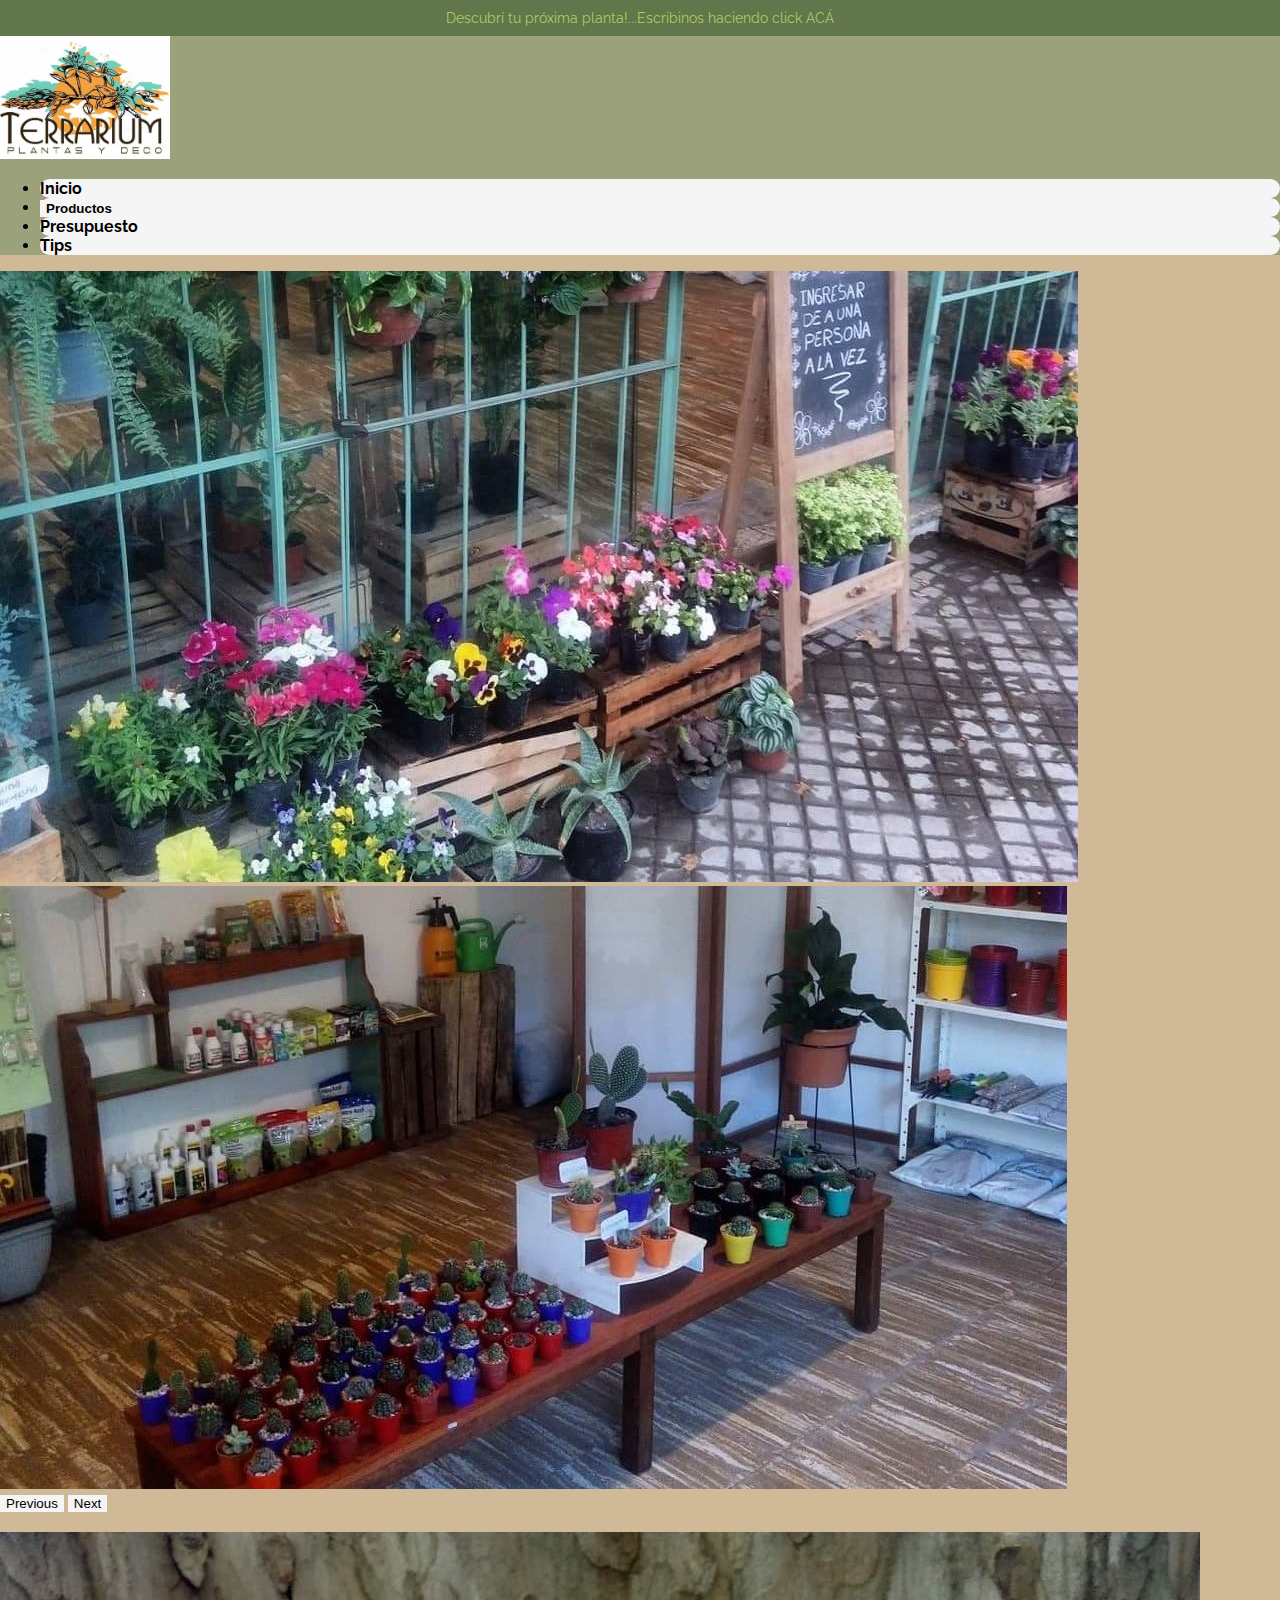
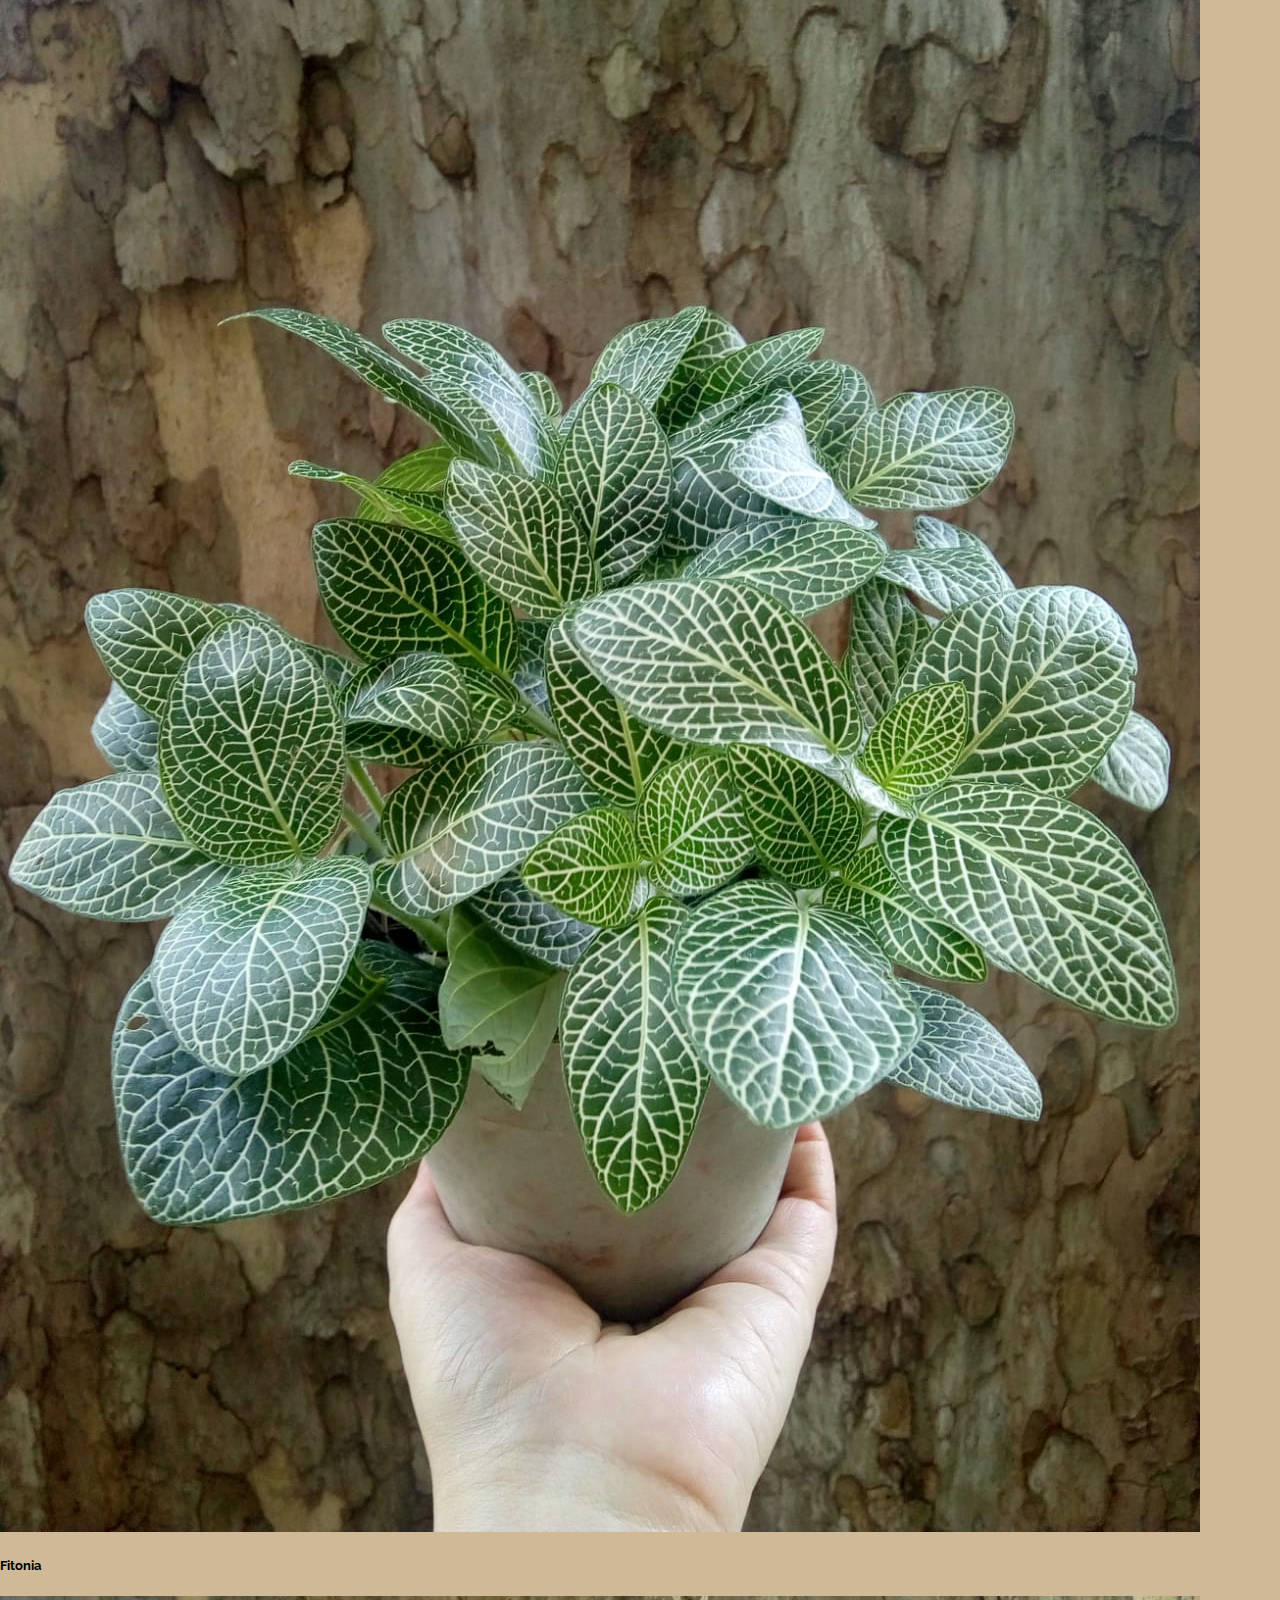
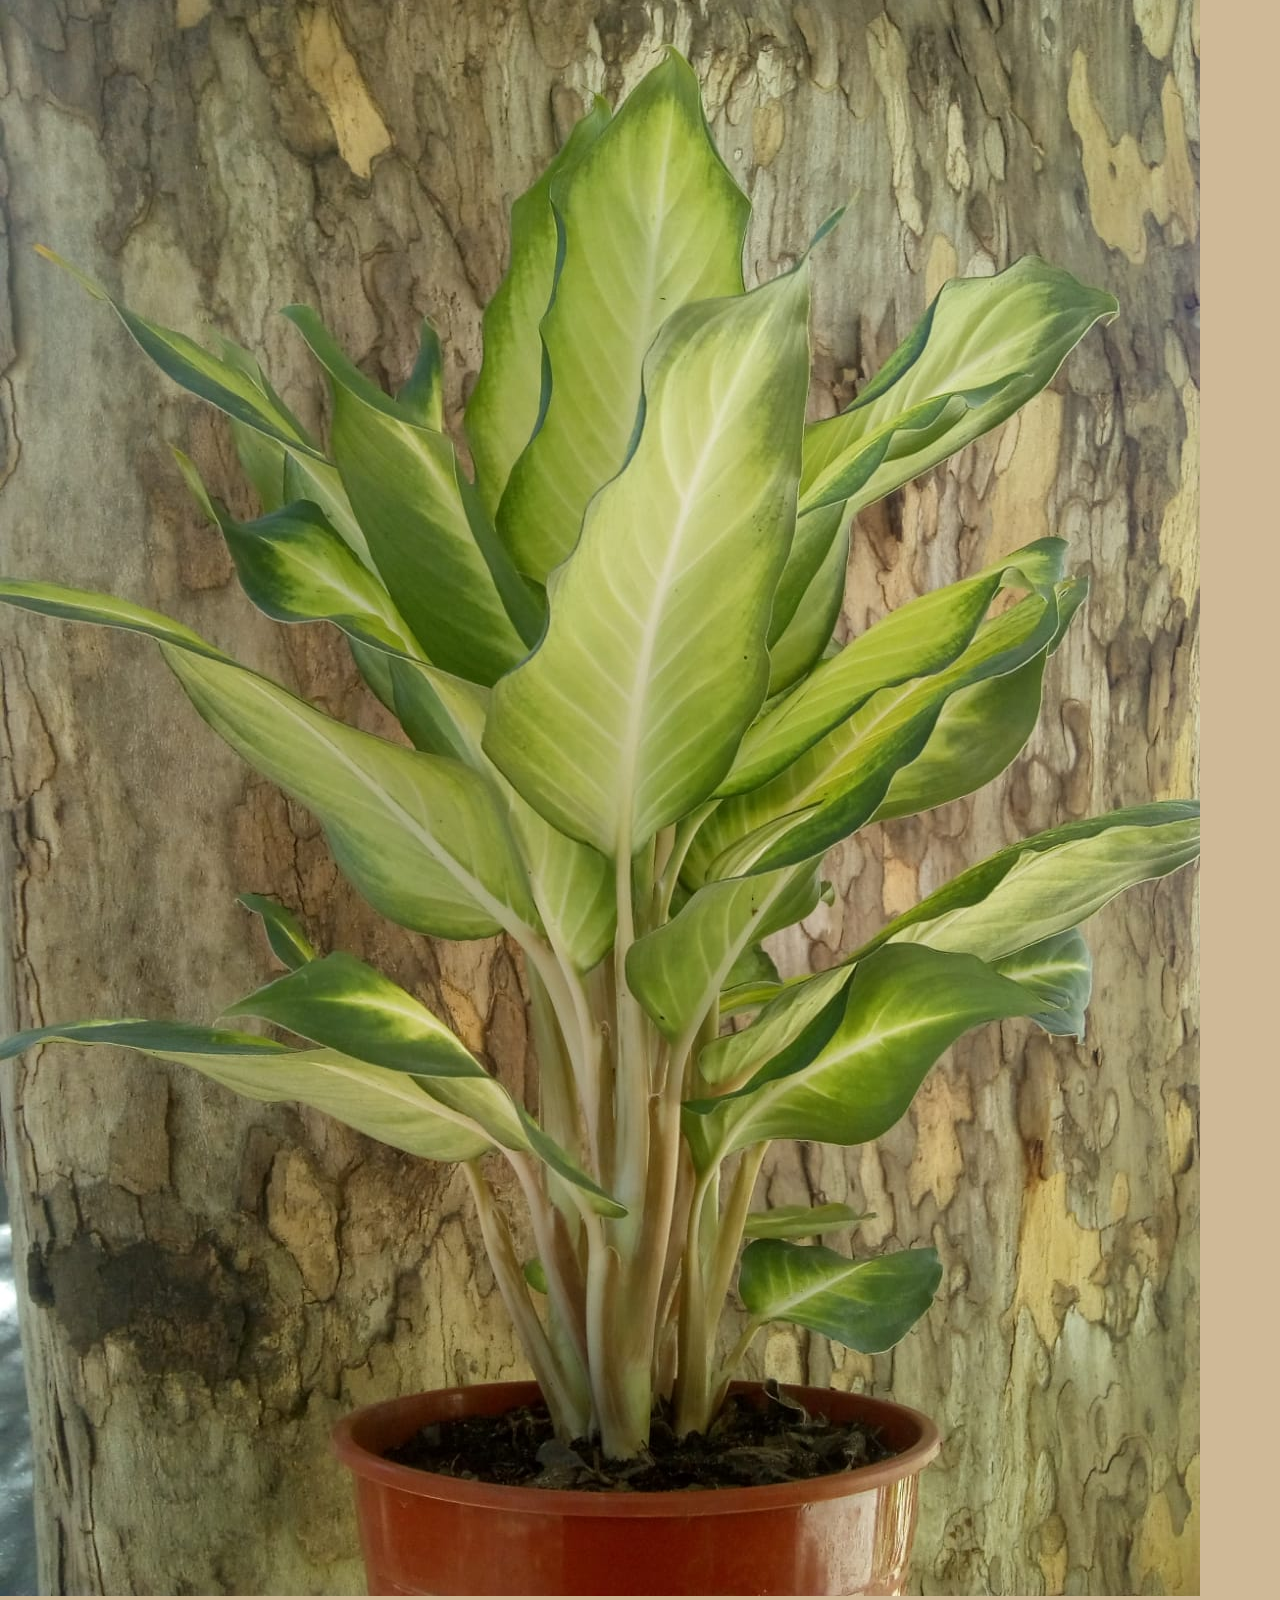
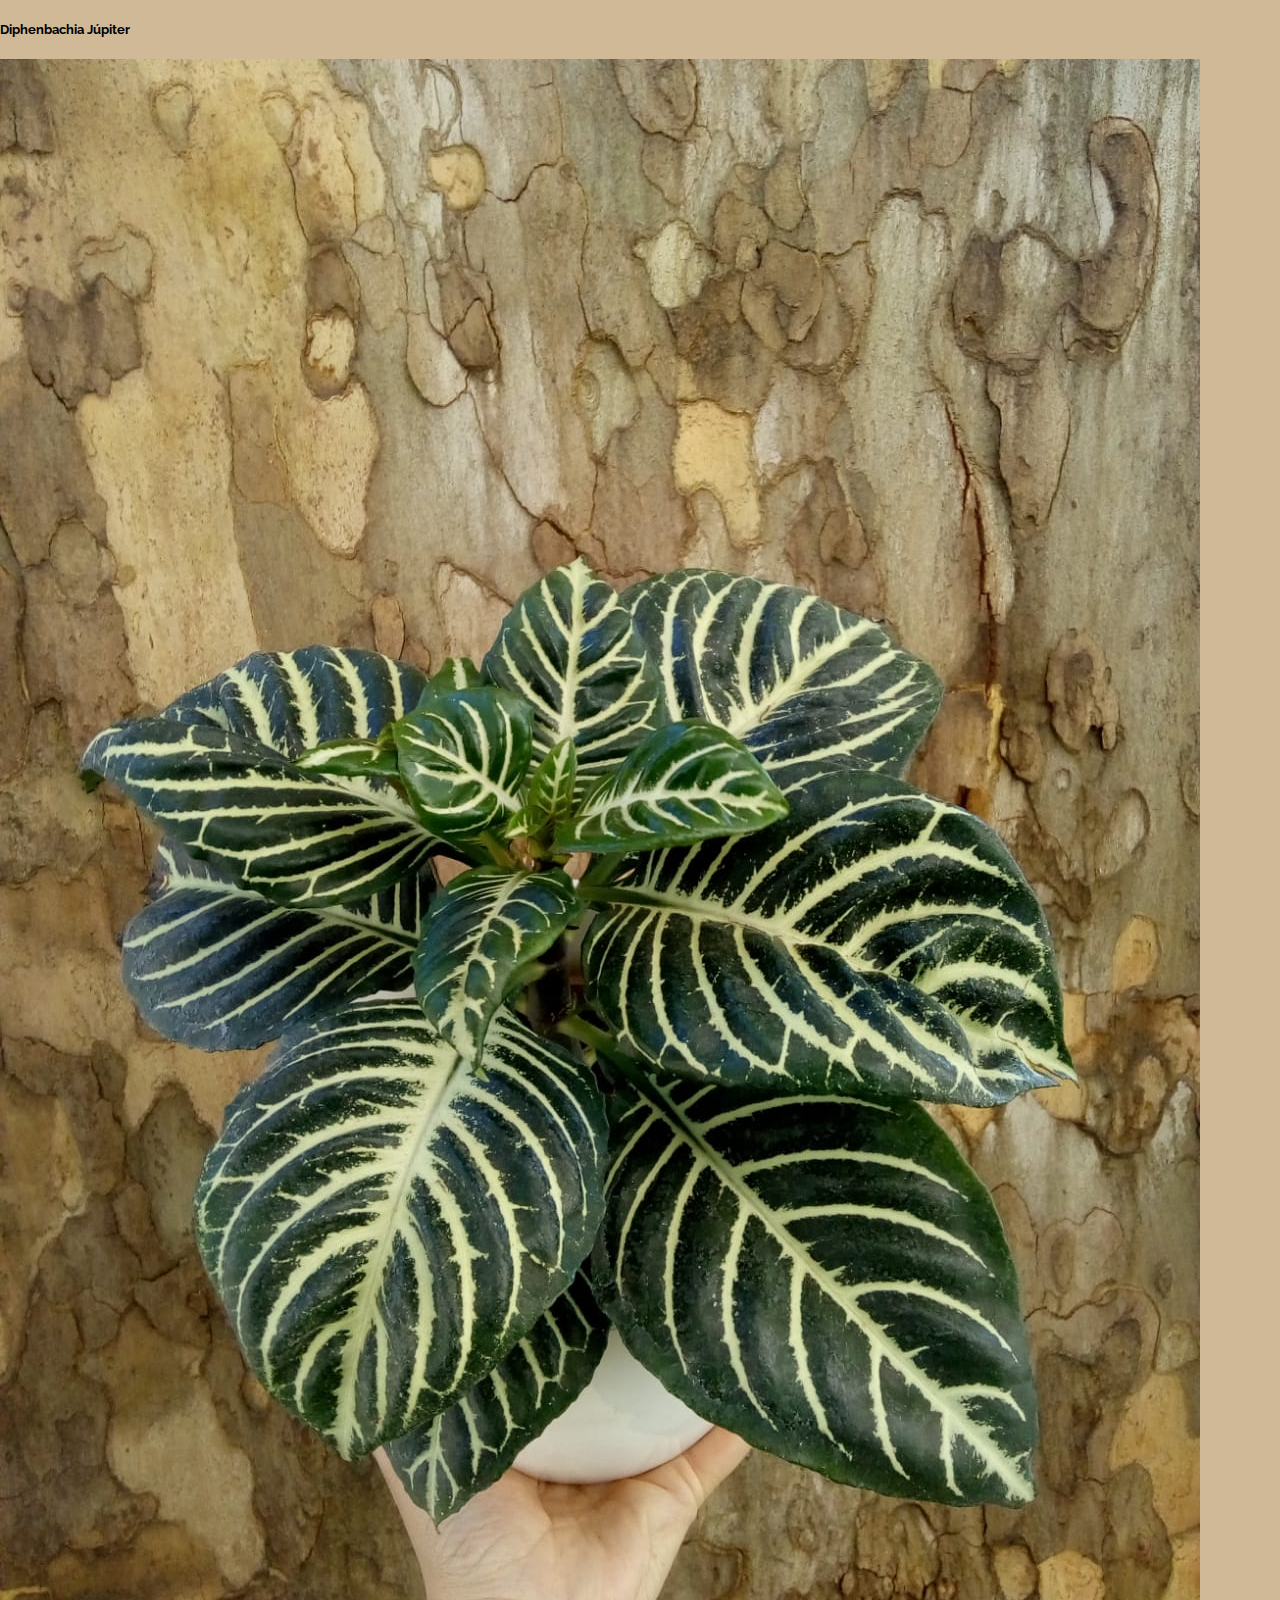
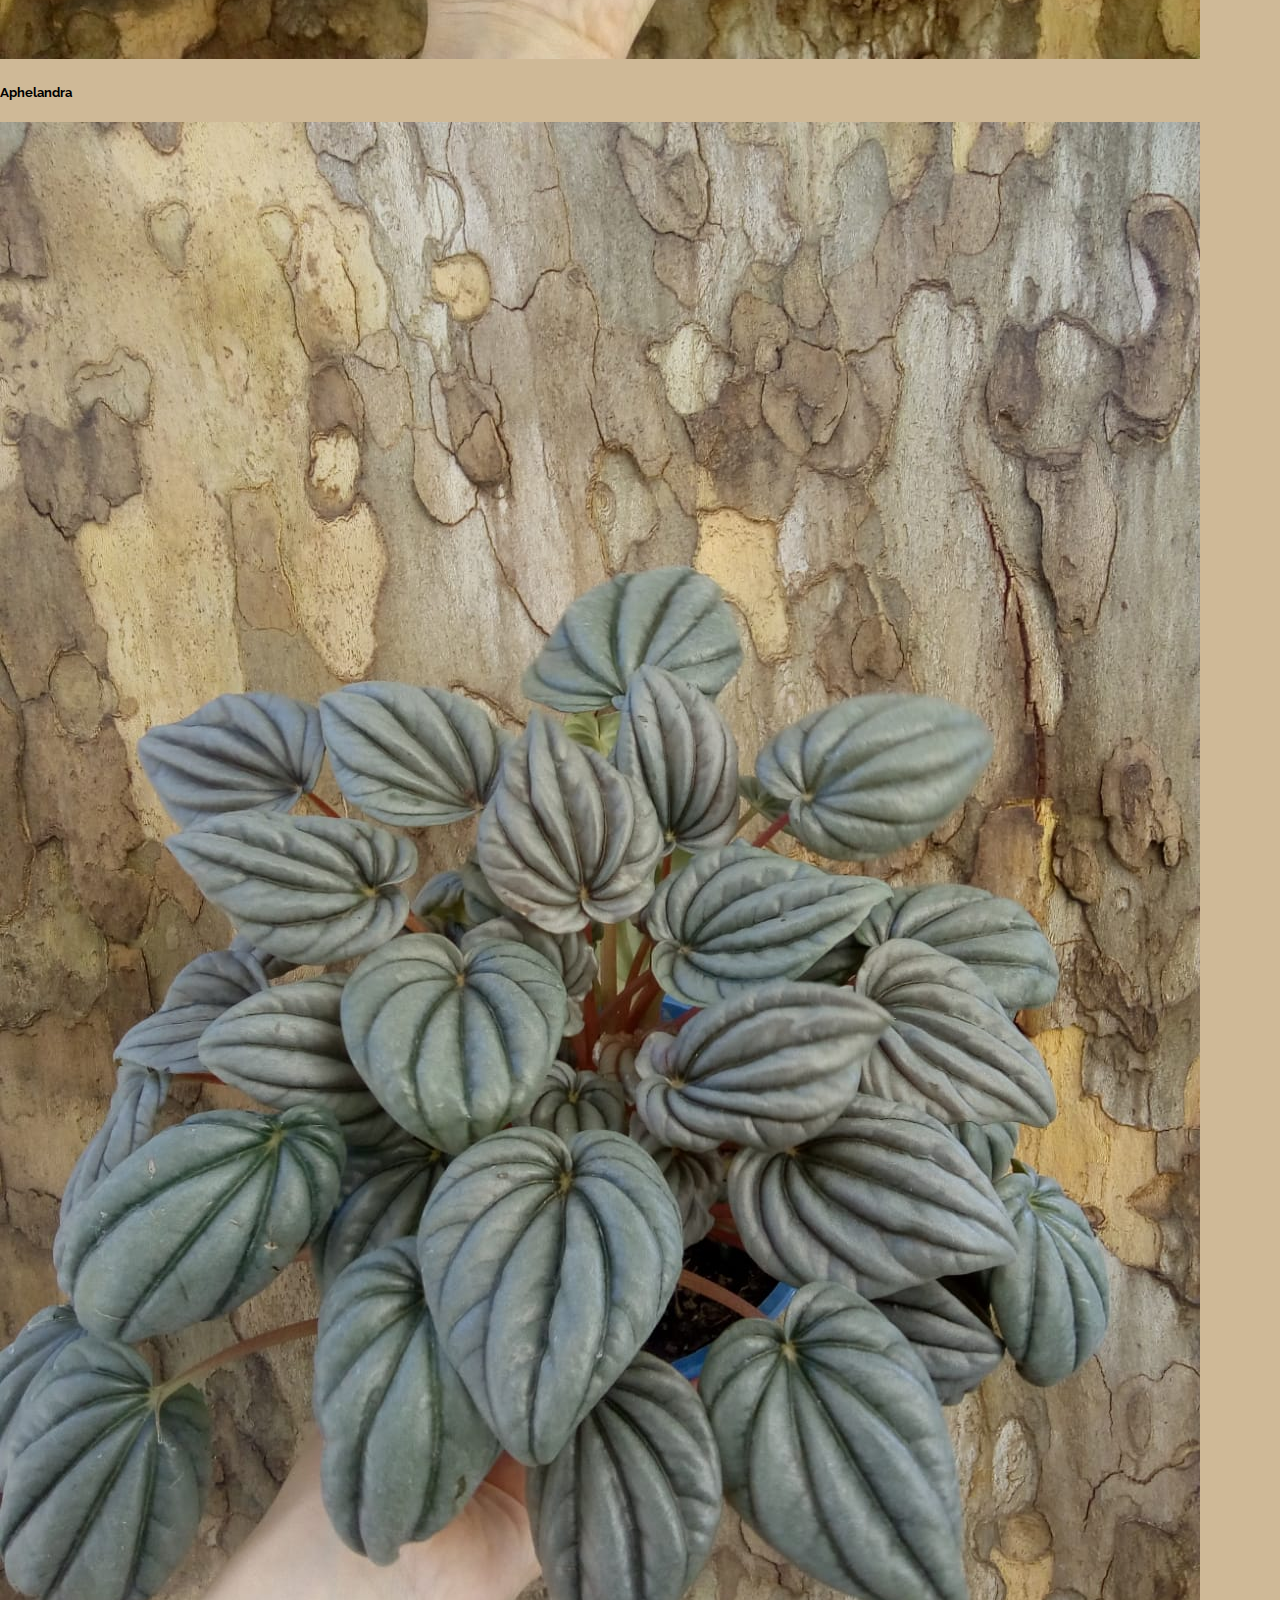
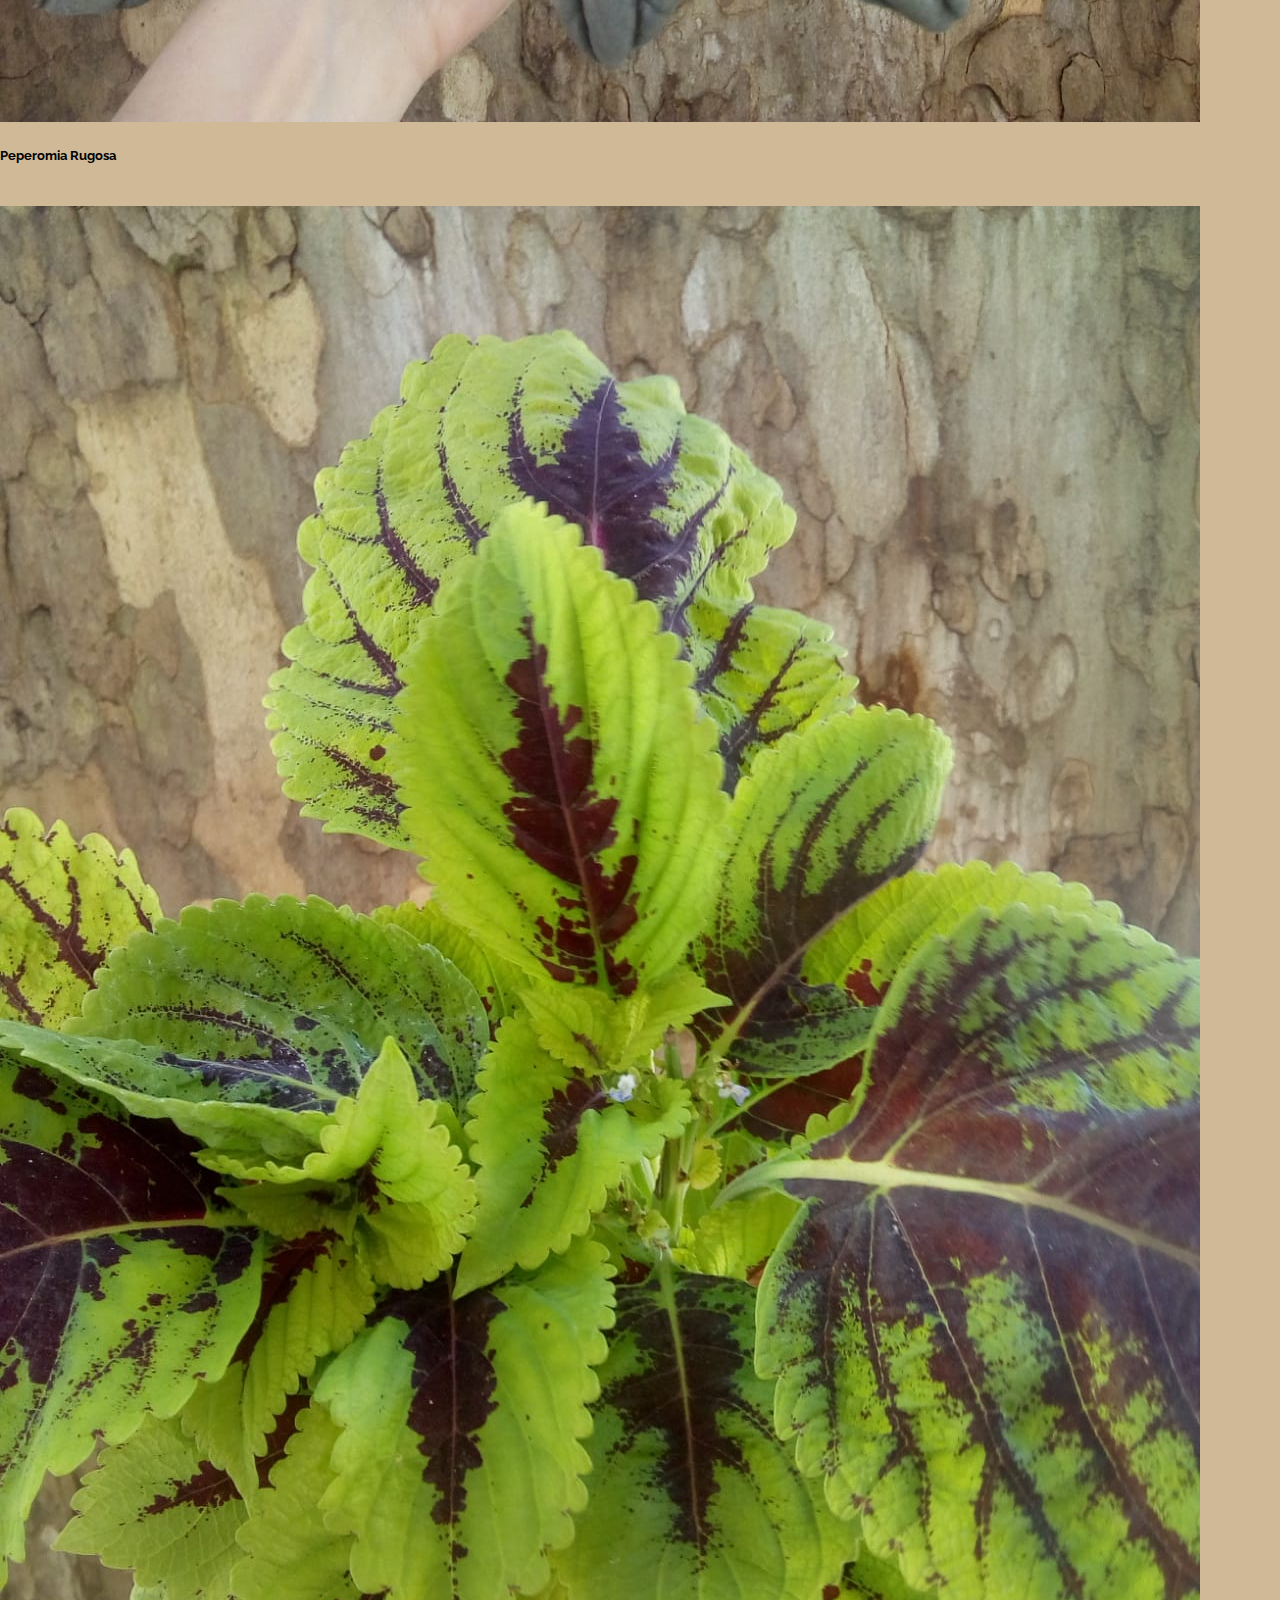
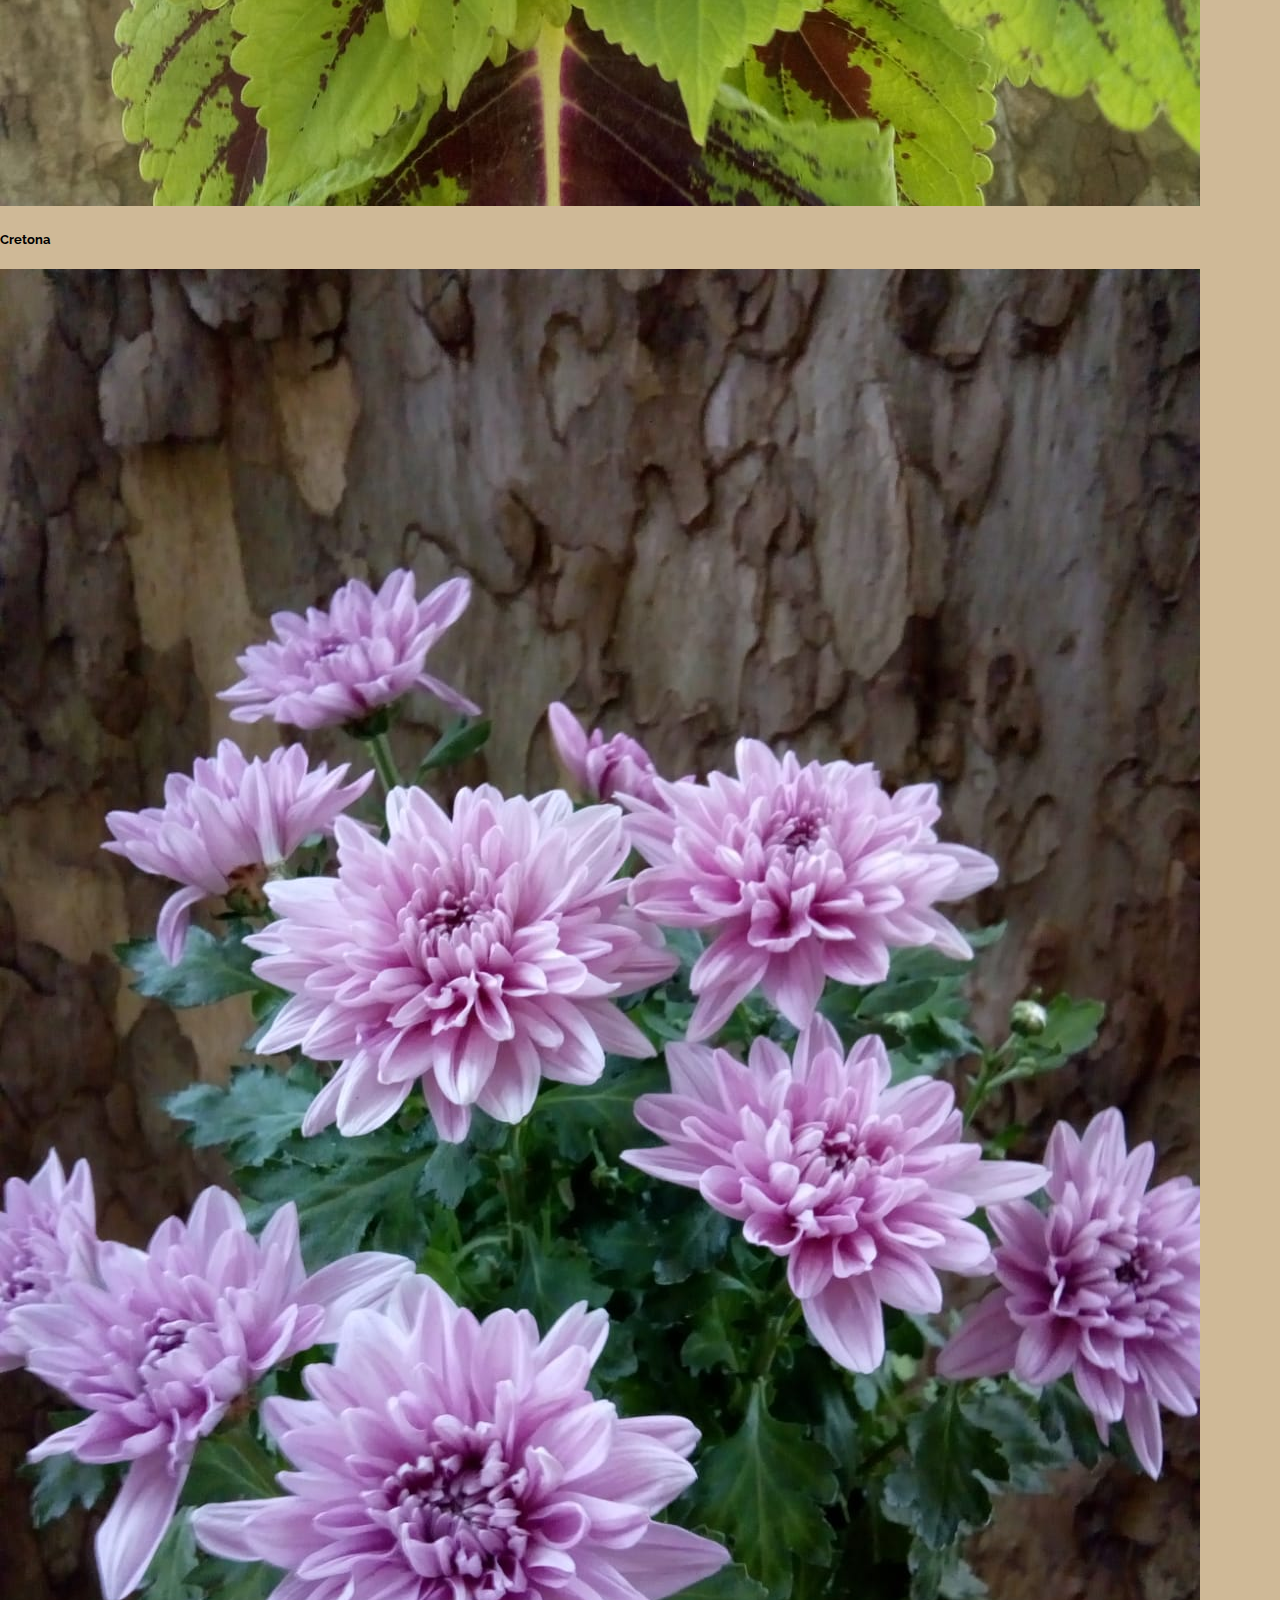
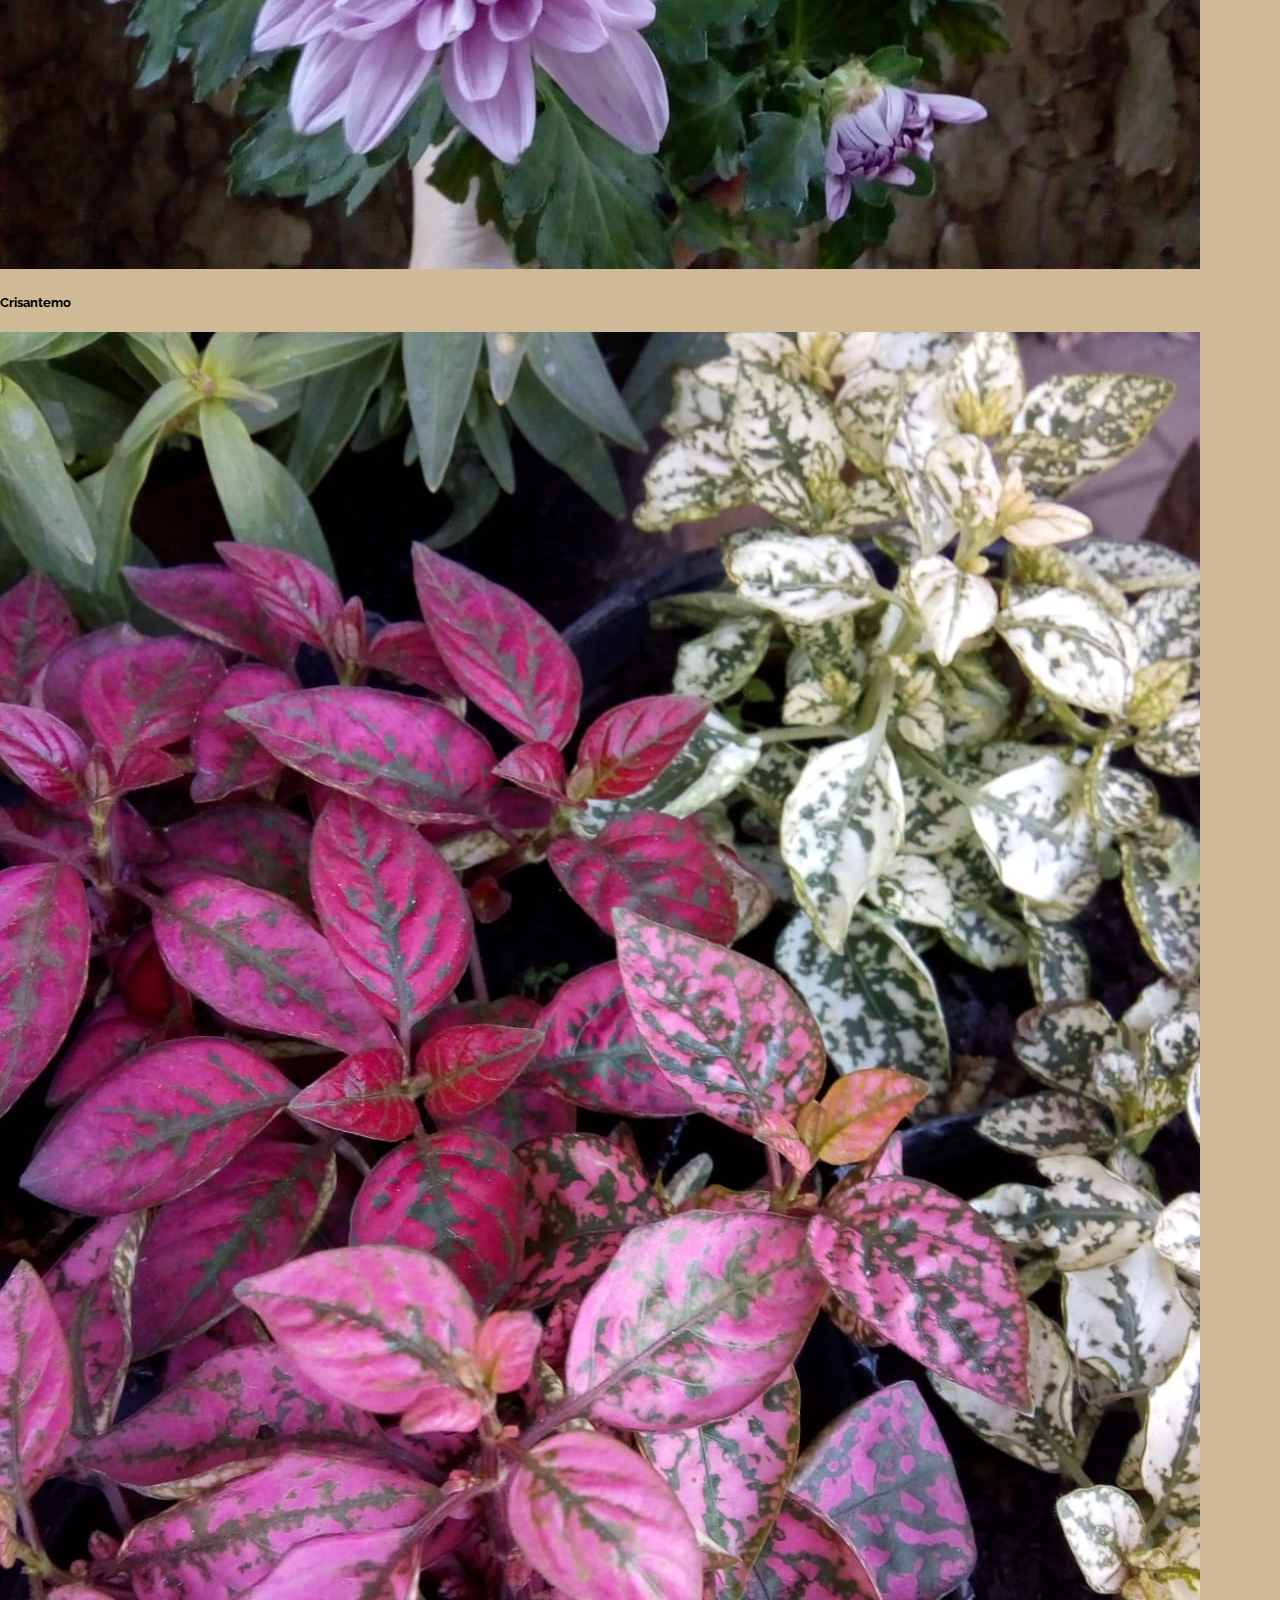
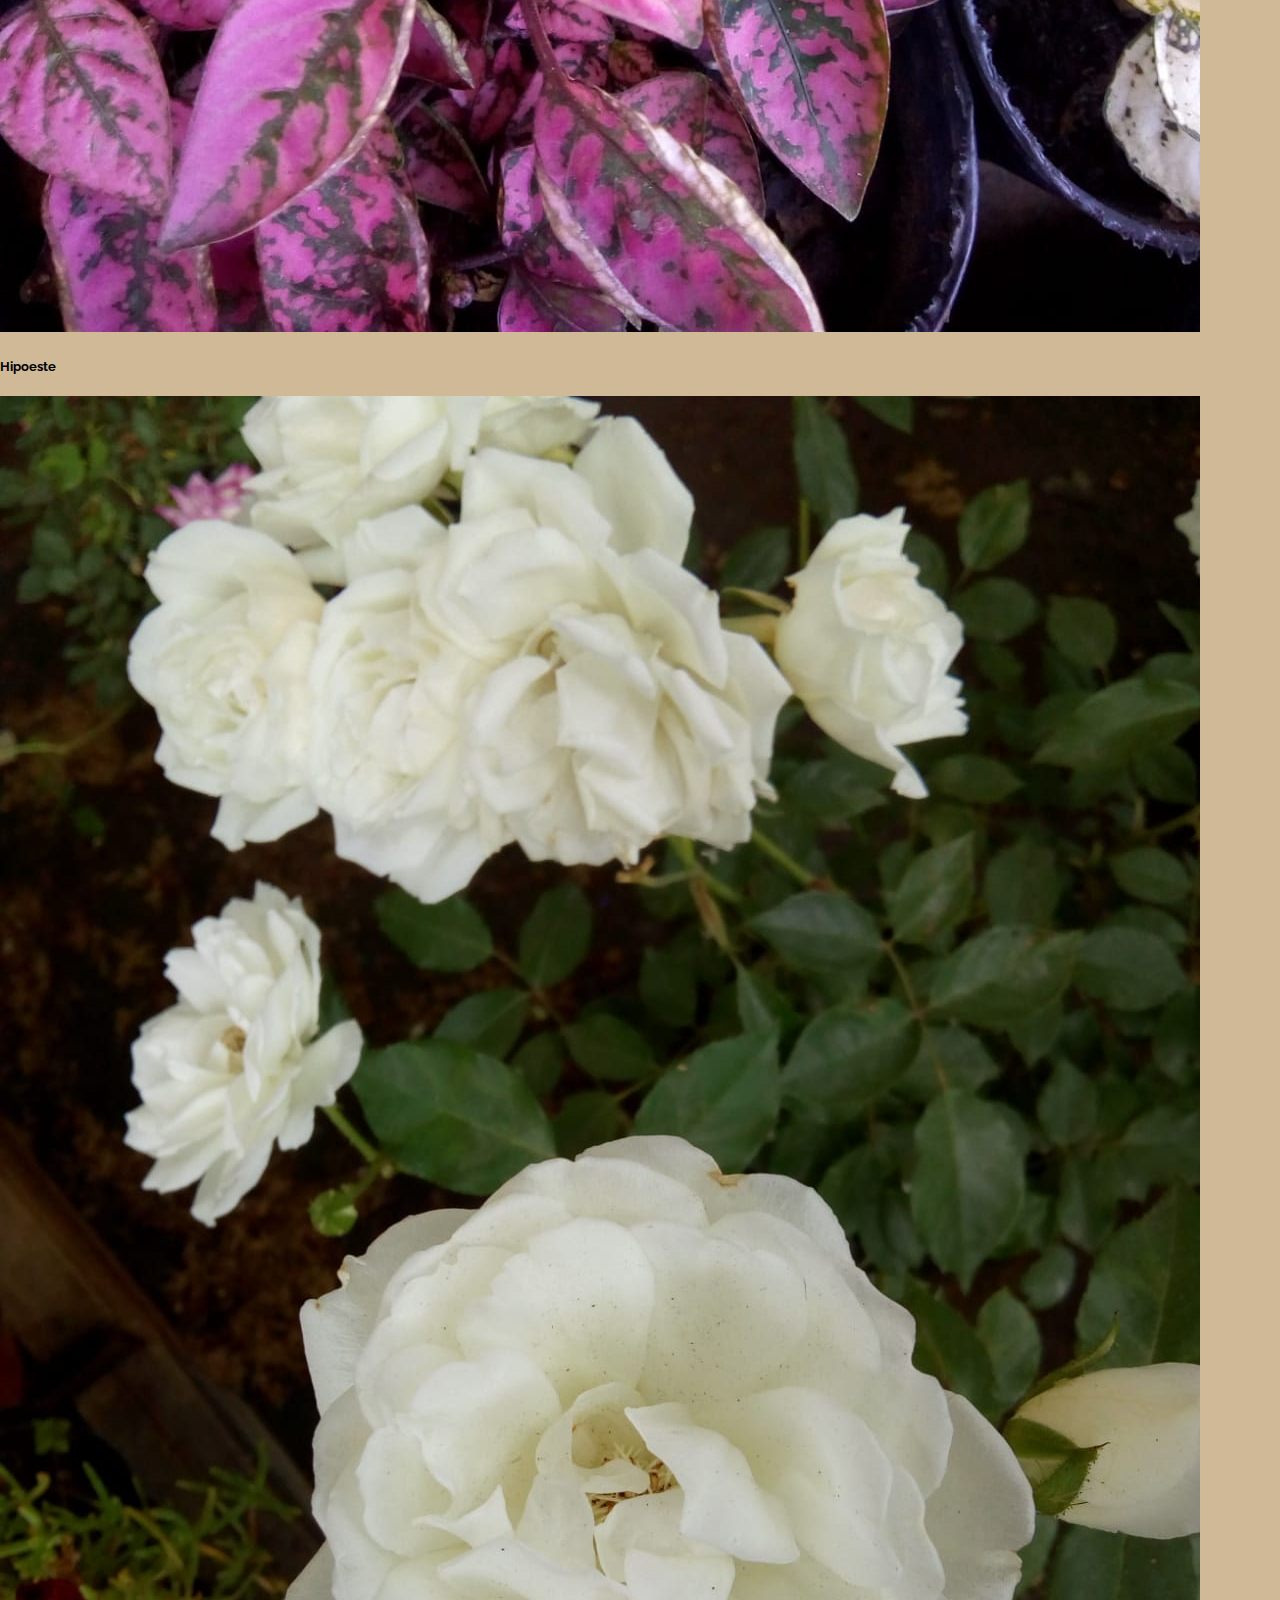
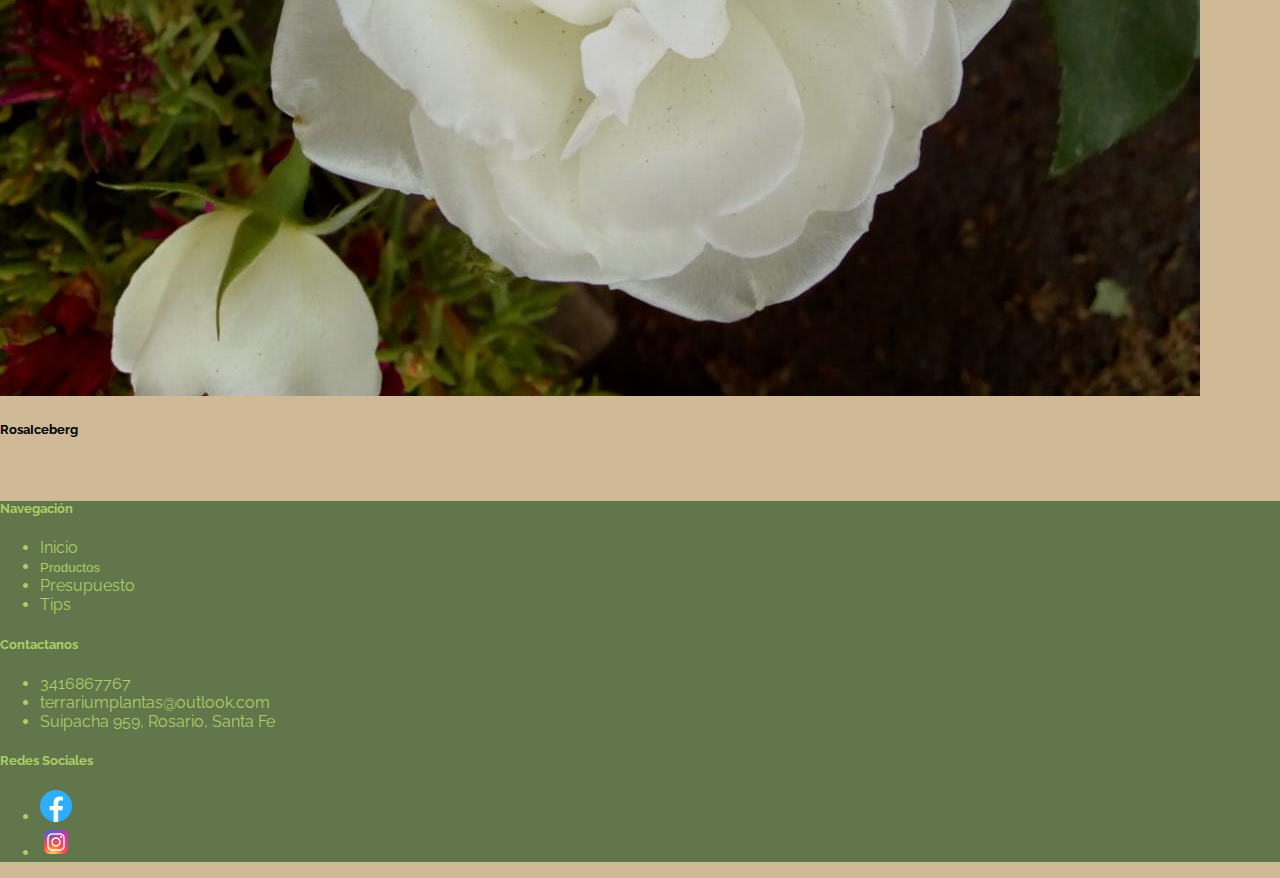
<file: index.html>
<!DOCTYPE html>
<html lang="en">
<head>
  <meta charset="UTF-8">
  <meta http-equiv="X-UA-Compatible" content="IE=edge">
  <meta name="viewport" content="width=device-width, initial-scale=1.0">
  <meta name="description" content="Sitio correspondiente a la venta de plantas">
  <link href="https://cdn.jsdelivr.net/npm/bootstrap@5.2.2/dist/css/bootstrap.min.css" rel="stylesheet" integrity="sha384-Zenh87qX5JnK2Jl0vWa8Ck2rdkQ2Bzep5IDxbcnCeuOxjzrPF/et3URy9Bv1WTRi" crossorigin="anonymous">
  <link rel="stylesheet" href="./style.css">
  <title>Terrarium</title>
</head>
<body>
  <header>
    <div class="link_whatsapp">
      <a href="https://api.whatsapp.com/send?phone=543416867767">	  		  
          Descubrí tu próxima planta!...Escribinos haciendo click ACÁ        								        
      </a>
    </div>  
  </header> 
  <nav class="navbar">
    <div class="container">
      <a class="row navbar-brand" href="./index.html">
        <img src="./Imagenes/logo.jpg" alt="logo" class="col logo" >
      </a>
      <ul class="row nav justify-content-end">
        <li class="col nav-item">
          <a class="nav-link active" aria-current="page" href="./index.html">Inicio</a>
        </li>
        <li class="col nav-item  position-relative">
          <button id="productos" class="nav-link">Productos</button>
          <ul class="nav justify-content-end subMenu" id="subMenu">
            <li class="nav-item">
              <a class="nav-link active" aria-current="page" href="./PlantasInterior.html">Plantas Interior</a>
            </li>
            <li class="nav-item">
              <a class="nav-link" href="./PlantasExterior.html">Plantas Exterior</a>
            </li>
          </ul>
        </li>
        <li class="col nav-item">
          <a class="nav-link" href="./Presupuesto.html">Presupuesto</a>
        </li>
        <li class="col nav-item">
          <a class="nav-link" href="./Tips.html">Tips</a>
        </li>
      </ul>
    </div>
  </nav>      
  <main class="container">
    <div id="carouselExampleControls" class="row carousel slide" data-bs-ride="carousel">
      <div class="col carousel-inner">
        <div class="carousel-item active">
          <img src="./Imagenes/afuera2.jpg" class="d-block w-100" alt="afuera">
        </div>
        <div class="carousel-item">
          <img src="./Imagenes/adentro1.jpg" class="d-block w-100" alt="adentro">
        </div>
      </div>
      <button class="col carousel-control-prev" type="button" data-bs-target="#carouselExampleControls" data-bs-slide="prev">
        <span class="carousel-control-prev-icon" aria-hidden="true"></span>
        <span class="visually-hidden">Previous</span>
      </button>
      <button class="col carousel-control-next" type="button" data-bs-target="#carouselExampleControls" data-bs-slide="next">
        <span class="carousel-control-next-icon" aria-hidden="true"></span>
        <span class="visually-hidden">Next</span>
      </button>
    </div>
    <section class="row">
      <div class="card col-4">
        <img src="./Imagenes/PlantasInterior/Fitonia.jpg" class="card-img-top" alt="Fitonia">
        <div class="card-body">
          <h5 class="card-title">Fitonia</h5>
          <!--<a href="#" class="btn btn-primary">Go somewhere</a>-->
        </div>
      </div>
      <div class="card col-4">
        <img src="./Imagenes/PlantasInterior/DiphenbachiaJupiter.jpg" class="card-img-top" alt="DiphenbachiaJupiter">
        <div class="card-body">
          <h5 class="card-title">Diphenbachia Júpiter</h5>
          <!--<a href="#" class="btn btn-primary">Go somewhere</a>-->
        </div>
      </div>
      <div class="card col-4">
        <img src="./Imagenes/PlantasInterior/Aphelandra.jpg" class="card-img-top" alt="Aphelandra">
        <div class="card-body">
          <h5 class="card-title">Aphelandra</h5>
          <!--<a href="#" class="btn btn-primary">Go somewhere</a>-->
        </div>
      </div>  
      <div class="card col-4">
        <img src="./Imagenes/PlantasInterior/PeperomiaRugosa.jpg" class="card-img-top" alt="PeperomiaRugosa">
        <div class="card-body">
          <h5 class="card-title">Peperomia Rugosa</h5>
          <!--<a href="#" class="btn btn-primary">Go somewhere</a>-->
        </div>
      </div> 
    </section> 
    <section class="row">
      <div class="card col-4">
        <img src="./Imagenes/PlantasExterior/Cretona.jpg" class="card-img-top" alt="Cretona">
        <div class="card-body">
          <h5 class="card-title">Cretona</h5>
          <!--<a href="#" class="btn btn-primary">Go somewhere</a>-->
        </div>
      </div>
      <div class="card col-4">
        <img src="./Imagenes/PlantasExterior/Crisantemo.jpg" class="card-img-top" alt="Crisantemo">
        <div class="card-body">
          <h5 class="card-title">Crisantemo</h5>
          <!--<a href="#" class="btn btn-primary">Go somewhere</a>-->
        </div>
      </div>
      <div class="card col-4">
        <img src="./Imagenes/PlantasExterior/Hipoeste.jpg" class="card-img-top" alt="Hipoeste">
        <div class="card-body">
          <h5 class="card-title">Hipoeste</h5>
          <!--<a href="#" class="btn btn-primary">Go somewhere</a>-->
        </div>
      </div> 
      <div class="card col-4">
        <img src="./Imagenes/PlantasExterior/RosaIceberg.jpg" class="card-img-top" alt="RosaIceberg">
        <div class="card-body">
          <h5 class="card-title">RosaIceberg</h5>
          <!--<a href="#" class="btn btn-primary">Go somewhere</a>-->
        </div>
      </div>  
    </section> 
  </main>
  <footer class="text-center text-lg-start">
    <div class="container p-4">
      <div class="row">
        <div class="col-lg-4 col-md-6 mb-4 mb-md-0">
          <h5 class="text-uppercase">Navegación</h5>
          <ul class="list-unstyled mb-0">
            <li>
              <a href="./index.html">Inicio</a>
            </li>
            <li>
              <button id="productosFooter">Productos</button>
              <ul class="list-unstyled mb-0 subMenuFooter" id="subMenuFooter">
                <li>
                  <a href="./PlantasInterior.html">Plantas Interior</a>
                </li>
                <li>
                  <a href="./PlantasExterior.html">Plantas Exterior</a>
                </li>
              </ul>
            </li>
            <li>
              <a href="./Presupuesto.html">Presupuesto</a>
            </li>
            <li>
              <a href="./Tips.html">Tips</a>
            </li>
          </ul>
        </div>
        <div class="col-lg-4 col-md-6 mb-4 mb-md-0">
          <h5 class="text-uppercase mb-0">Contactanos</h5>
          <ul class="list-unstyled">
            <li>3416867767</li>
            <li>terrariumplantas@outlook.com</li>
            <li>Suipacha 959, Rosario, Santa Fe</li>
          </ul>
        </div>
        <div class="col-lg-4 col-md-6 mb-4 mb-md-0">
          <h5 class="text-uppercase">Redes Sociales</h5>
          <ul class="list-unstyled mb-0 d-flex">
            <li>
              <a href="https://www.facebook.com/Terrarium.Plantas.y.Deco">
                <img src="./Imagenes/facebook.png" alt="facebook">
              </a>
            </li>
            <li>
              <a href="https://instagram.com/terrarium.plantas.y.deco?igshid=YmMyMTA2M2Y=">
                <img src="./Imagenes/instagram.png" alt="instagram">
              </a>
            </li>
          </ul>
        </div>
      </div>
    </div>
  </footer>
  <script src="https://cdn.jsdelivr.net/npm/bootstrap@5.2.2/dist/js/bootstrap.bundle.min.js" integrity="sha384-OERcA2EqjJCMA+/3y+gxIOqMEjwtxJY7qPCqsdltbNJuaOe923+mo//f6V8Qbsw3" crossorigin="anonymous"></script>
  <script src="./script.js"></script>
</body>
</html>
</file>
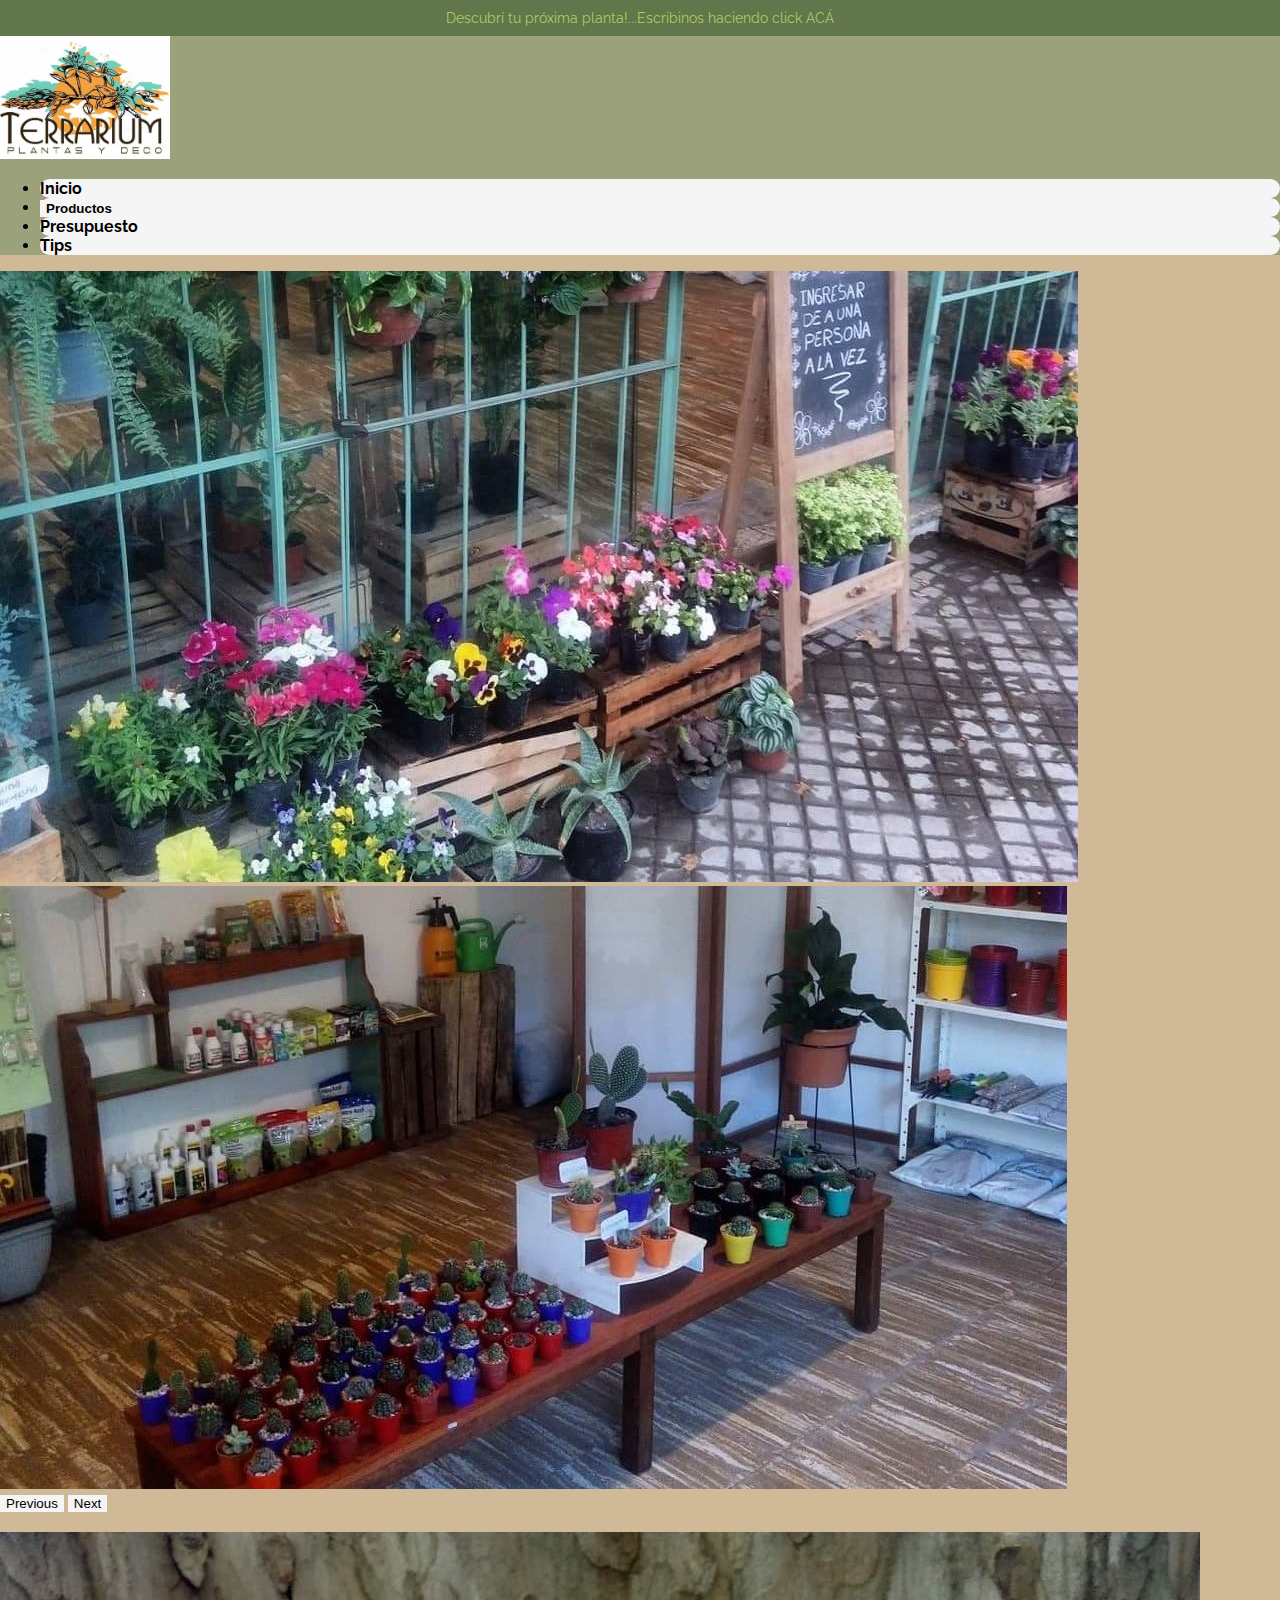
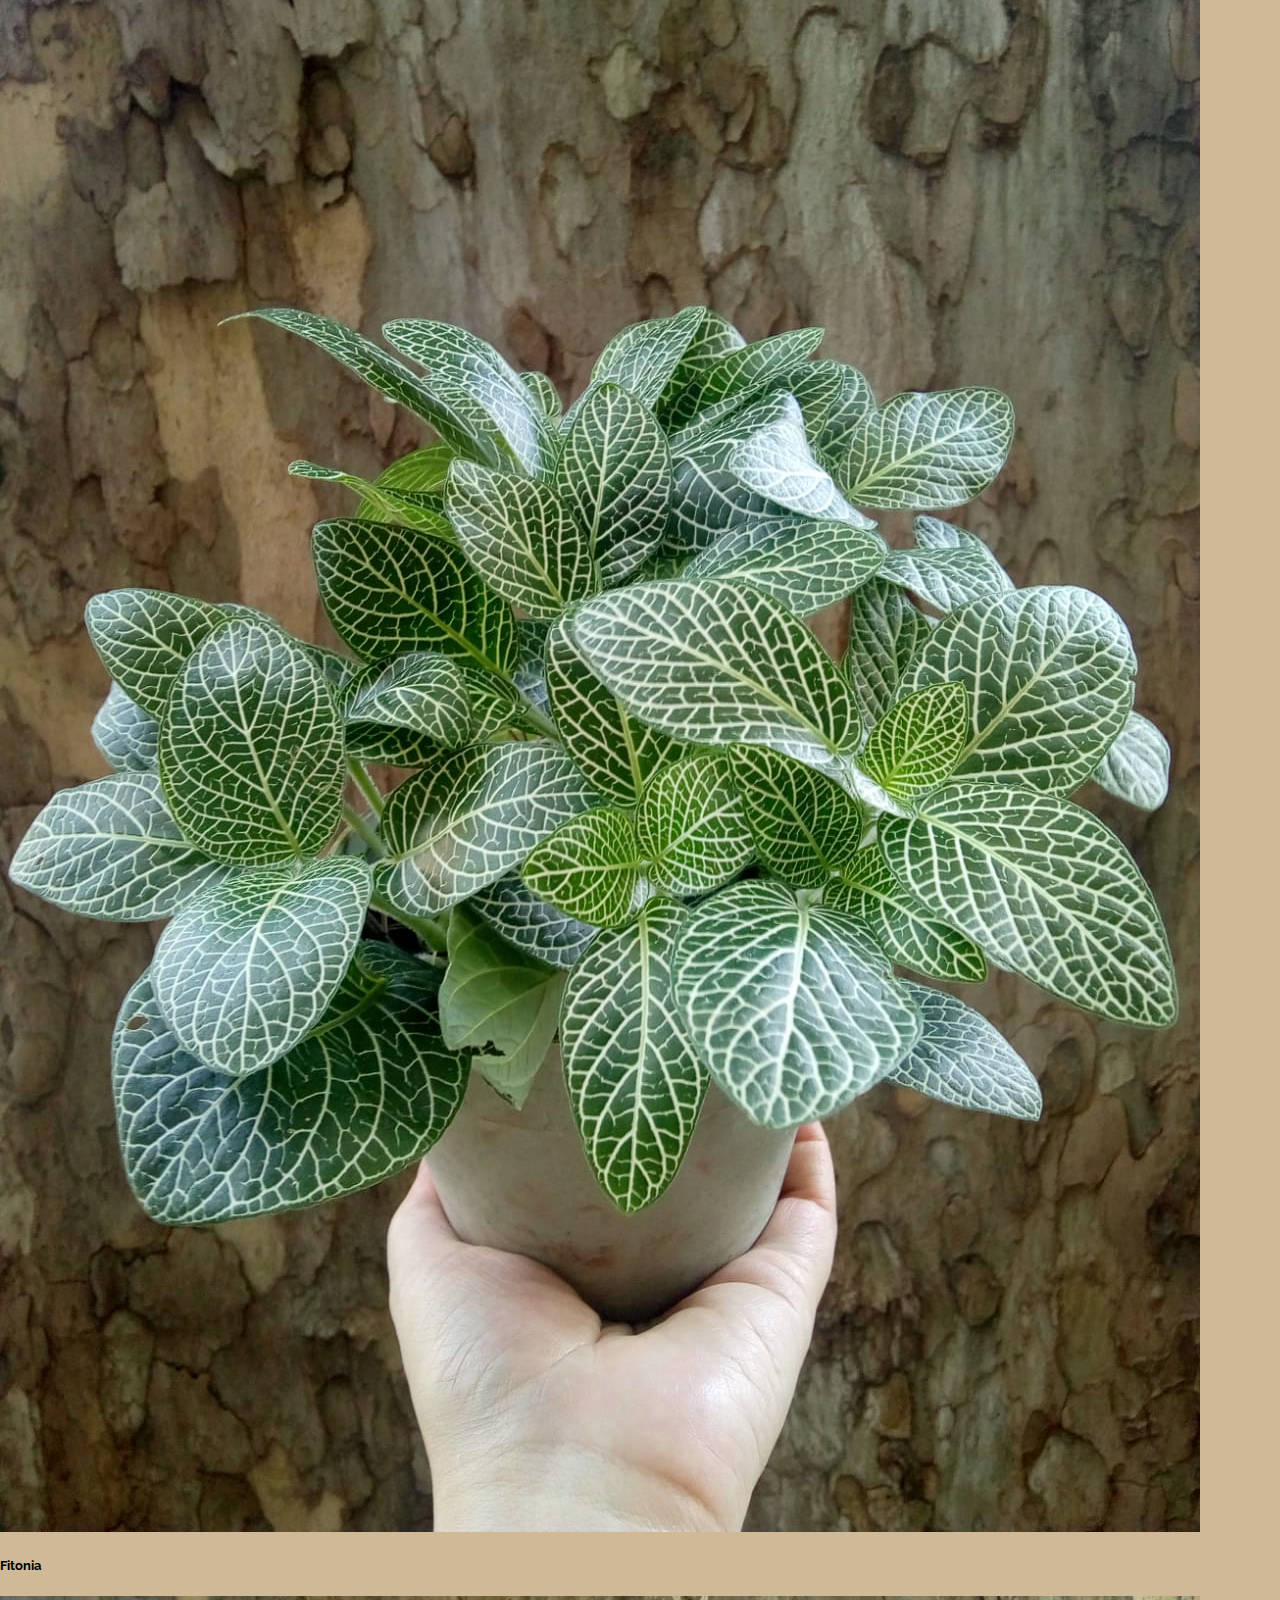
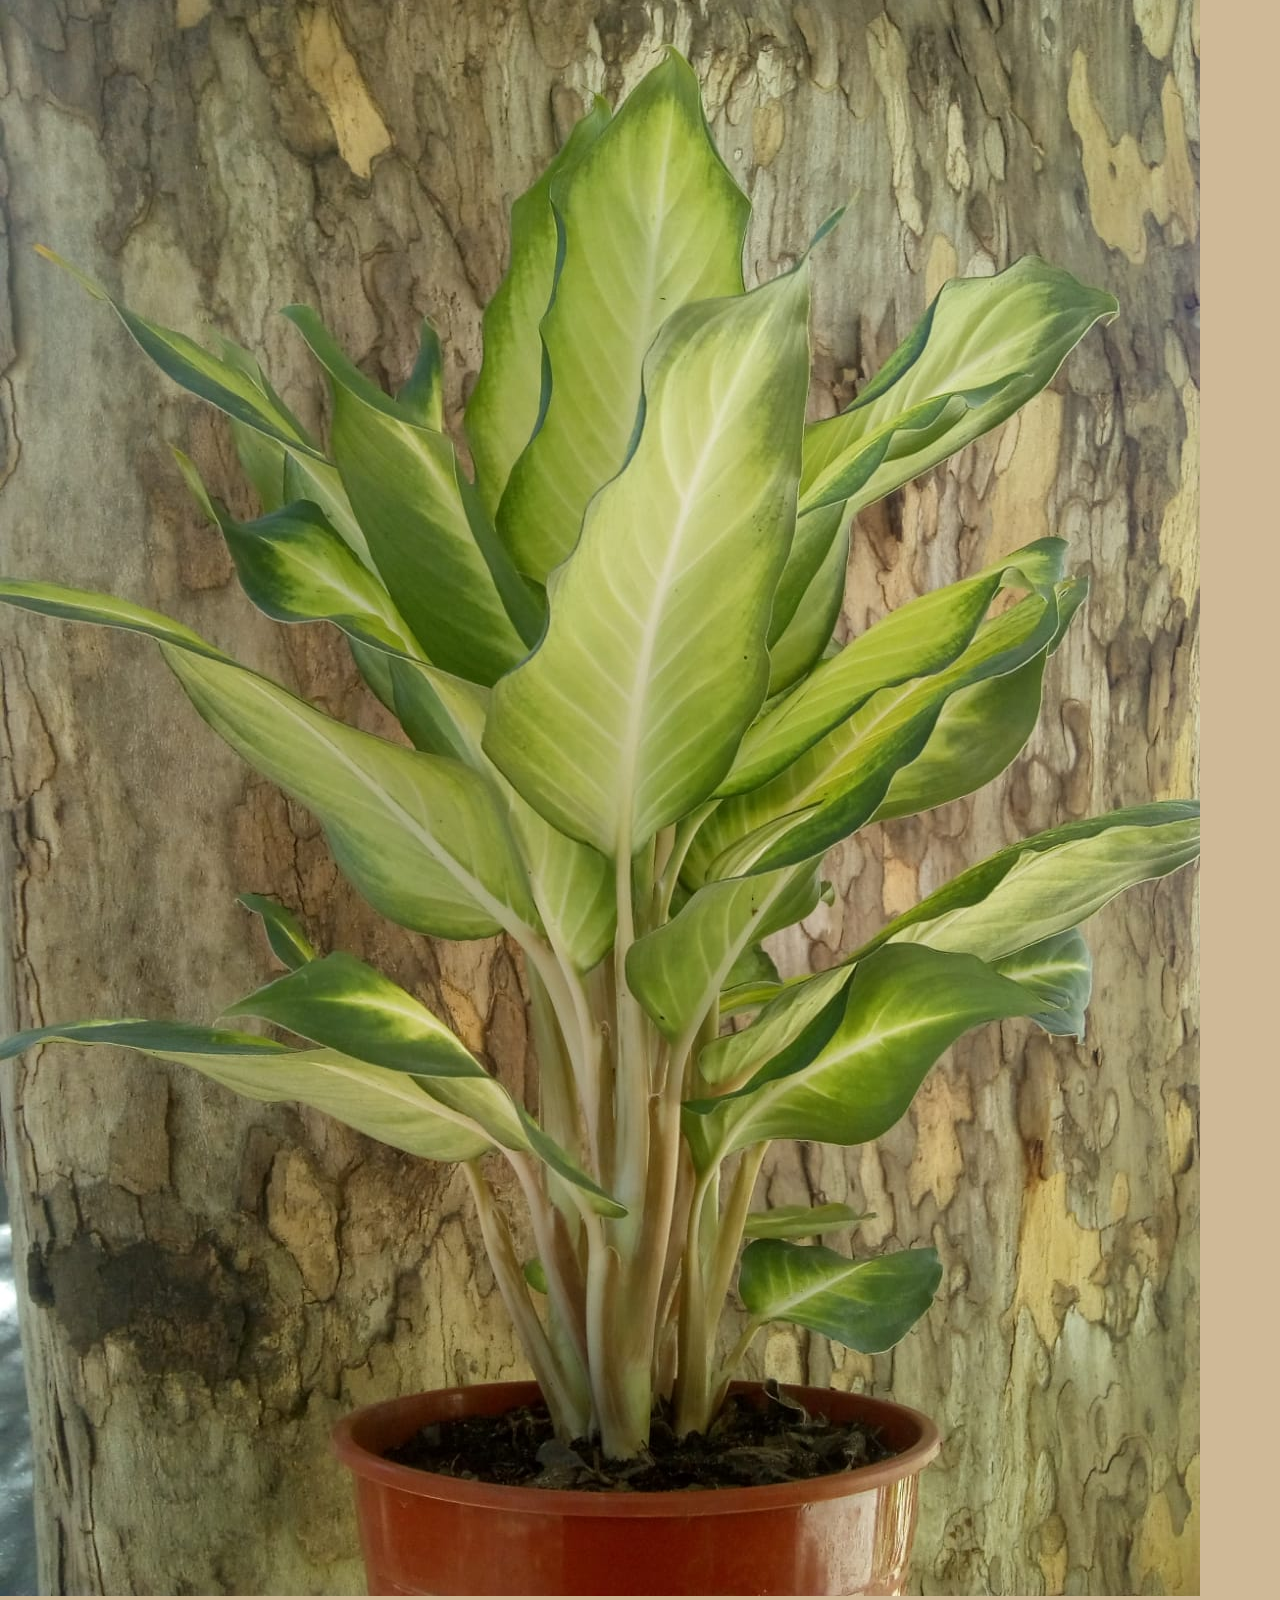
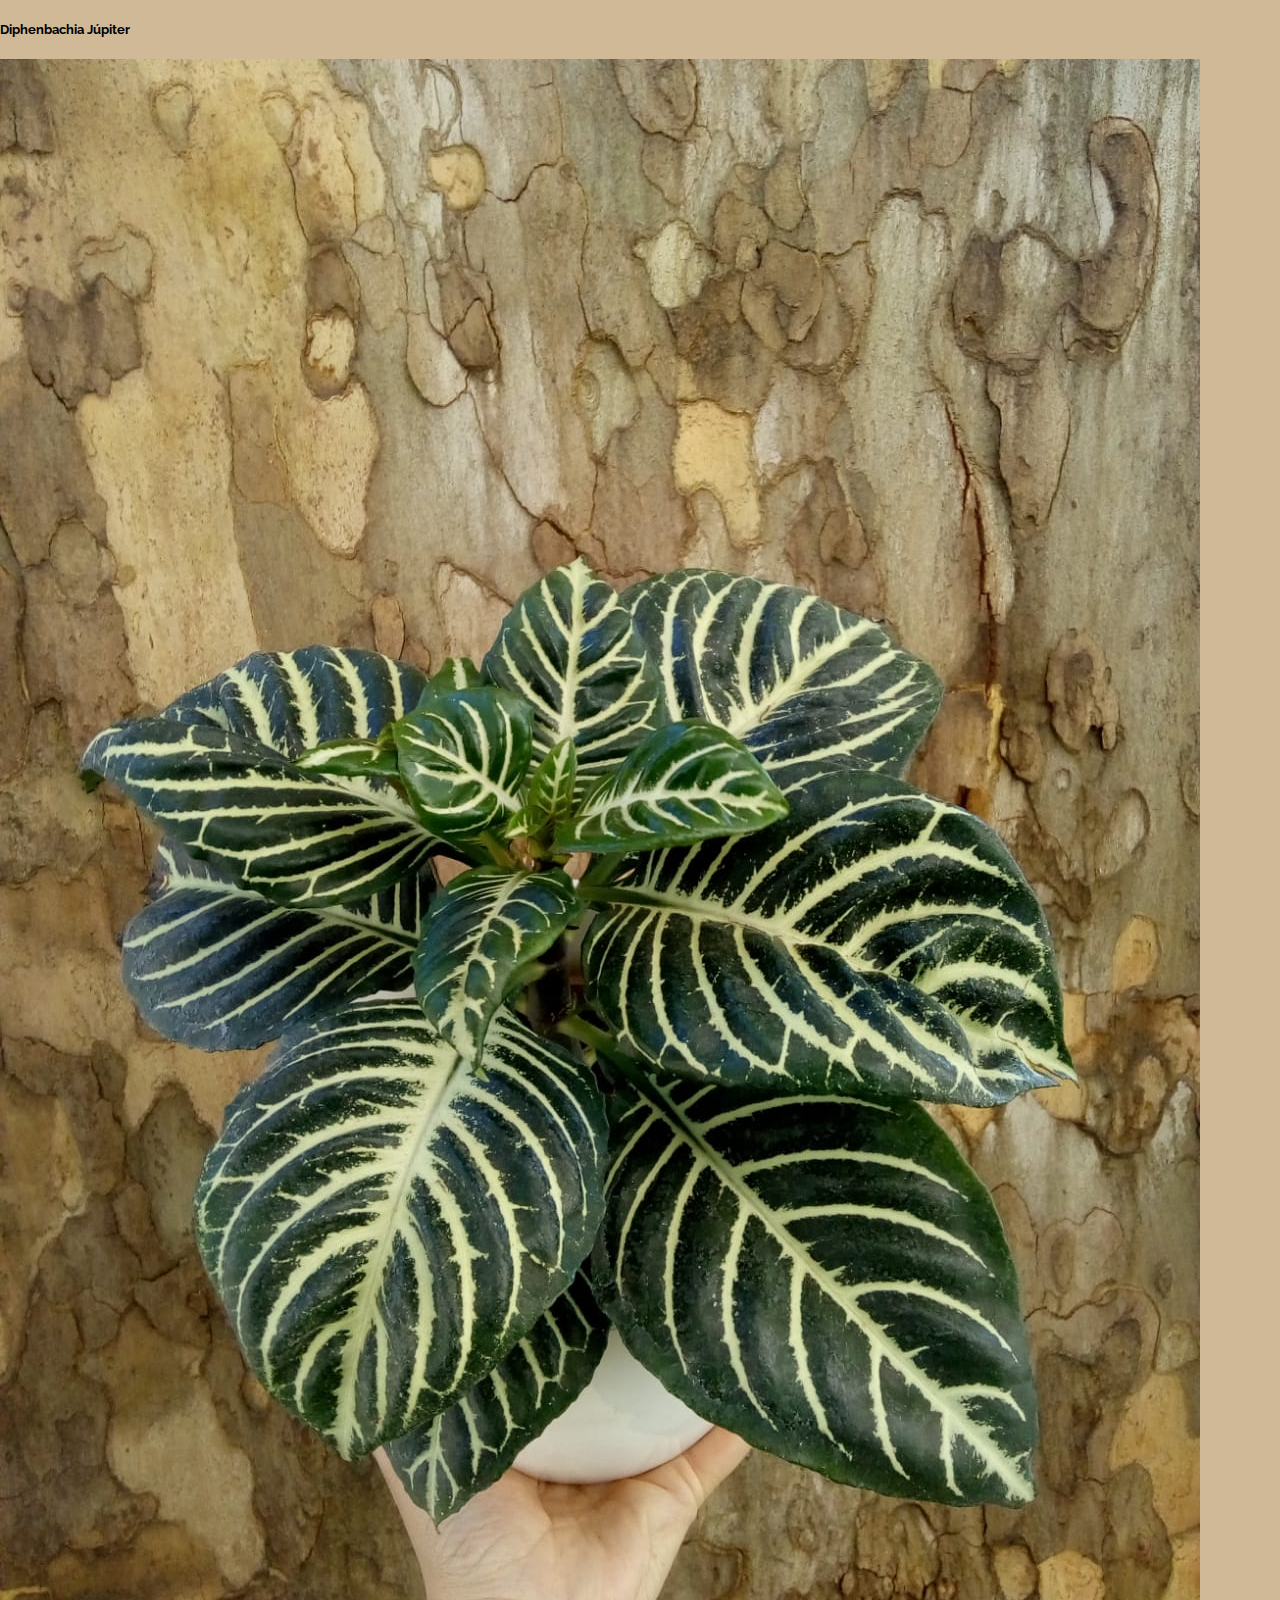
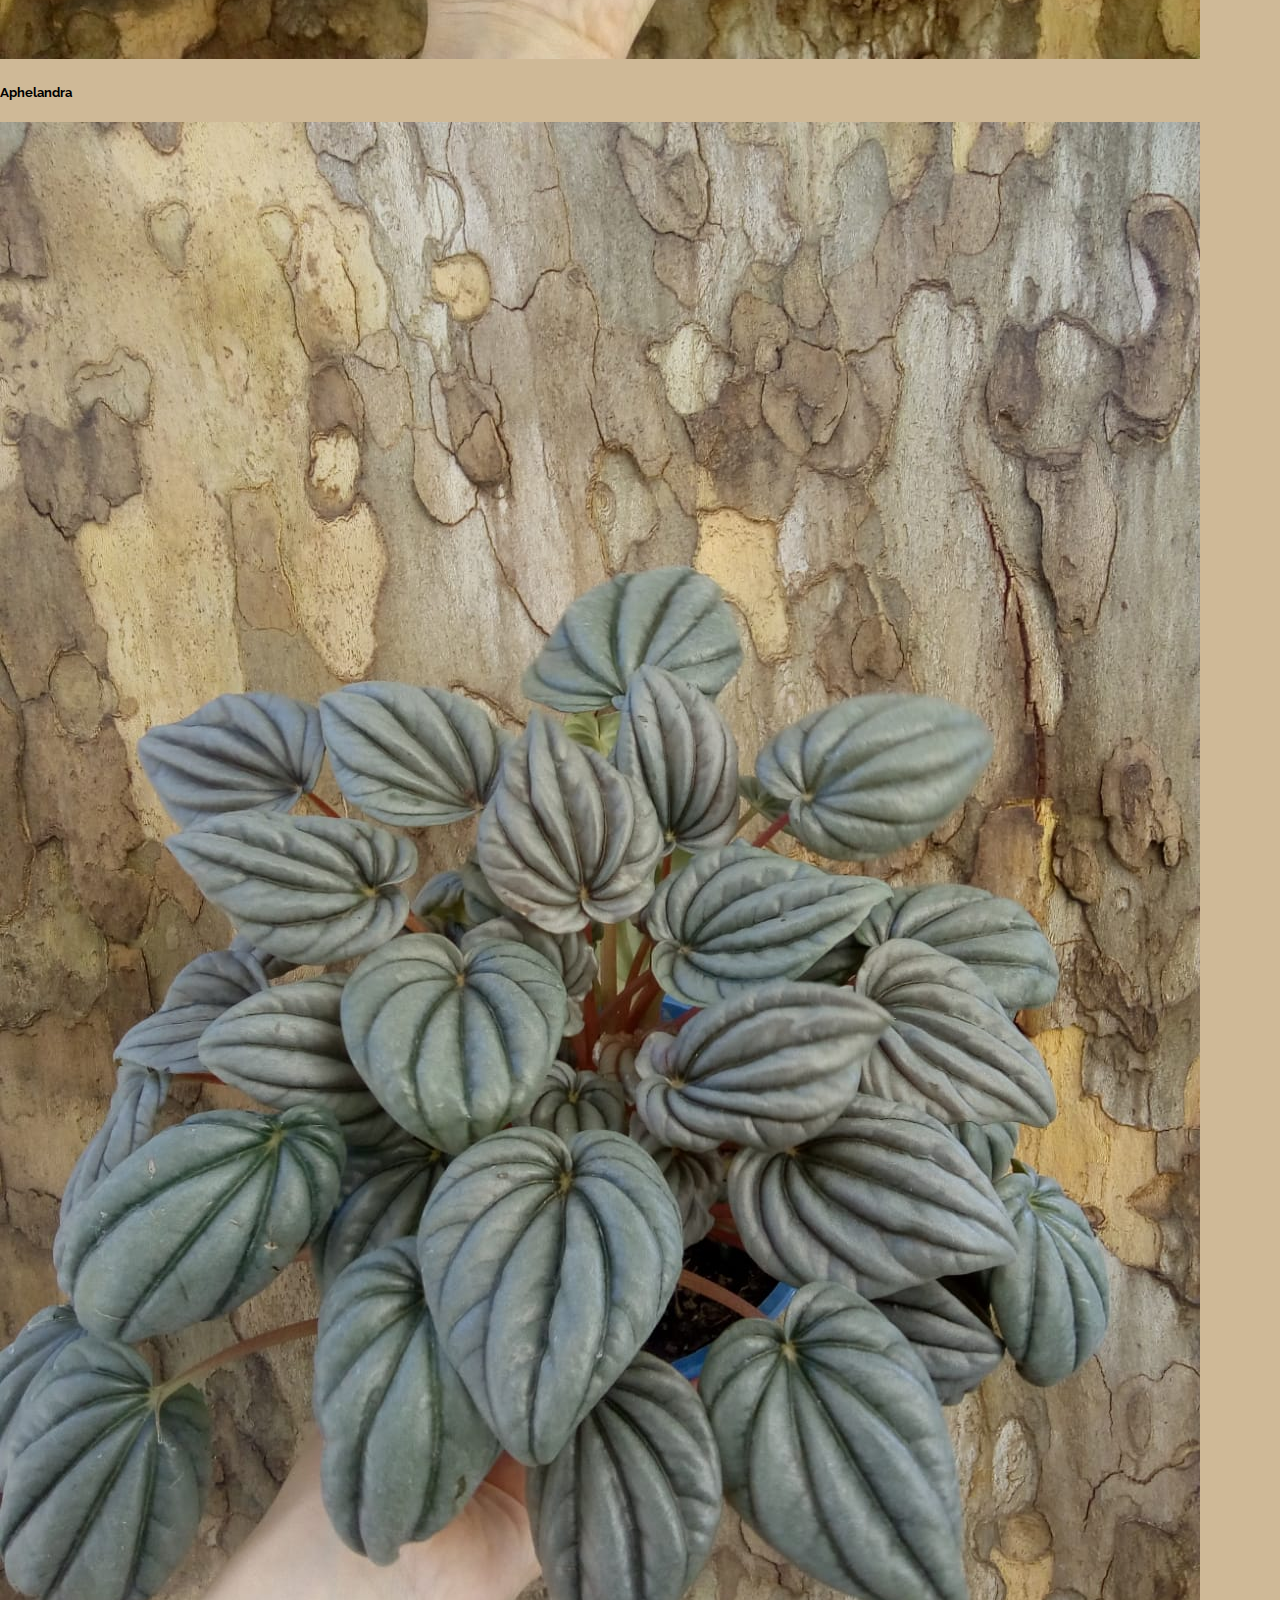
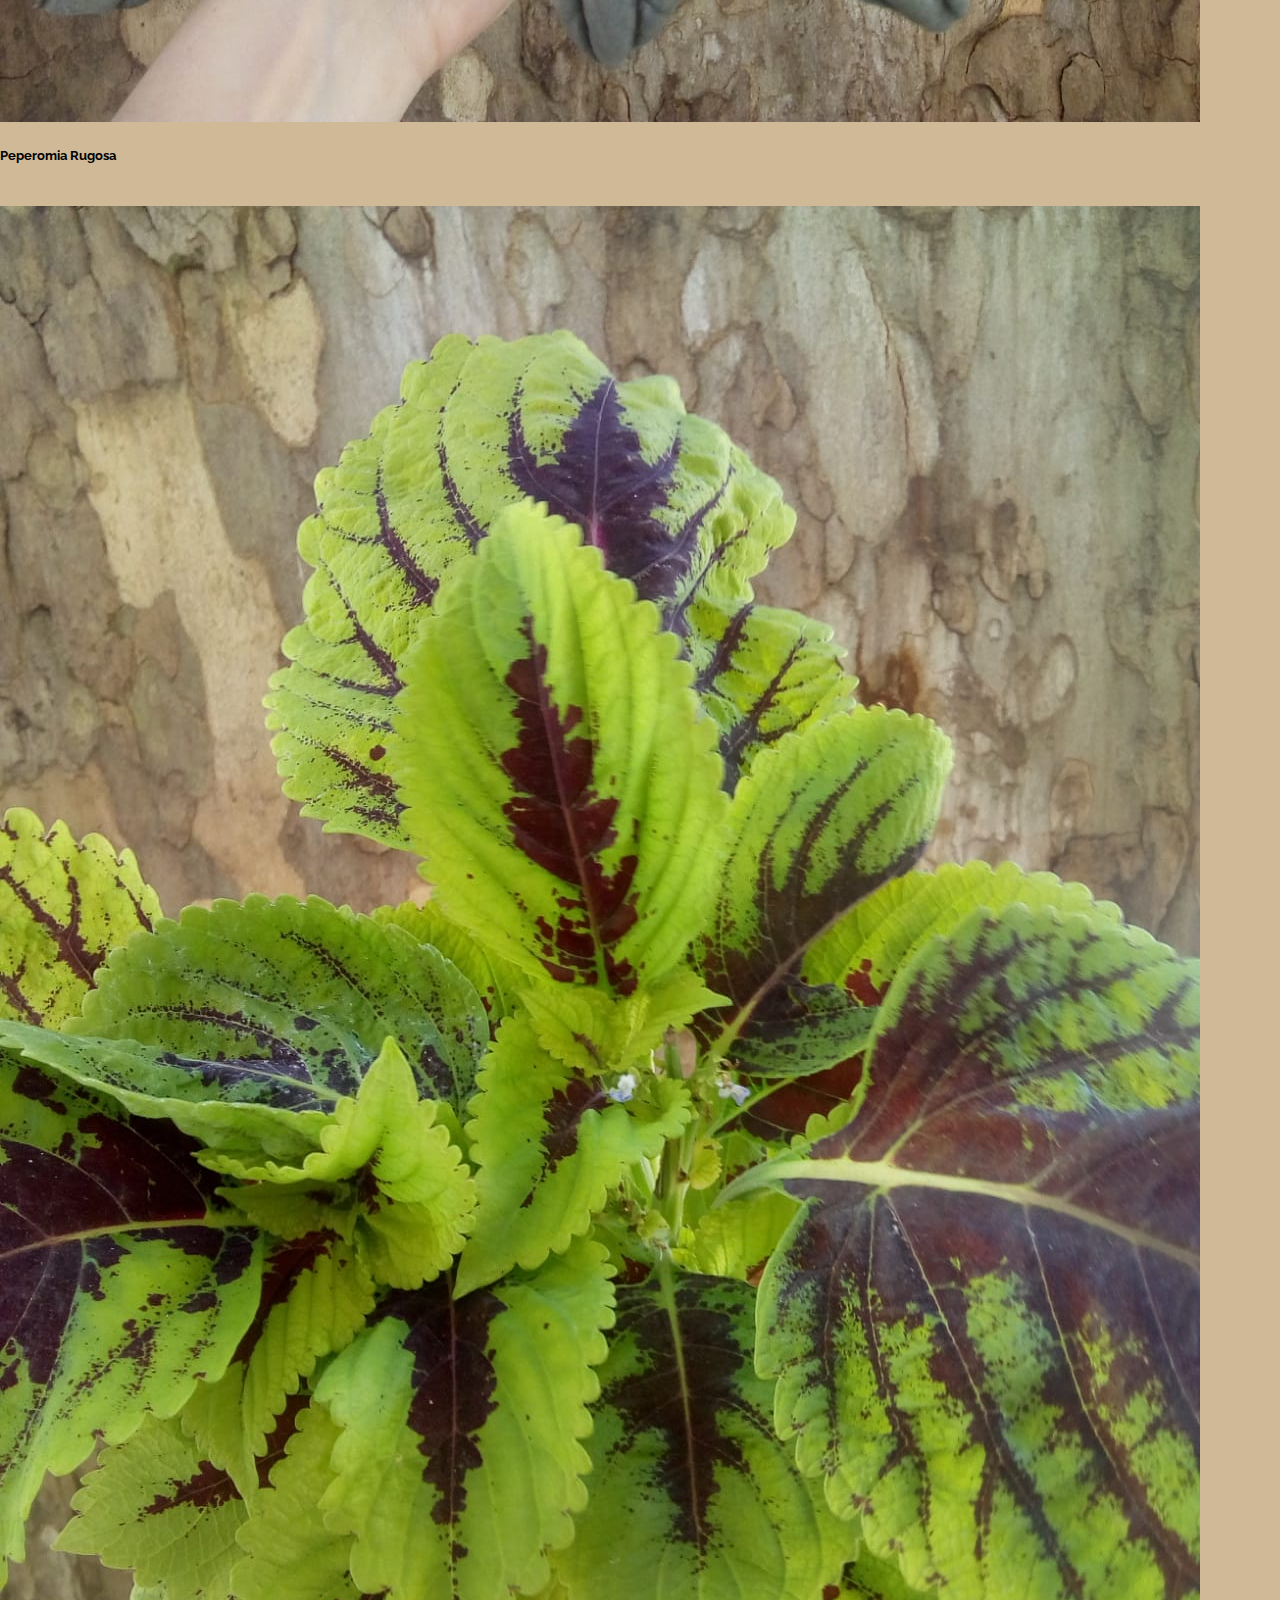
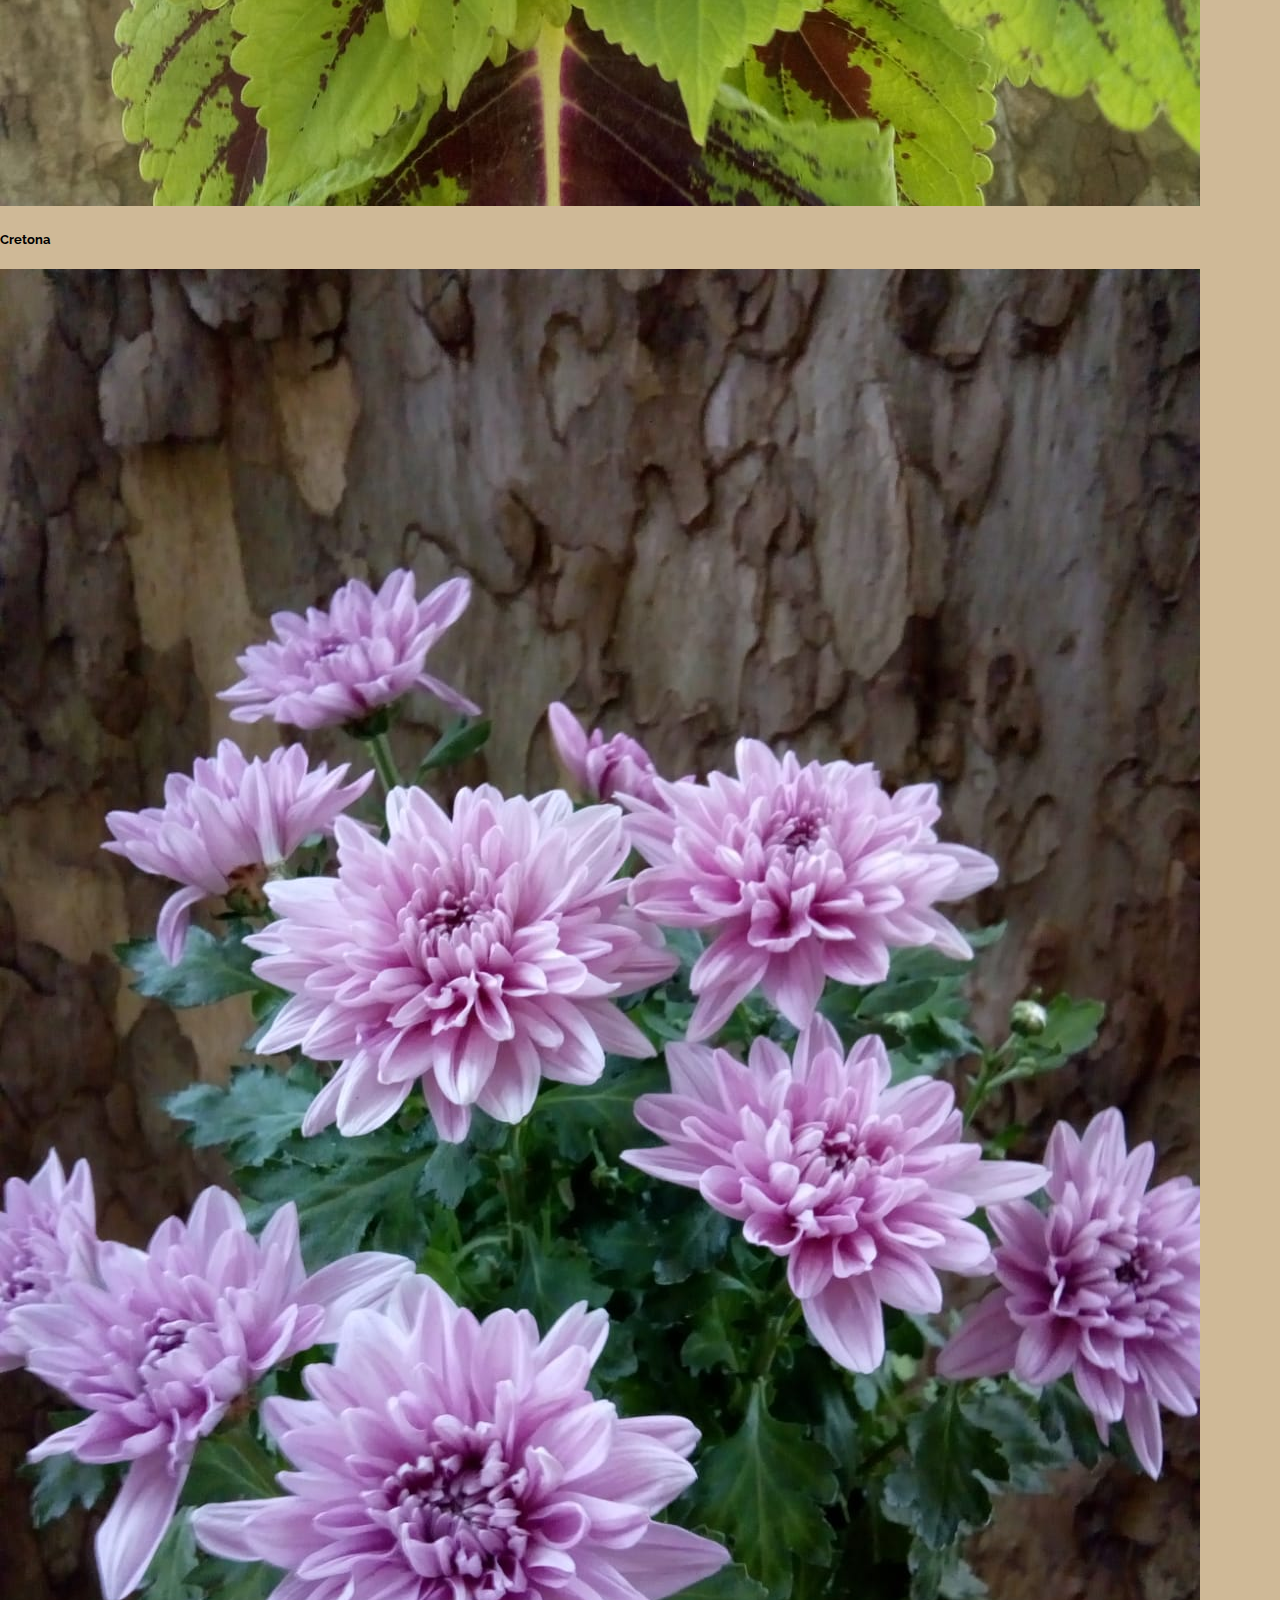
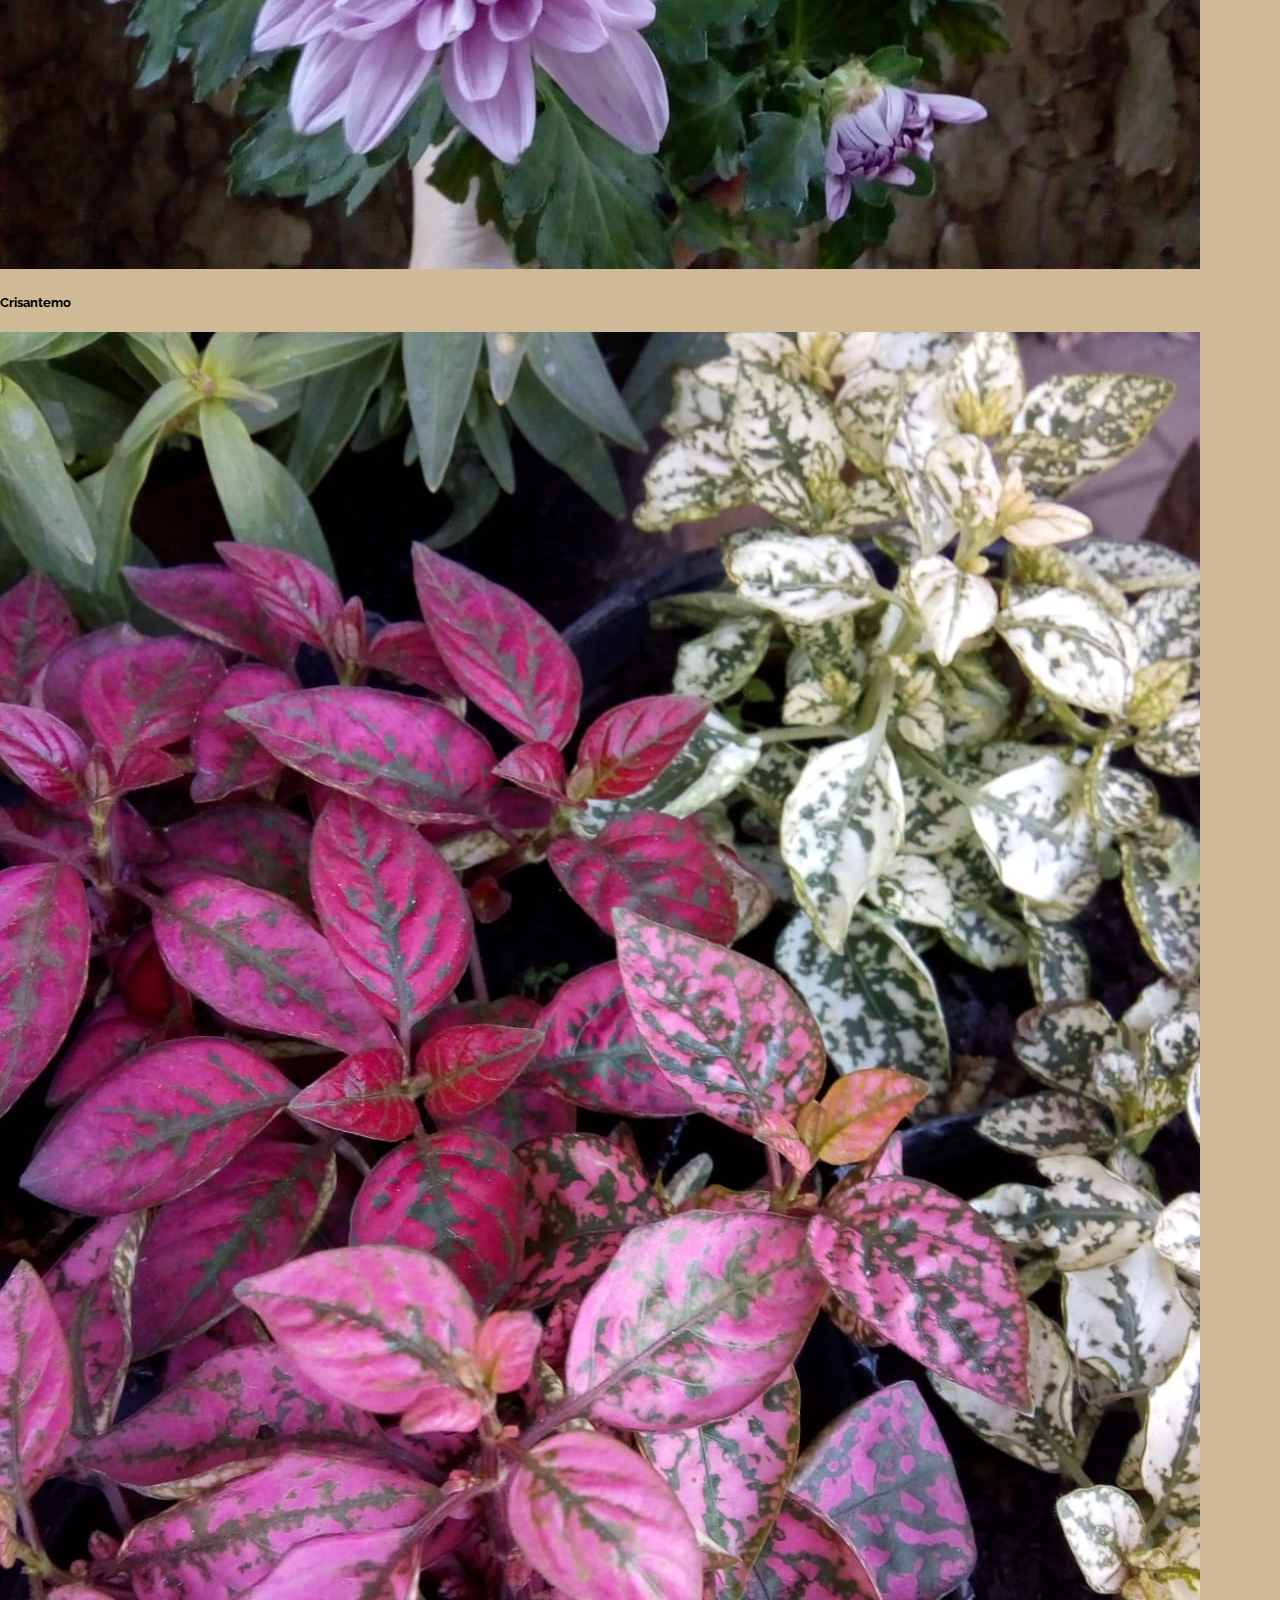
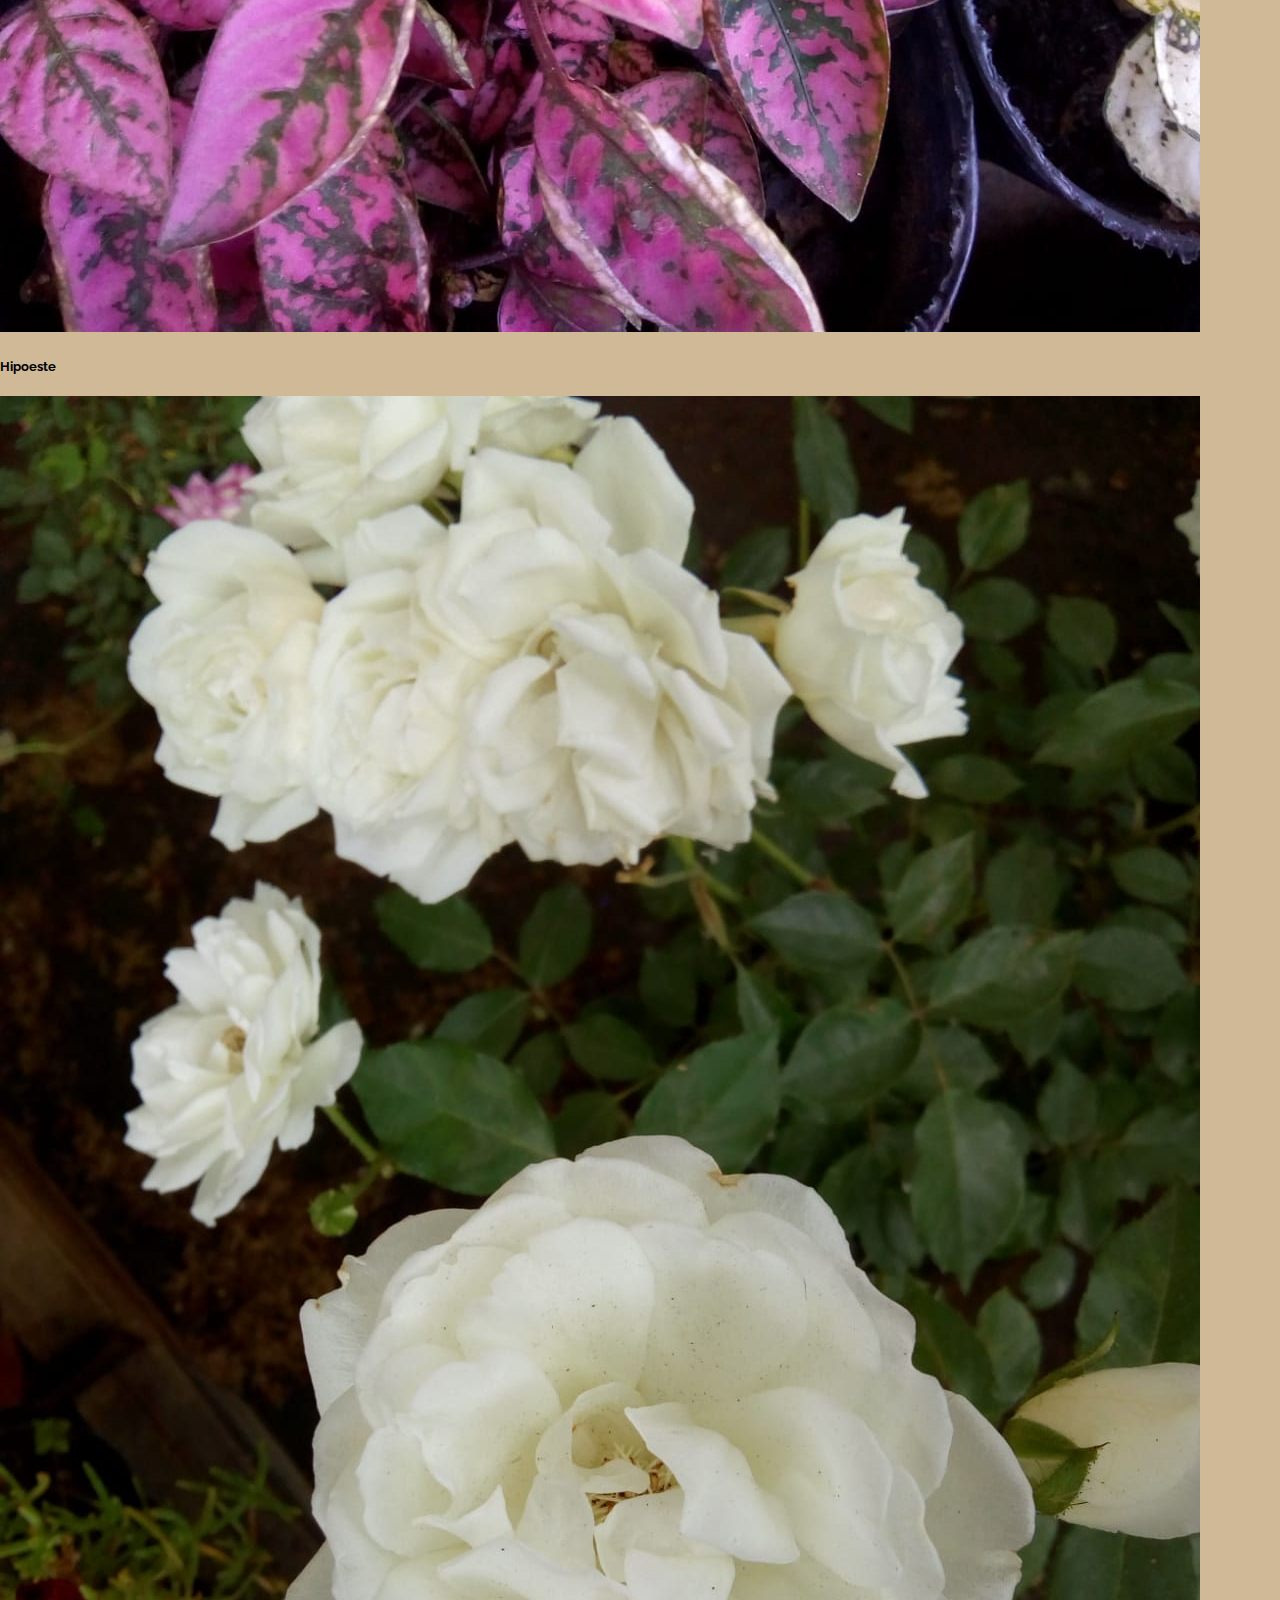
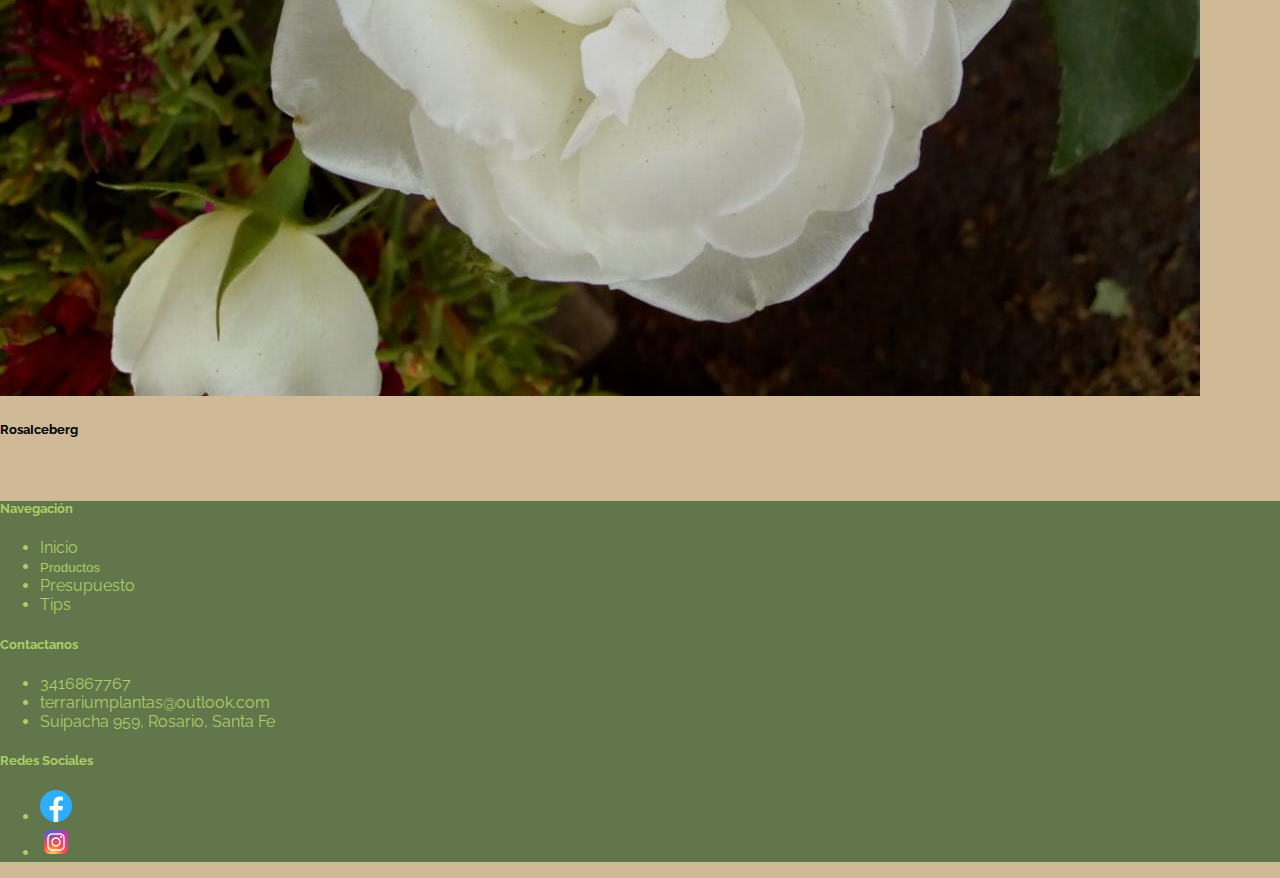
<file: Inicio.html>
<!DOCTYPE html>
<html lang="en">
<head>
  <meta charset="UTF-8">
  <meta http-equiv="X-UA-Compatible" content="IE=edge">
  <meta name="viewport" content="width=device-width, initial-scale=1.0">
  <meta name="description" content="Sitio correspondiente a la venta de plantas">
  <link href="https://cdn.jsdelivr.net/npm/bootstrap@5.2.2/dist/css/bootstrap.min.css" rel="stylesheet" integrity="sha384-Zenh87qX5JnK2Jl0vWa8Ck2rdkQ2Bzep5IDxbcnCeuOxjzrPF/et3URy9Bv1WTRi" crossorigin="anonymous">
  <link rel="stylesheet" href="./style.css">
  <title>Terrarium</title>
</head>
<body>
  <header>
    <div class="link_whatsapp">
      <a href="https://api.whatsapp.com/send?phone=543416867767">	  		  
          Descubrí tu próxima planta!...Escribinos haciendo click ACÁ        								        
      </a>
    </div>  
  </header> 
  <nav class="navbar">
    <div class="container">
      <a class="row navbar-brand" href="/Inicio.html">
        <img src="./Imagenes/logo.jpg" alt="logo" class="col logo" >
      </a>
      <ul class="row nav justify-content-end">
        <li class="col nav-item">
          <a class="nav-link active" aria-current="page" href="/Inicio.html">Inicio</a>
        </li>
        <li class="col nav-item  position-relative">
          <button id="productos" class="nav-link">Productos</button>
          <ul class="nav justify-content-end subMenu" id="subMenu">
            <li class="nav-item">
              <a class="nav-link active" aria-current="page" href="/PlantasInterior.html">Plantas Interior</a>
            </li>
            <li class="nav-item">
              <a class="nav-link" href="/PlantasExterior.html">Plantas Exterior</a>
            </li>
          </ul>
        </li>
        <li class="col nav-item">
          <a class="nav-link" href="/Presupuesto.html">Presupuesto</a>
        </li>
        <li class="col nav-item">
          <a class="nav-link" href="/Tips.html">Tips</a>
        </li>
      </ul>
    </div>
  </nav>      
  <main class="container">
    <div id="carouselExampleControls" class="row carousel slide" data-bs-ride="carousel">
      <div class="col carousel-inner">
        <div class="carousel-item active">
          <img src="./Imagenes/afuera2.jpg" class="d-block w-100" alt="afuera">
        </div>
        <div class="carousel-item">
          <img src="./Imagenes/adentro1.jpg" class="d-block w-100" alt="adentro">
        </div>
      </div>
      <button class="col carousel-control-prev" type="button" data-bs-target="#carouselExampleControls" data-bs-slide="prev">
        <span class="carousel-control-prev-icon" aria-hidden="true"></span>
        <span class="visually-hidden">Previous</span>
      </button>
      <button class="col carousel-control-next" type="button" data-bs-target="#carouselExampleControls" data-bs-slide="next">
        <span class="carousel-control-next-icon" aria-hidden="true"></span>
        <span class="visually-hidden">Next</span>
      </button>
    </div>
    <section class="row">
      <div class="card col-4" style="width: 17rem;">
        <img src="./Imagenes/PlantasInterior/Fitonia.jpg" class="card-img-top" alt="Fitonia">
        <div class="card-body">
          <h5 class="card-title">Fitonia</h5>
          <!--<a href="#" class="btn btn-primary">Go somewhere</a>-->
        </div>
      </div>
      <div class="card col-4" style="width: 17rem;">
        <img src="./Imagenes/PlantasInterior/DiphenbachiaJupiter.jpg" class="card-img-top" alt="DiphenbachiaJupiter">
        <div class="card-body">
          <h5 class="card-title">Diphenbachia Júpiter</h5>
          <!--<a href="#" class="btn btn-primary">Go somewhere</a>-->
        </div>
      </div>
      <div class="card col-4" style="width: 17rem;">
        <img src="./Imagenes/PlantasInterior/Aphelandra.jpg" class="card-img-top" alt="Aphelandra">
        <div class="card-body">
          <h5 class="card-title">Aphelandra</h5>
          <!--<a href="#" class="btn btn-primary">Go somewhere</a>-->
        </div>
      </div>  
      <div class="card col-4" style="width: 17rem;">
        <img src="./Imagenes/PlantasInterior/PeperomiaRugosa.jpg" class="card-img-top" alt="PeperomiaRugosa">
        <div class="card-body">
          <h5 class="card-title">Peperomia Rugosa</h5>
          <!--<a href="#" class="btn btn-primary">Go somewhere</a>-->
        </div>
      </div> 
    </section> 
    <section class="row">
      <div class="card col-4" style="width: 17rem;">
        <img src="./Imagenes/PlantasExterior/Cretona.jpg" class="card-img-top" alt="Cretona">
        <div class="card-body">
          <h5 class="card-title">Cretona</h5>
          <!--<a href="#" class="btn btn-primary">Go somewhere</a>-->
        </div>
      </div>
      <div class="card col-4" style="width: 17rem;">
        <img src="./Imagenes/PlantasExterior/Crisantemo.jpg" class="card-img-top" alt="Crisantemo">
        <div class="card-body">
          <h5 class="card-title">Crisantemo</h5>
          <!--<a href="#" class="btn btn-primary">Go somewhere</a>-->
        </div>
      </div>
      <div class="card col-4" style="width: 17rem;">
        <img src="./Imagenes/PlantasExterior/Hipoeste.jpg" class="card-img-top" alt="Hipoeste">
        <div class="card-body">
          <h5 class="card-title">Hipoeste</h5>
          <!--<a href="#" class="btn btn-primary">Go somewhere</a>-->
        </div>
      </div> 
      <div class="card col-4" style="width: 17rem;">
        <img src="./Imagenes/PlantasExterior/RosaIceberg.jpg" class="card-img-top" alt="RosaIceberg">
        <div class="card-body">
          <h5 class="card-title">RosaIceberg</h5>
          <!--<a href="#" class="btn btn-primary">Go somewhere</a>-->
        </div>
      </div>  
    </section> 
  </main>
  <footer class="text-center text-lg-start">
    <div class="container p-4">
      <div class="row">
        <div class="col-lg-4 col-md-6 mb-4 mb-md-0">
          <h5 class="text-uppercase">Navegación</h5>
          <ul class="list-unstyled mb-0">
            <li>
              <a href="/Inicio.html">Inicio</a>
            </li>
            <li>
              <button id="productosFooter">Productos</button>
              <ul class="list-unstyled mb-0 subMenuFooter" id="subMenuFooter">
                <li>
                  <a href="/PlantasInterior.html">Plantas Interior</a>
                </li>
                <li>
                  <a href="/PlantasExterior.html">Plantas Exterior</a>
                </li>
              </ul>
            </li>
            <li>
              <a href="./Presupuesto.html">Presupuesto</a>
            </li>
            <li>
              <a href="./Tips.html">Tips</a>
            </li>
          </ul>
        </div>
        <div class="col-lg-4 col-md-6 mb-4 mb-md-0">
          <h5 class="text-uppercase mb-0">Contactanos</h5>
          <ul class="list-unstyled">
            <li>3416867767</li>
            <li>terrariumplantas@outlook.com</li>
            <li>Suipacha 959, Rosario, Santa Fe</li>
          </ul>
        </div>
        <div class="col-lg-4 col-md-6 mb-4 mb-md-0">
          <h5 class="text-uppercase">Redes Sociales</h5>
          <ul class="list-unstyled mb-0 d-flex">
            <li>
              <a href="https://www.facebook.com/Terrarium.Plantas.y.Deco">
                <img src="./Imagenes/facebook.png" alt="facebook">
              </a>
            </li>
            <li>
              <a href="https://instagram.com/terrarium.plantas.y.deco?igshid=YmMyMTA2M2Y=">
                <img src="./Imagenes/instagram.png" alt="instagram">
              </a>
            </li>
          </ul>
        </div>
      </div>
    </div>
  </footer>
  <script src="https://cdn.jsdelivr.net/npm/bootstrap@5.2.2/dist/js/bootstrap.bundle.min.js" integrity="sha384-OERcA2EqjJCMA+/3y+gxIOqMEjwtxJY7qPCqsdltbNJuaOe923+mo//f6V8Qbsw3" crossorigin="anonymous"></script>
  <script src="./script.js"></script>
</body>
</html>
</file>
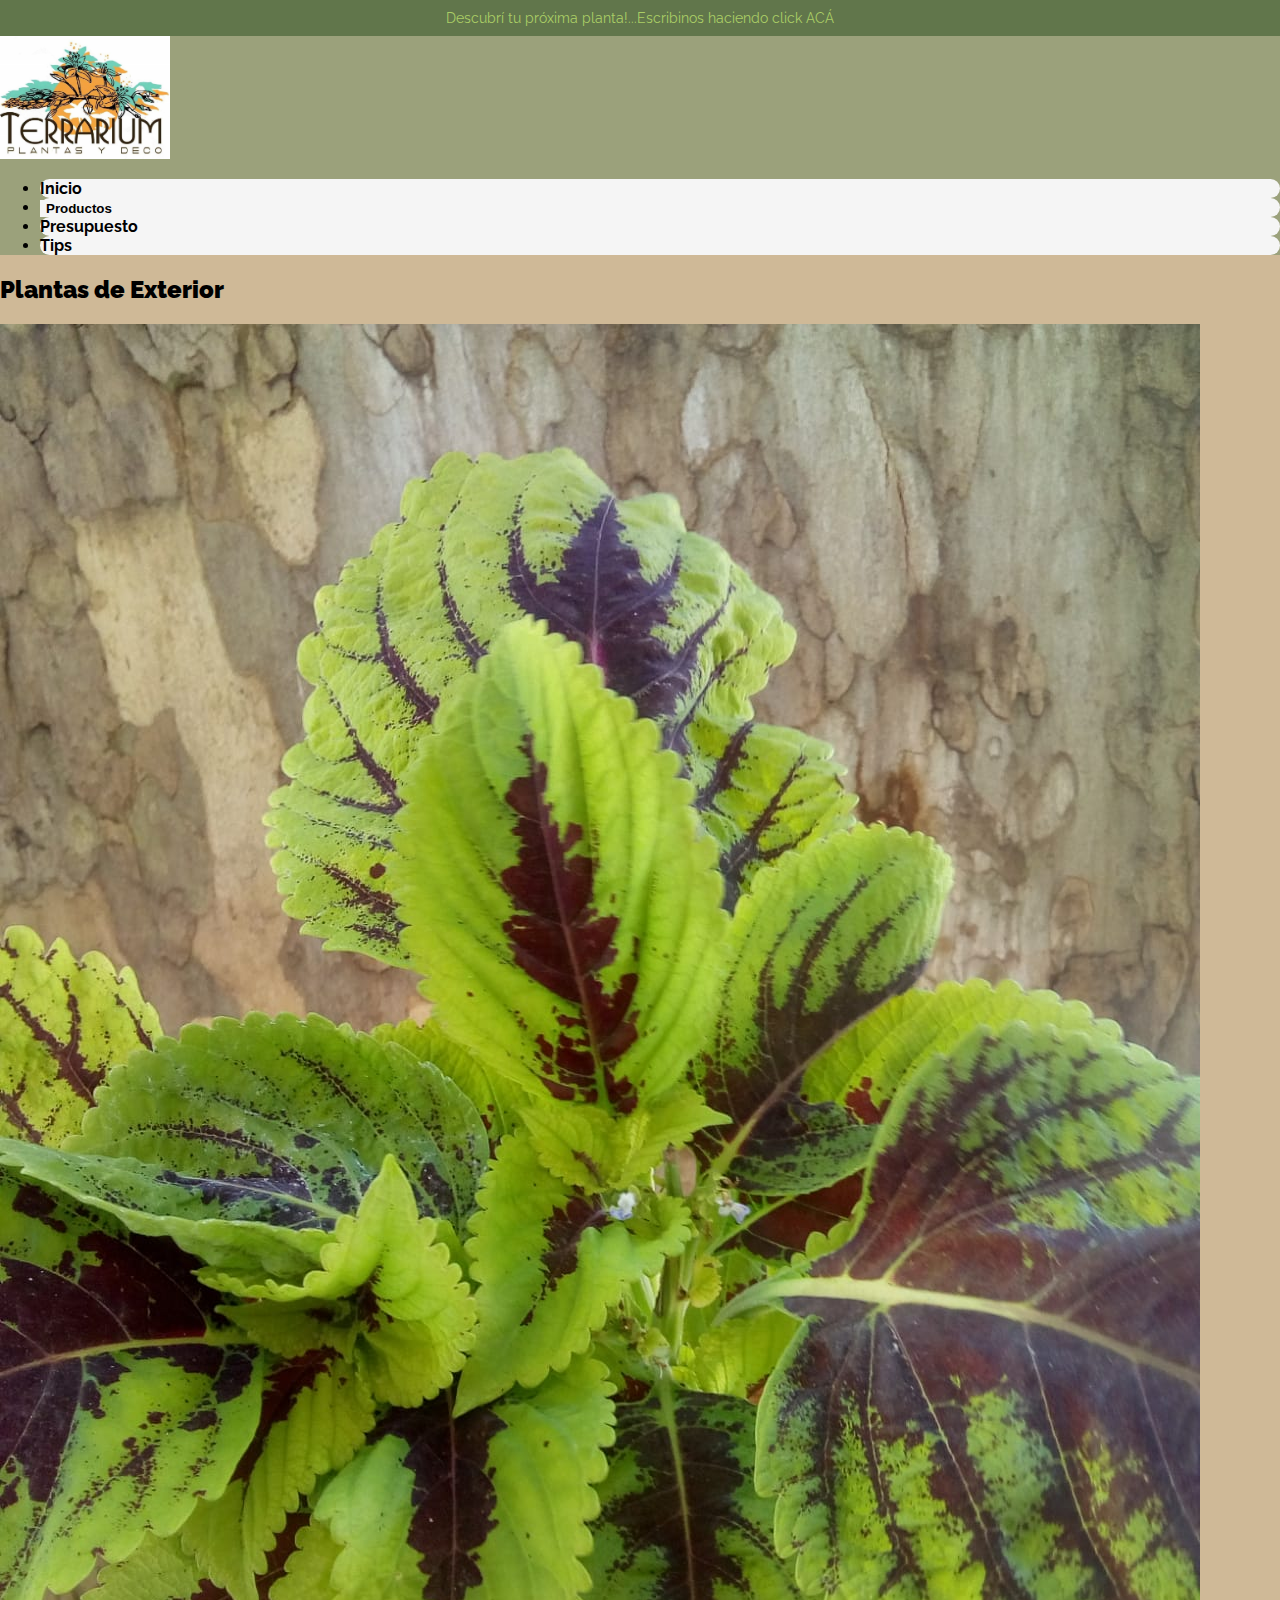
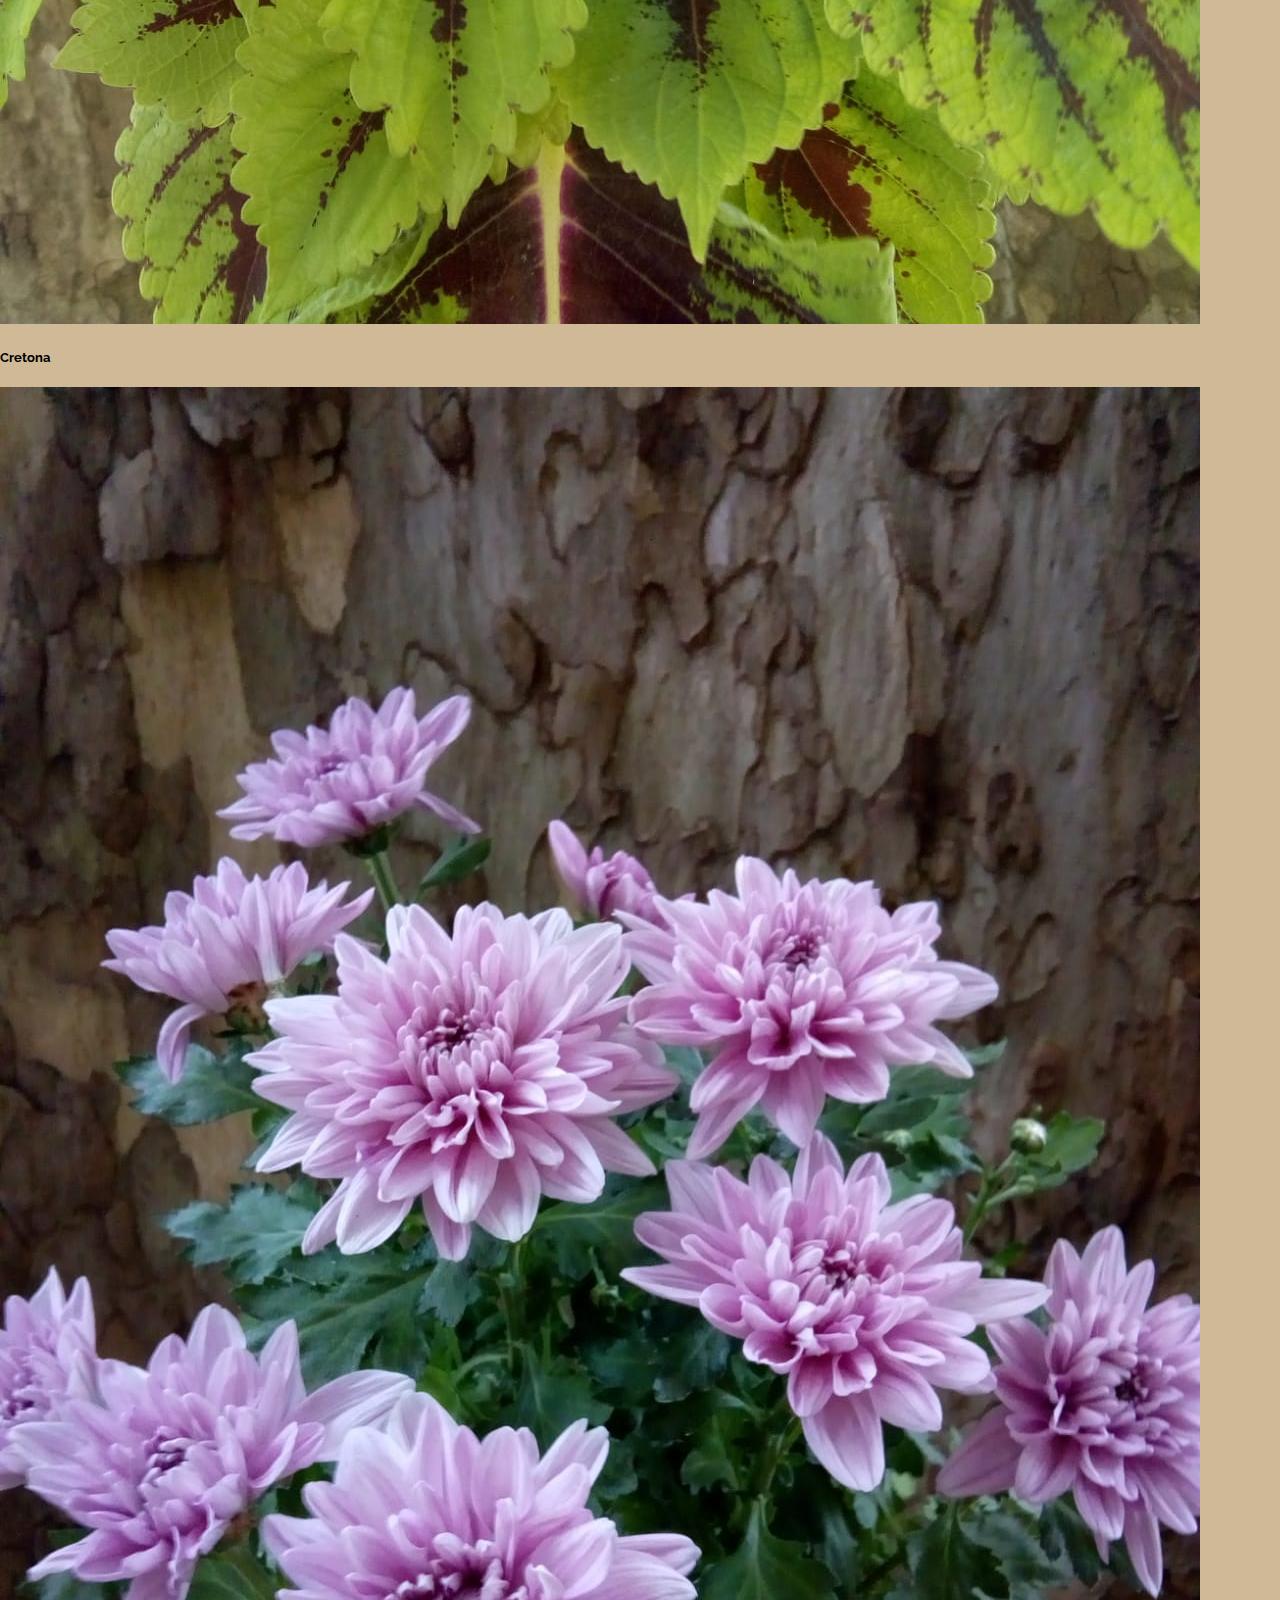
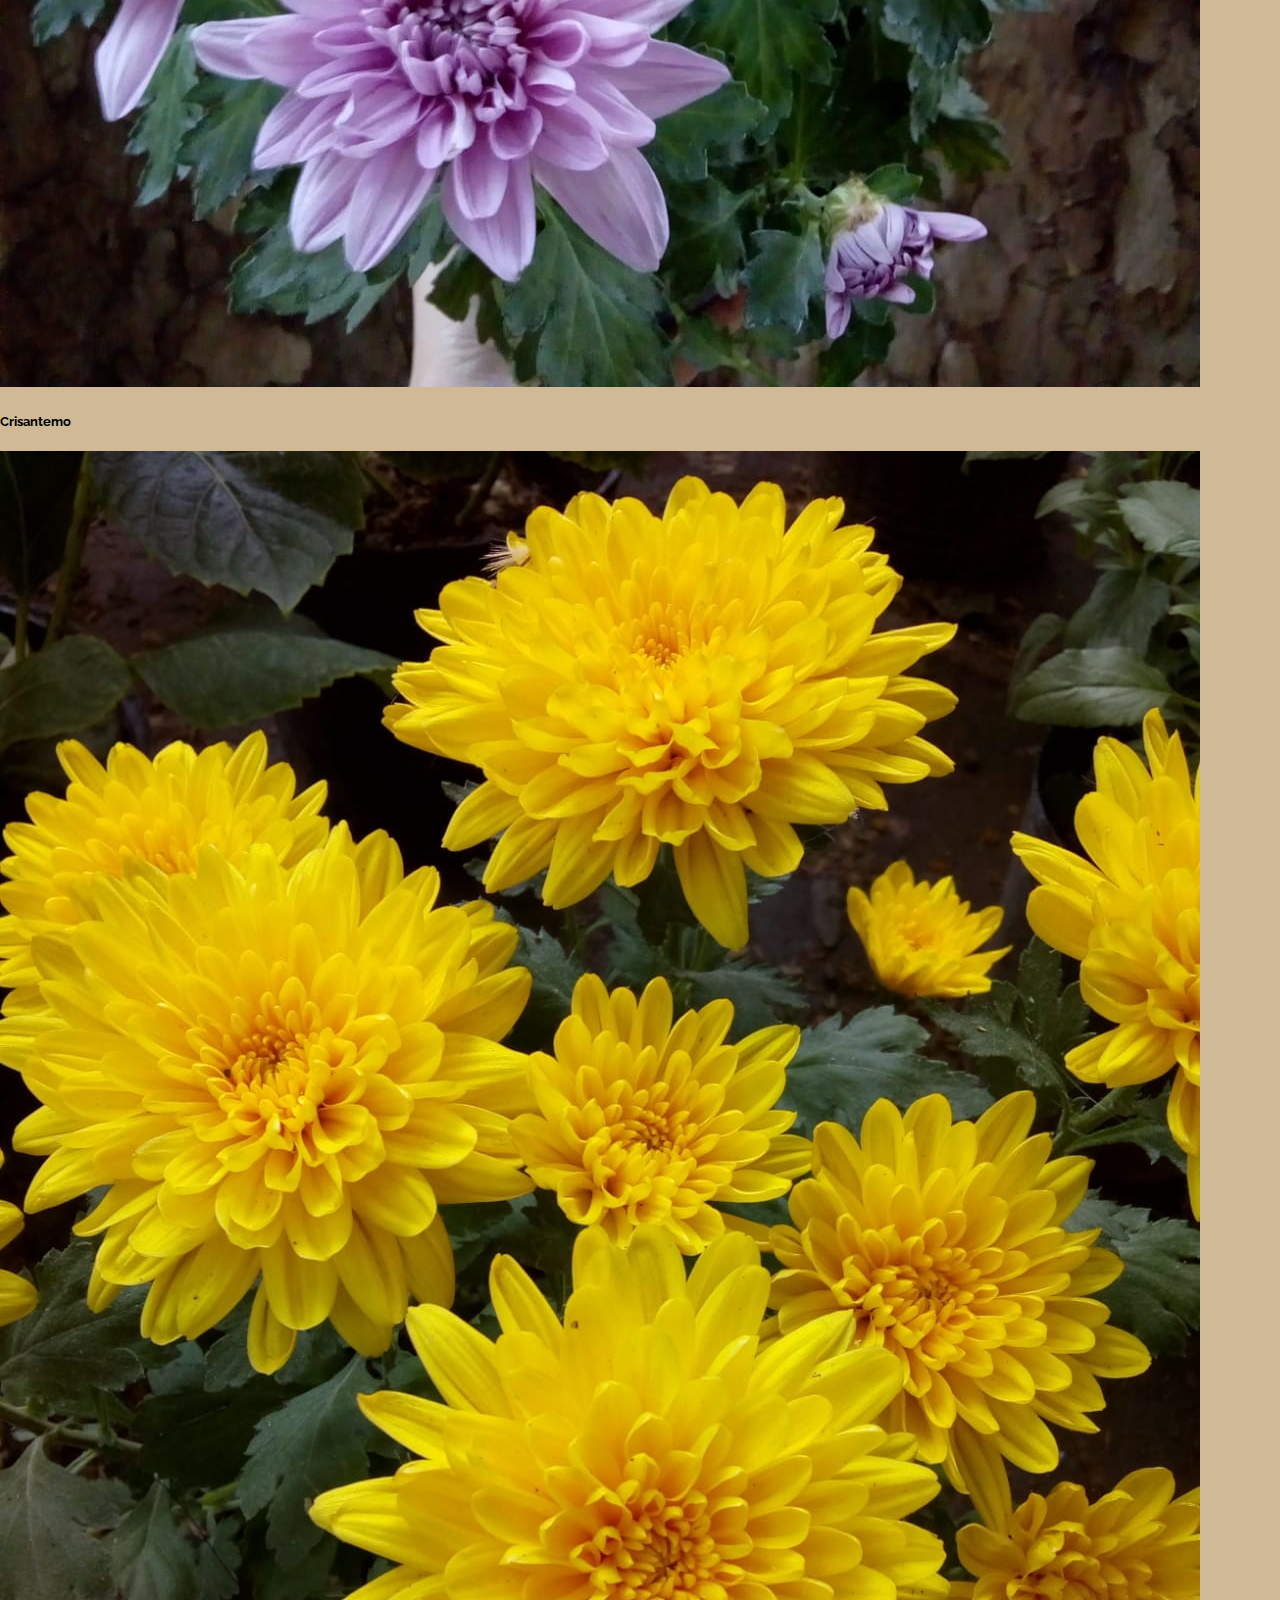
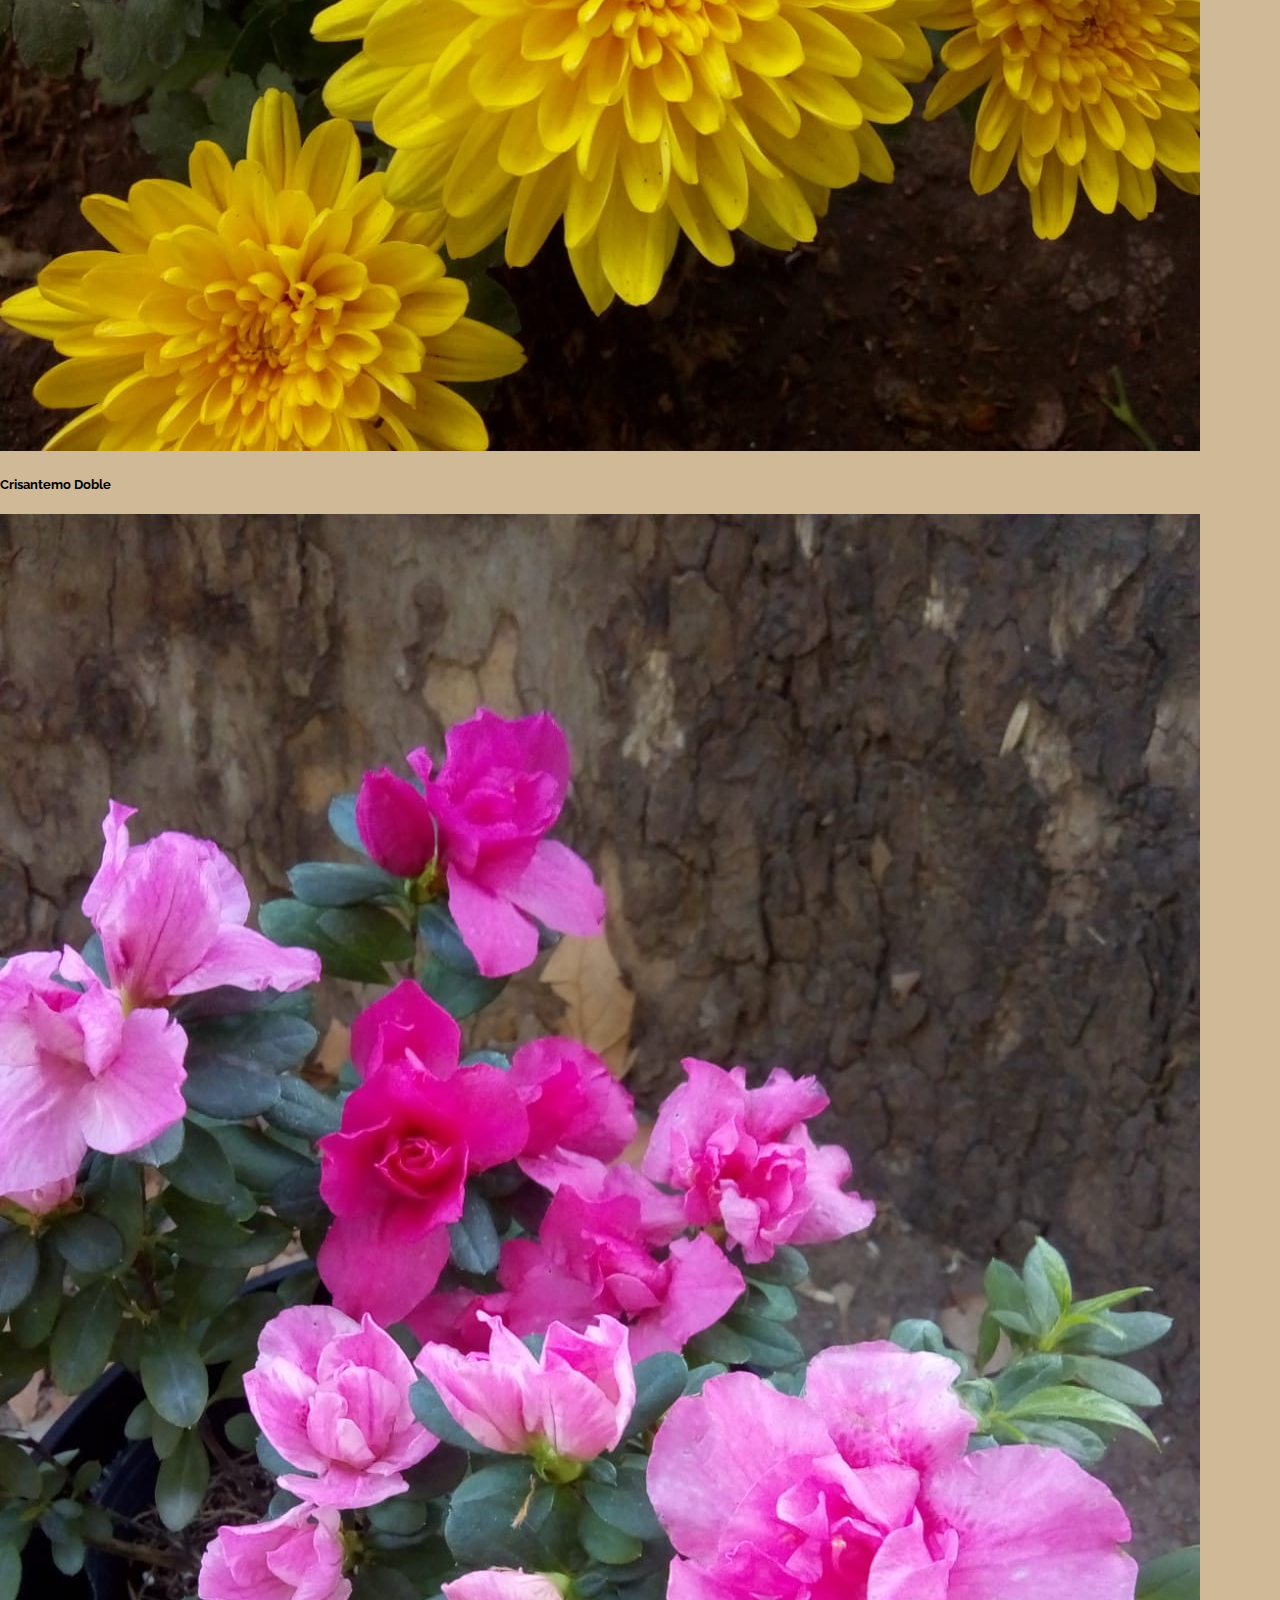
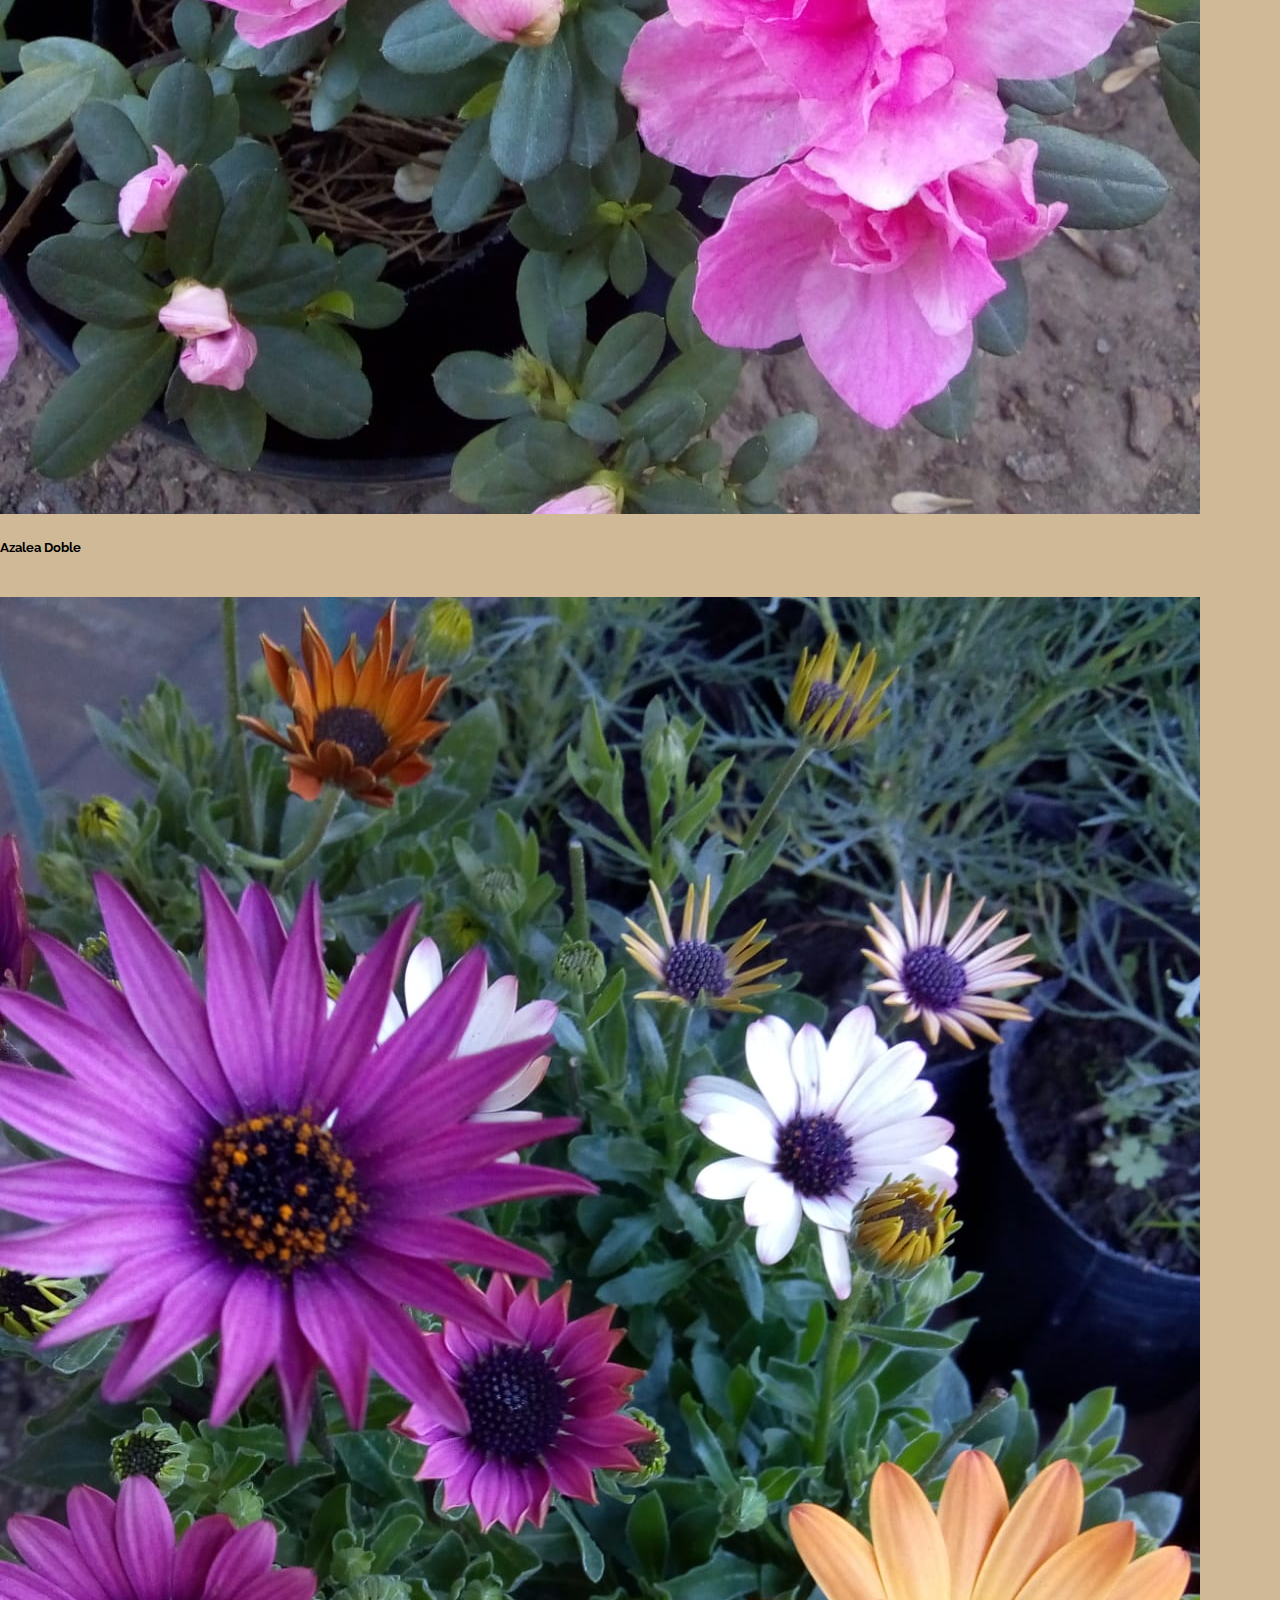
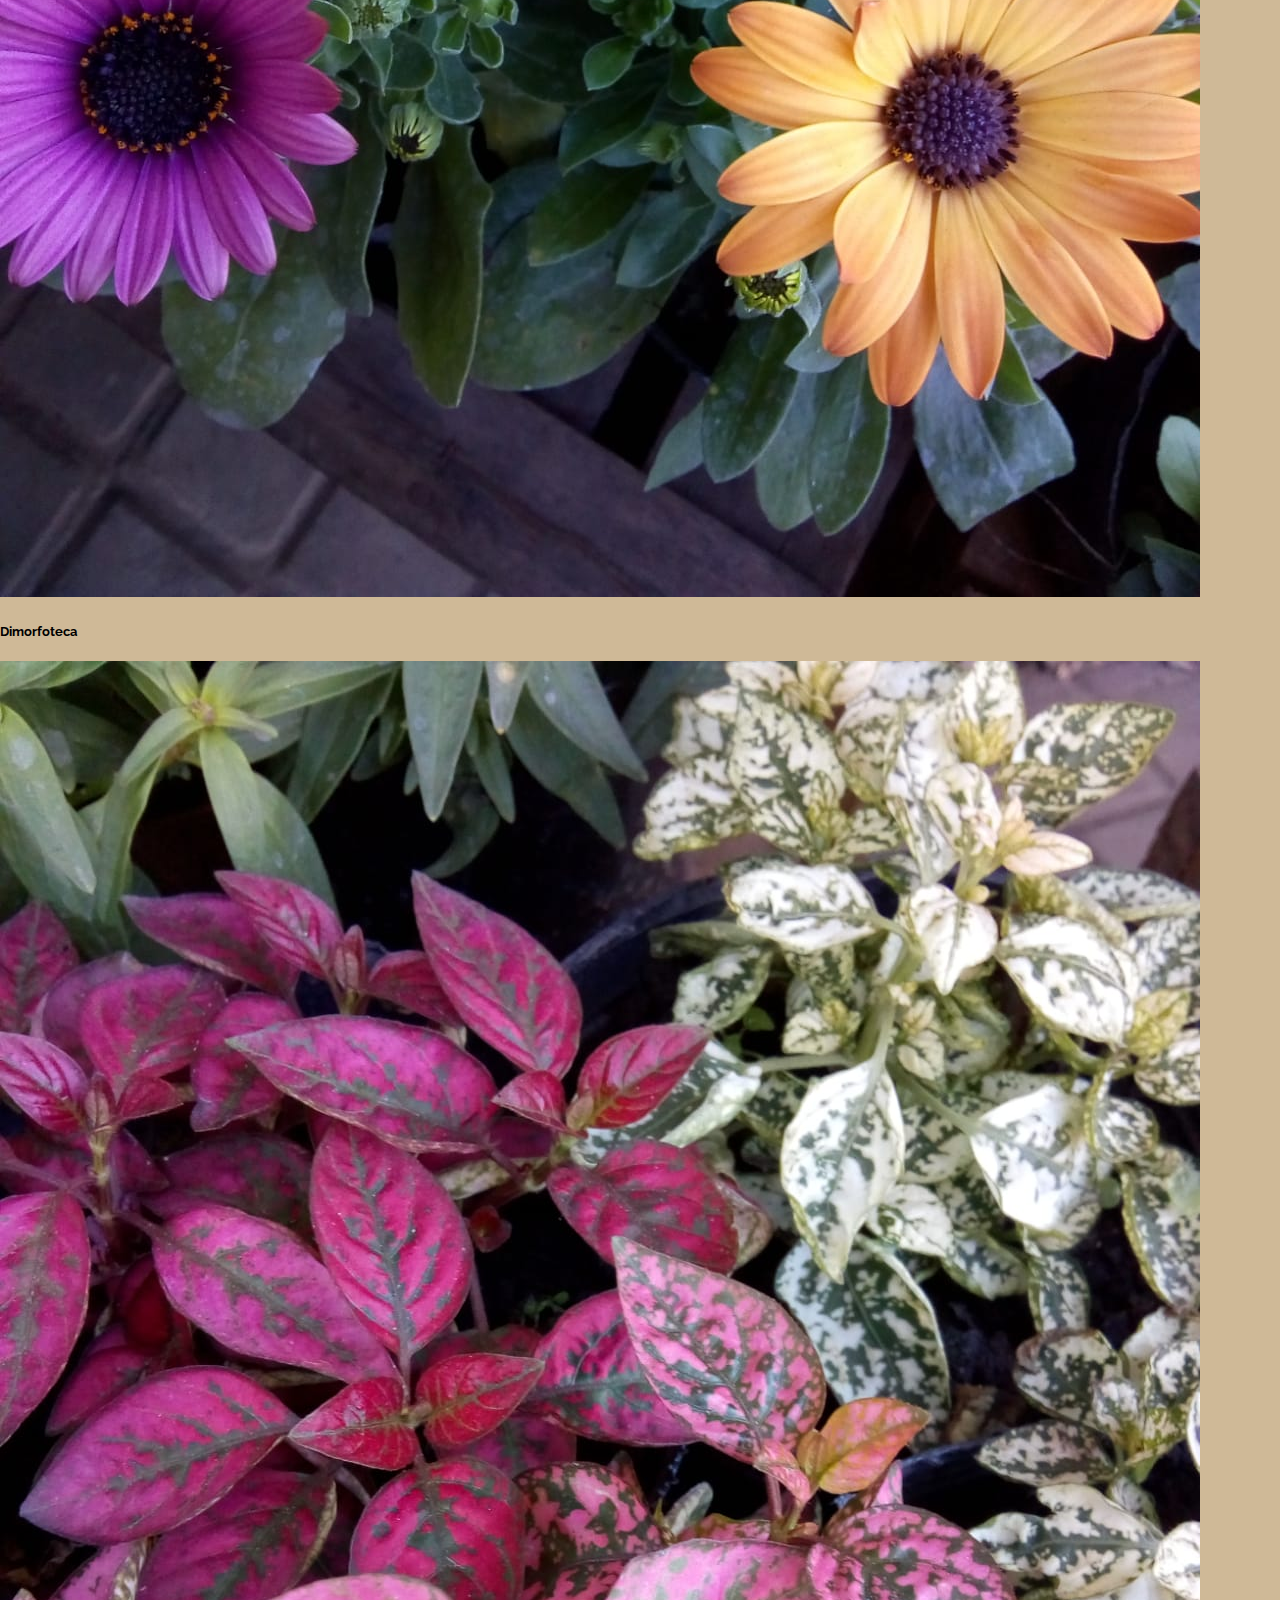
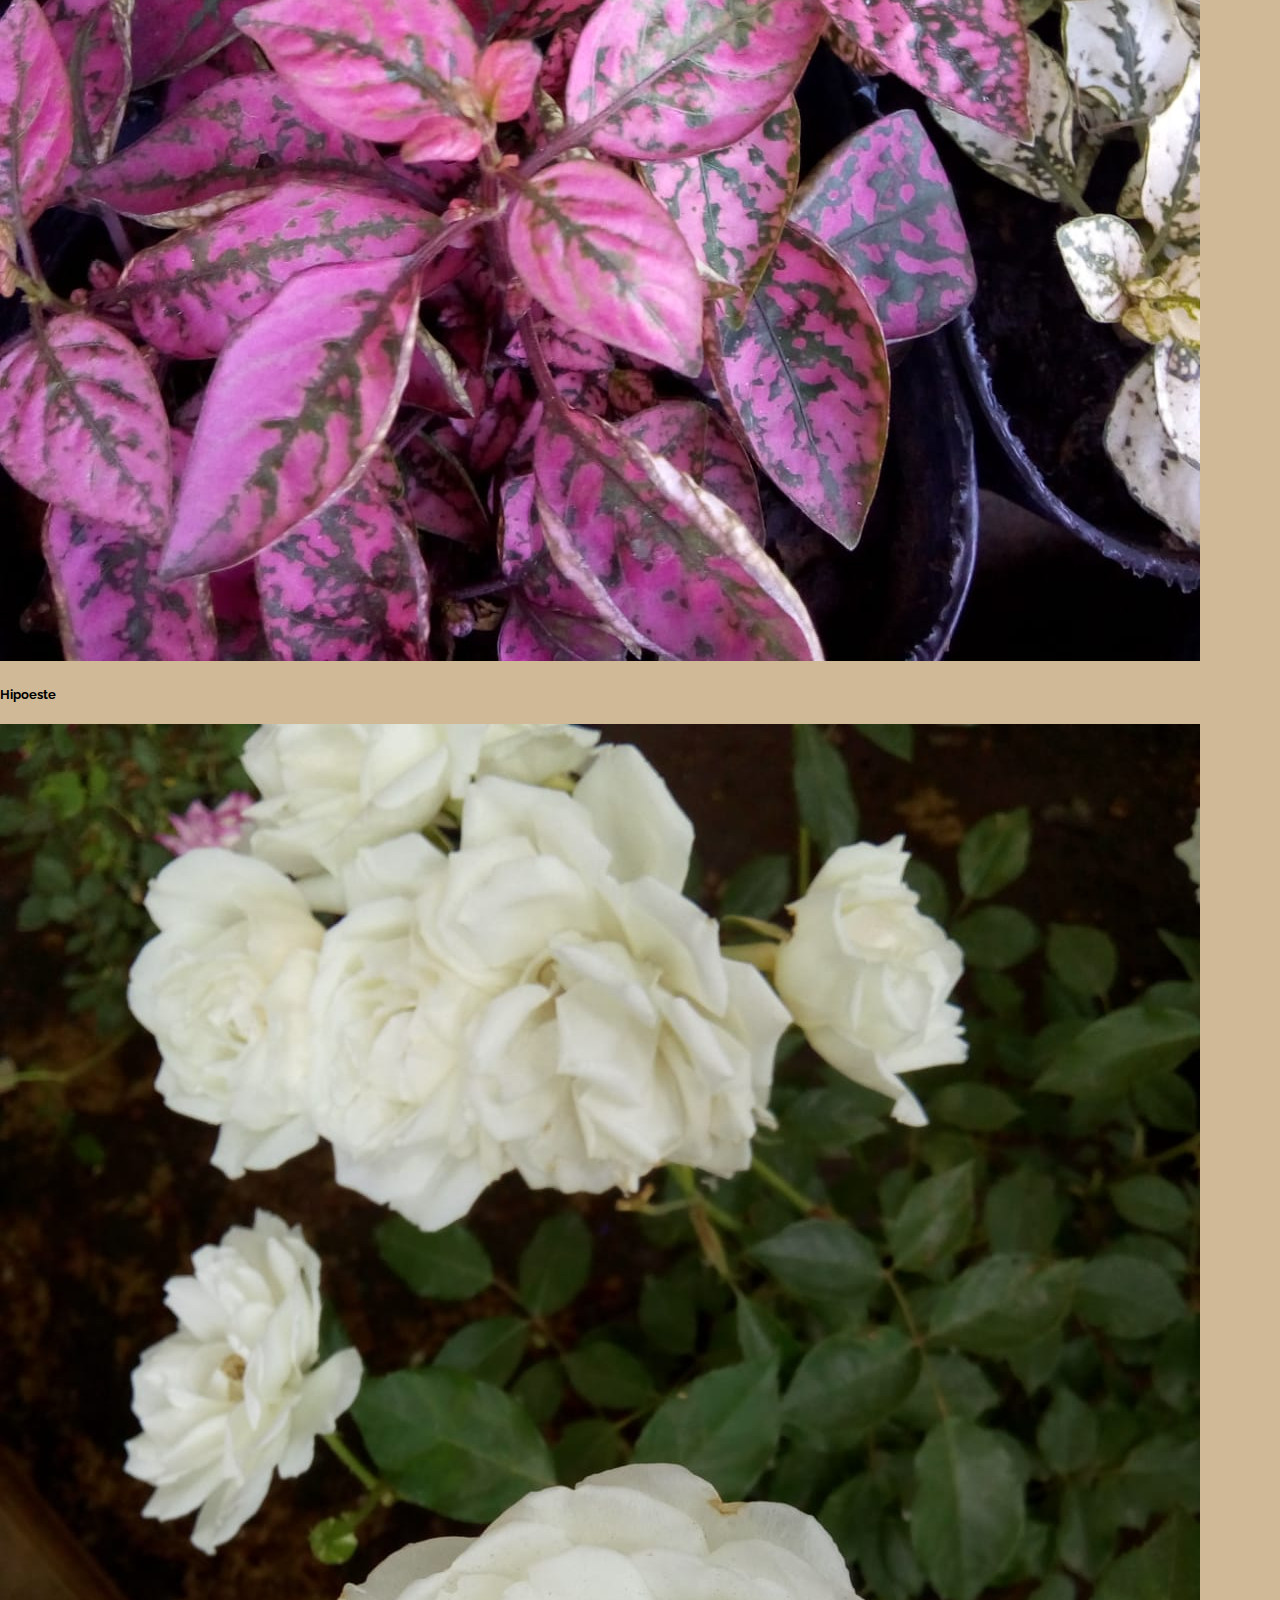
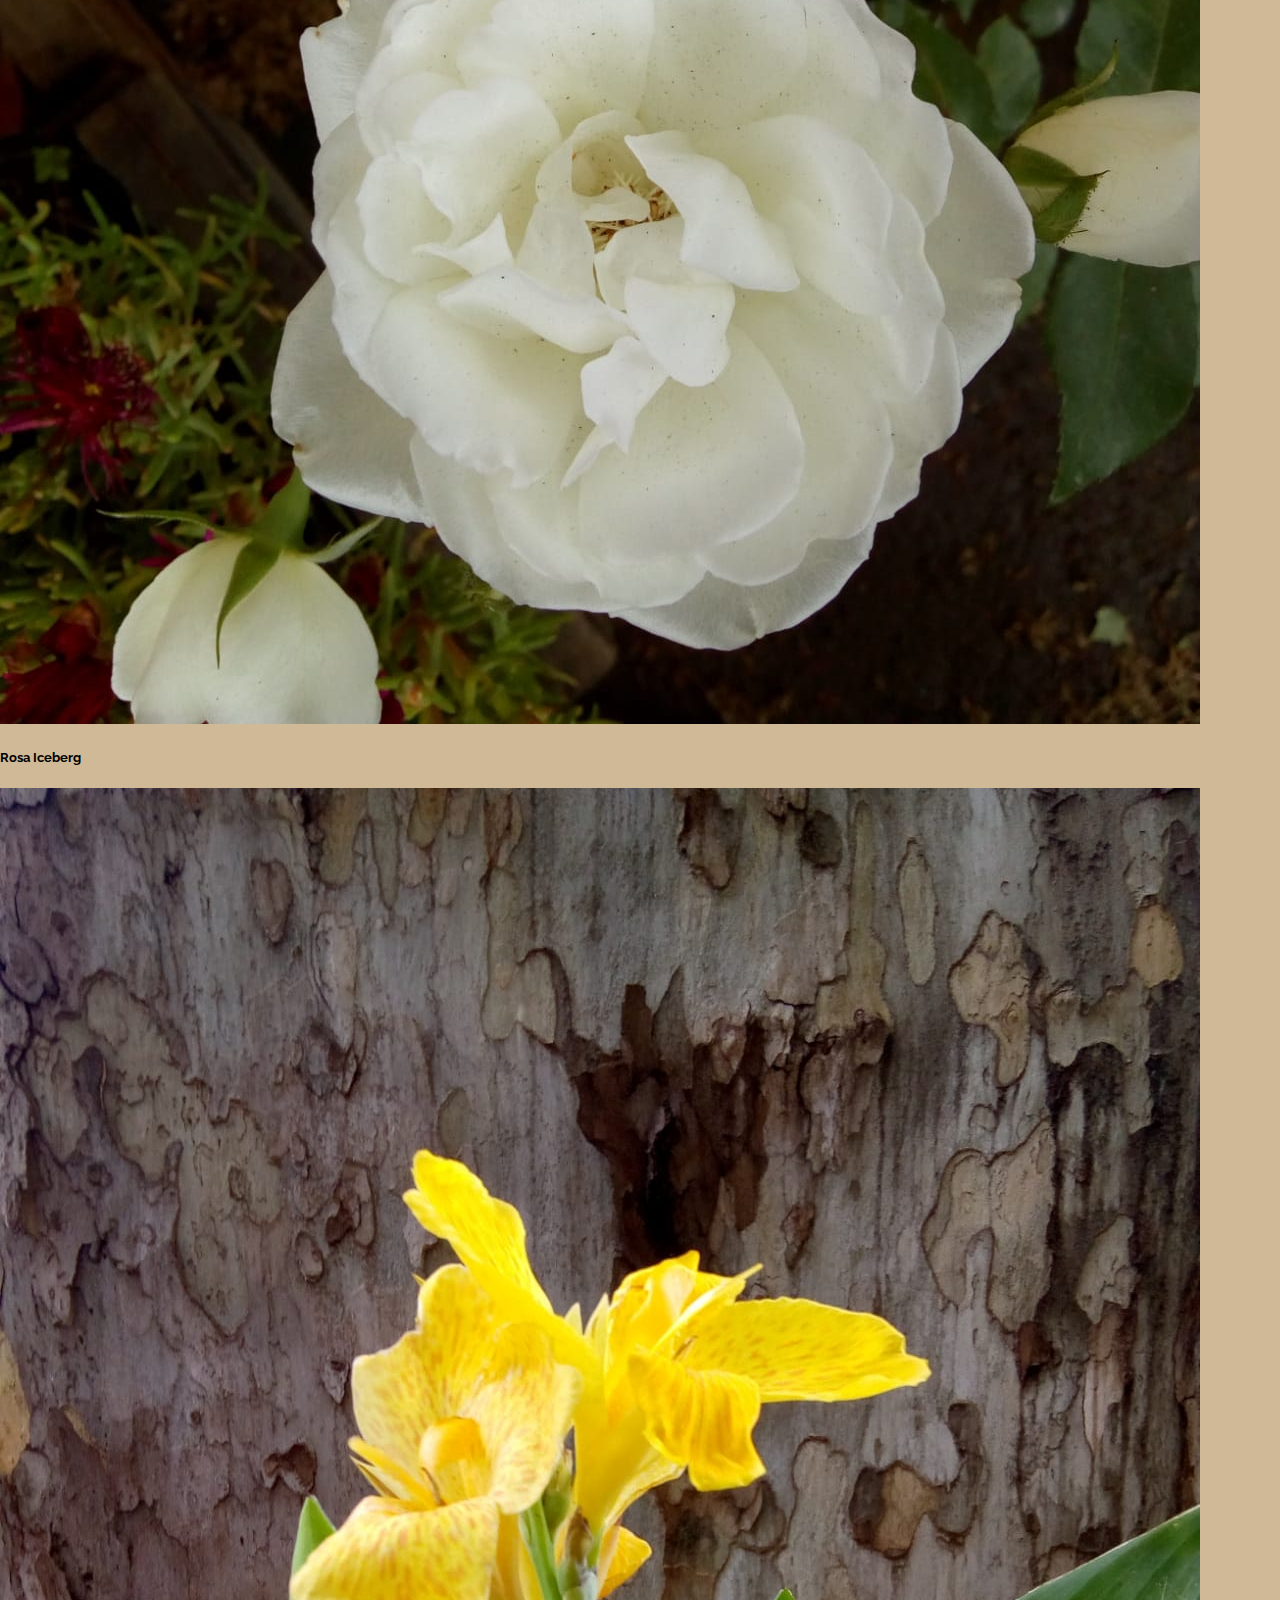
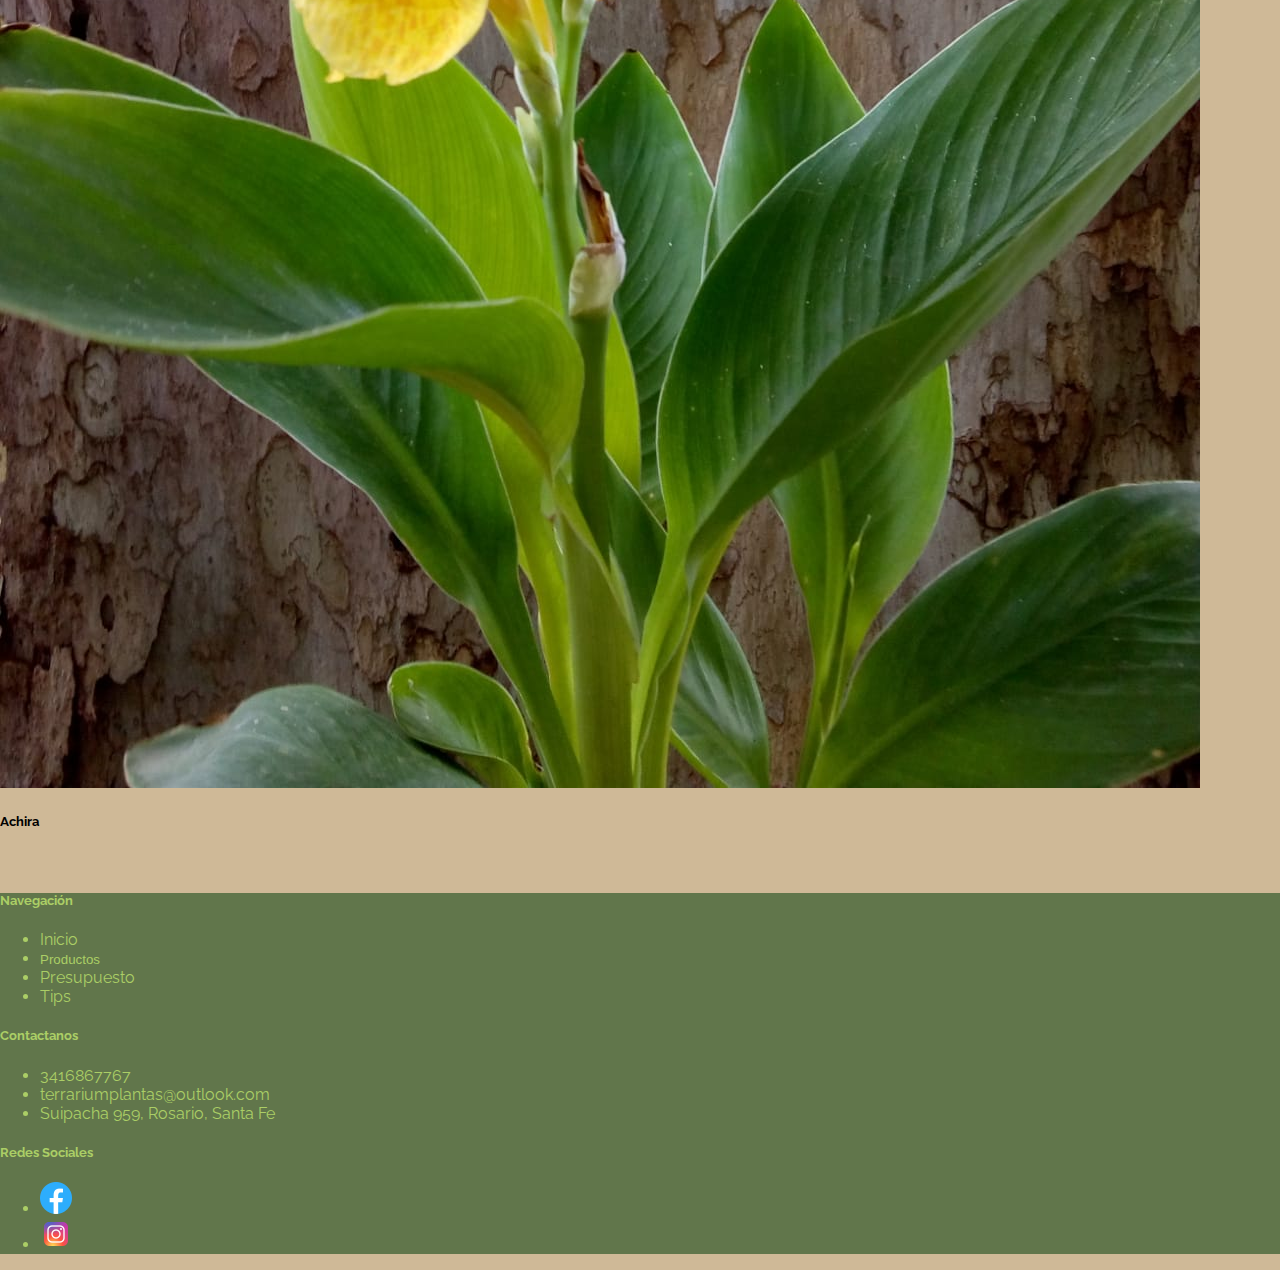
<file: PlantasExterior.html>
<!DOCTYPE html>
<html lang="en">
<head>
  <meta charset="UTF-8">
  <meta http-equiv="X-UA-Compatible" content="IE=edge">
  <meta name="viewport" content="width=device-width, initial-scale=1.0">
  <meta name="description" content="Sitio correspondiente a la venta de plantas">
  <link href="https://cdn.jsdelivr.net/npm/bootstrap@5.2.2/dist/css/bootstrap.min.css" rel="stylesheet" integrity="sha384-Zenh87qX5JnK2Jl0vWa8Ck2rdkQ2Bzep5IDxbcnCeuOxjzrPF/et3URy9Bv1WTRi" crossorigin="anonymous">
  <link rel="stylesheet" href="./style.css">
  <title>Terrarium</title>
</head>
<body>
  <header>
    <div class="link_whatsapp">
      <a href="https://api.whatsapp.com/send?phone=543416867767">	  		  
          Descubrí tu próxima planta!...Escribinos haciendo click ACÁ        								        
      </a>
    </div>  
  </header> 
  <nav class="navbar">
    <div class="container">
      <a class="row navbar-brand" href="./index.html">
        <img src="./Imagenes/logo.jpg" alt="logo" class="col logo" >
      </a>
      <ul class="row nav justify-content-end">
        <li class="col nav-item">
          <a class="nav-link active" aria-current="page" href="./index.html">Inicio</a>
        </li>
        <li class="col nav-item  position-relative">
          <button id="productos" class="nav-link">Productos</button>
          <ul class="nav justify-content-end subMenu" id="subMenu">
            <li class="nav-item">
              <a class="nav-link active" aria-current="page" href="./PlantasInterior.html">Plantas Interior</a>
            </li>
            <li class="nav-item">
              <a class="nav-link" href="./PlantasExterior.html">Plantas Exterior</a>
            </li>
          </ul>
        </li>
        <li class="col nav-item">
          <a class="nav-link" href="./Presupuesto.html">Presupuesto</a>
        </li>
        <li class="col nav-item">
          <a class="nav-link" href="./Tips.html">Tips</a>
        </li>
      </ul>
    </div>
  </nav>      
  <main class="container">
    <h2 class="row pt-5"><strong>Plantas de Exterior</strong></h2>
    <section class="row">
      <div class="card col-4">
        <img src="./Imagenes/PlantasExterior/Cretona.jpg" class="card-img-top" alt="Cretona">
        <div class="card-body">
          <h5 class="card-title">Cretona</h5>
          <!--<a href="#" class="btn btn-primary">Go somewhere</a>-->
        </div>
      </div>
      <div class="card col-4">
        <img src="./Imagenes/PlantasExterior/Crisantemo.jpg" class="card-img-top" alt="Crisantemo">
        <div class="card-body">
          <h5 class="card-title">Crisantemo</h5>
          <!--<a href="#" class="btn btn-primary">Go somewhere</a>-->
        </div>
      </div>
      <div class="card col-4">
        <img src="./Imagenes/PlantasExterior/CrisantemoDoble.jpg" class="card-img-top" alt="CrisantemoDoble">
        <div class="card-body">
          <h5 class="card-title">Crisantemo Doble</h5>
          <!--<a href="#" class="btn btn-primary">Go somewhere</a>-->
        </div>
      </div> 
      <div class="card col-4">
        <img src="./Imagenes/PlantasExterior/AzaleaDoble.jpg" class="card-img-top" alt="AzaleaDoble">
        <div class="card-body">
          <h5 class="card-title">Azalea Doble</h5>
          <!--<a href="#" class="btn btn-primary">Go somewhere</a>-->
        </div>
      </div>  
    </section> 
    <section class="row">
      <div class="card col-4">
        <img src="./Imagenes/PlantasExterior/Dimorfoteca.jpg" class="card-img-top" alt="Dimorfoteca">
        <div class="card-body">
          <h5 class="card-title">Dimorfoteca</h5>
          <!--<a href="#" class="btn btn-primary">Go somewhere</a>-->
        </div>
      </div>
      <div class="card col-4">
        <img src="./Imagenes/PlantasExterior/Hipoeste.jpg" class="card-img-top" alt="Hipoeste">
        <div class="card-body">
          <h5 class="card-title">Hipoeste</h5>
          <!--<a href="#" class="btn btn-primary">Go somewhere</a>-->
        </div>
      </div>
      <div class="card col-4">
        <img src="./Imagenes/PlantasExterior/RosaIceberg.jpg" class="card-img-top" alt="RosaIceberg">
        <div class="card-body">
          <h5 class="card-title">Rosa Iceberg</h5>
          <!--<a href="#" class="btn btn-primary">Go somewhere</a>-->
        </div>
      </div>  
      <div class="card col-4">
        <img src="./Imagenes/PlantasExterior/Achira.jpg" class="card-img-top" alt="Achira">
        <div class="card-body">
          <h5 class="card-title">Achira</h5>
          <!--<a href="#" class="btn btn-primary">Go somewhere</a>-->
        </div>
      </div>    
    </section> 
  </main>
  <footer class="text-center text-lg-start">
    <div class="container p-4">
      <div class="row">
        <div class="col-lg-4 col-md-6 mb-4 mb-md-0">
          <h5 class="text-uppercase">Navegación</h5>
          <ul class="list-unstyled mb-0">
            <li>
              <a href="./index.html">Inicio</a>
            </li>
            <li>
              <button id="productosFooter">Productos</button>
              <ul class="list-unstyled mb-0 subMenuFooter" id="subMenuFooter">
                <li>
                  <a href="./PlantasInterior.html">Plantas Interior</a>
                </li>
                <li>
                  <a href="./PlantasExterior.html">Plantas Exterior</a>
                </li>
              </ul>
            </li>
            <li>
              <a href="./Presupuesto.html">Presupuesto</a>
            </li>
            <li>
              <a href="./Tips.html">Tips</a>
            </li>
          </ul>
        </div>
        <div class="col-lg-4 col-md-6 mb-4 mb-md-0">
          <h5 class="text-uppercase mb-0">Contactanos</h5>

          <ul class="list-unstyled">
            <li>3416867767</li>
            <li>terrariumplantas@outlook.com</li>
            <li>Suipacha 959, Rosario, Santa Fe</li>
          </ul>
        </div>
        <div class="col-lg-4 col-md-6 mb-4 mb-md-0">
          <h5 class="text-uppercase">Redes Sociales</h5>
          <ul class="list-unstyled mb-0 d-flex">
            <li>
              <a href="https://www.facebook.com/Terrarium.Plantas.y.Deco">
                <img src="./Imagenes/facebook.png" alt="facebook">
              </a>
            </li>
            <li>
              <a href="https://instagram.com/terrarium.plantas.y.deco?igshid=YmMyMTA2M2Y=">
                <img src="./Imagenes/instagram.png" alt="instagram">
              </a>
            </li>
          </ul>
        </div>
      </div>
    </div>
  </footer>   
  <script src="https://cdn.jsdelivr.net/npm/bootstrap@5.2.2/dist/js/bootstrap.bundle.min.js" integrity="sha384-OERcA2EqjJCMA+/3y+gxIOqMEjwtxJY7qPCqsdltbNJuaOe923+mo//f6V8Qbsw3" crossorigin="anonymous"></script>
  <script src="./script.js"></script>
</body>
</html>
</file>
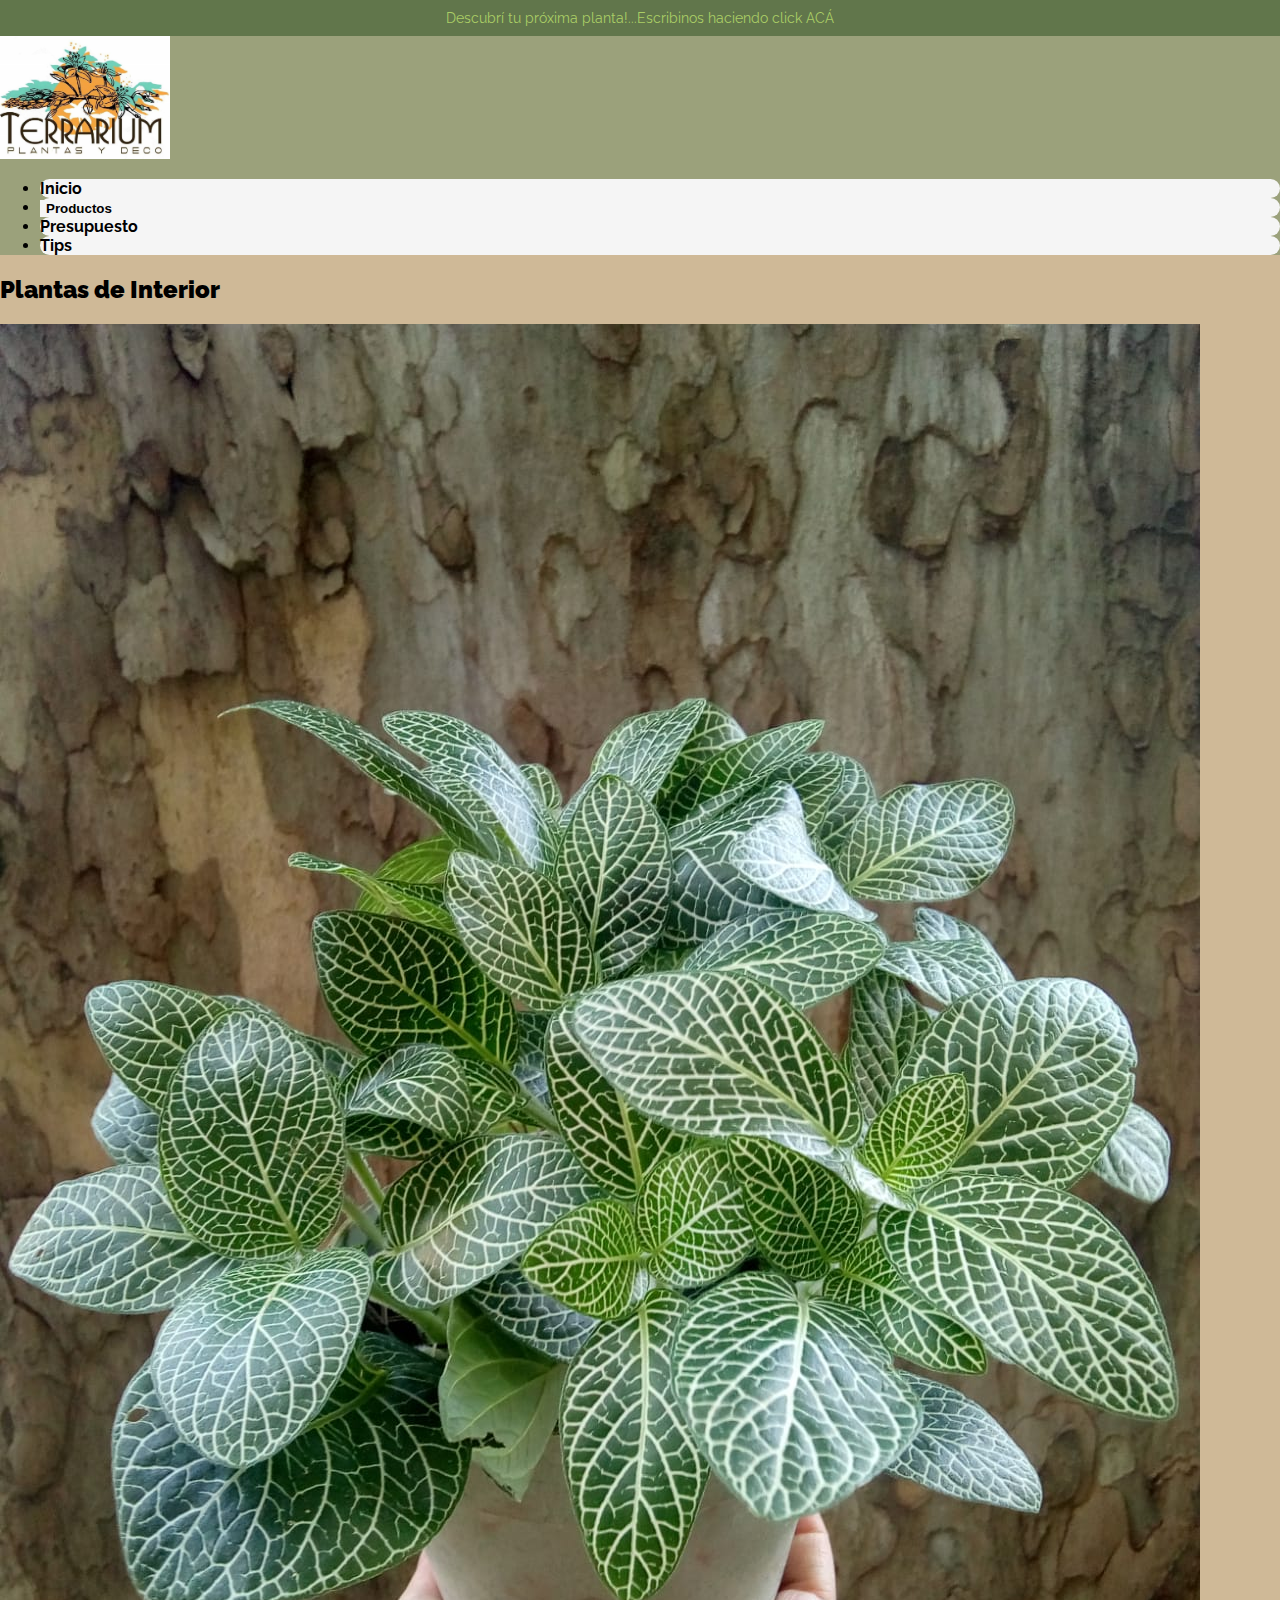
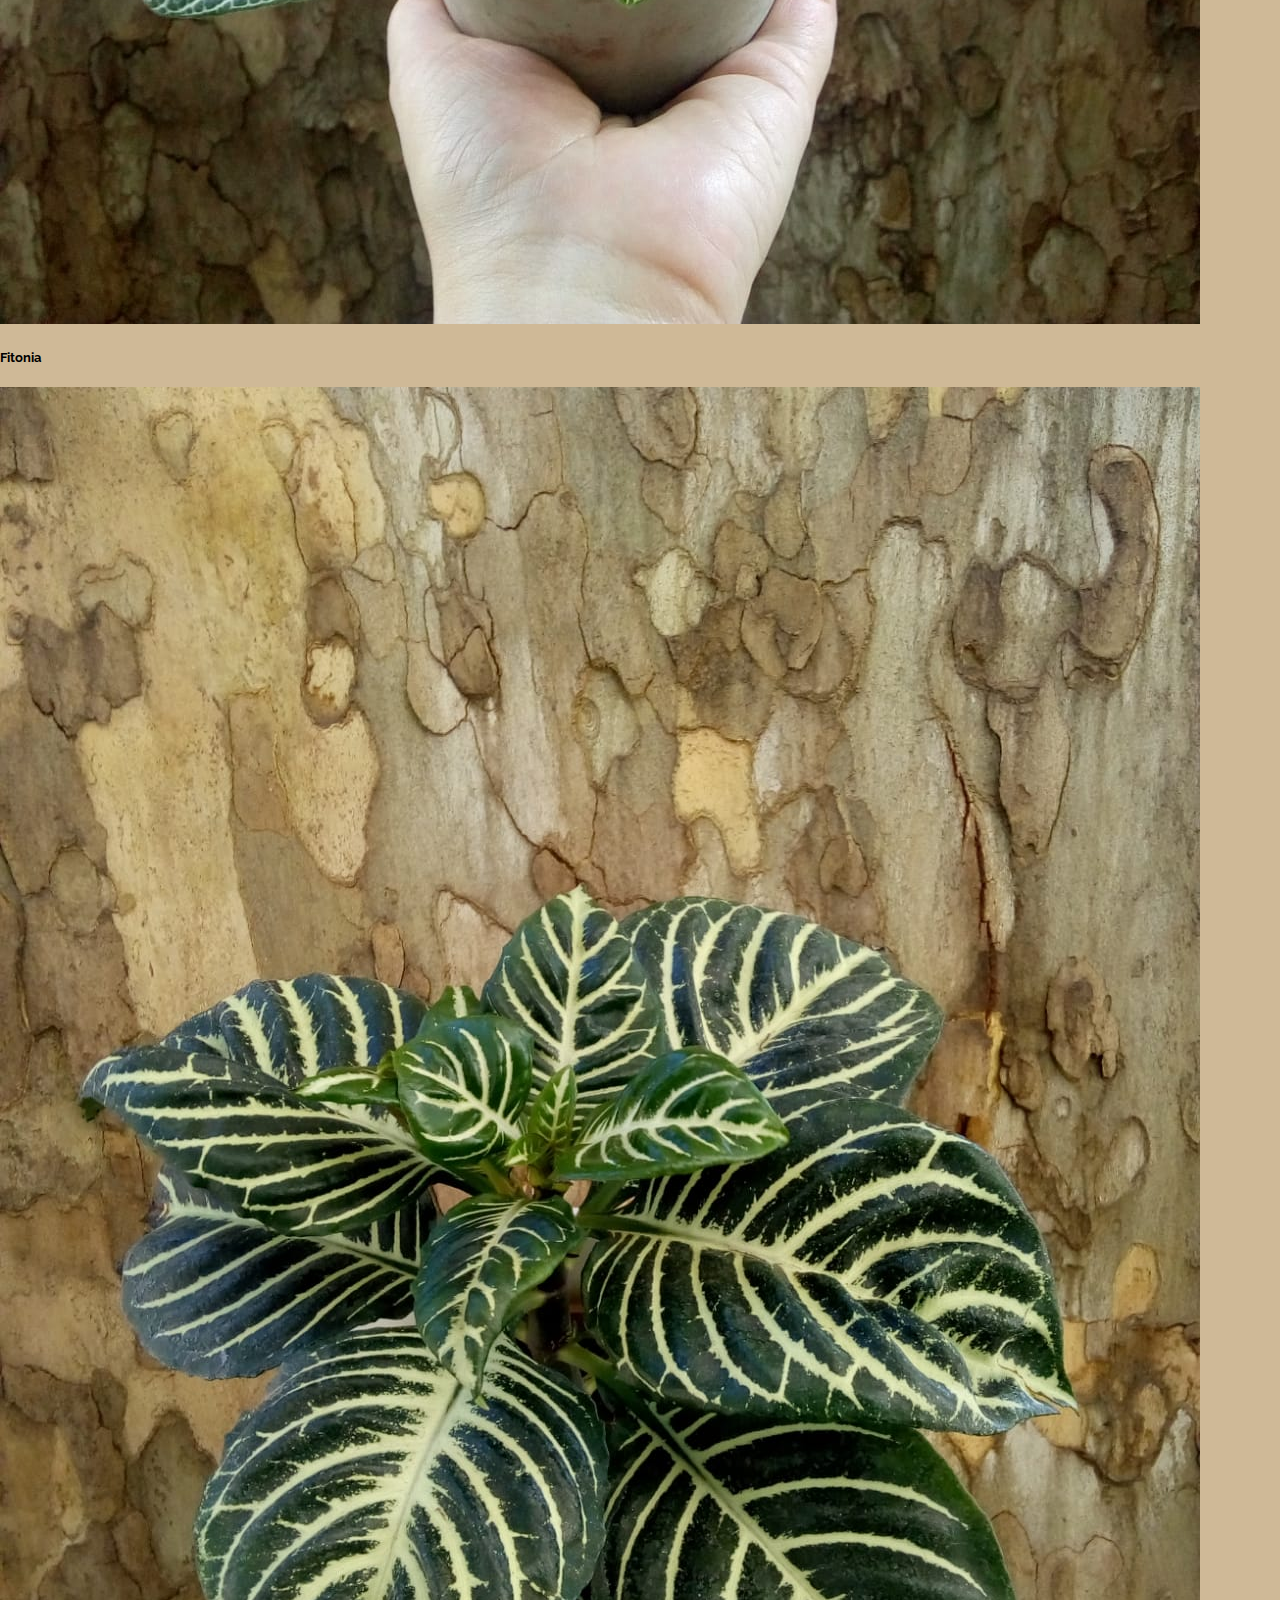
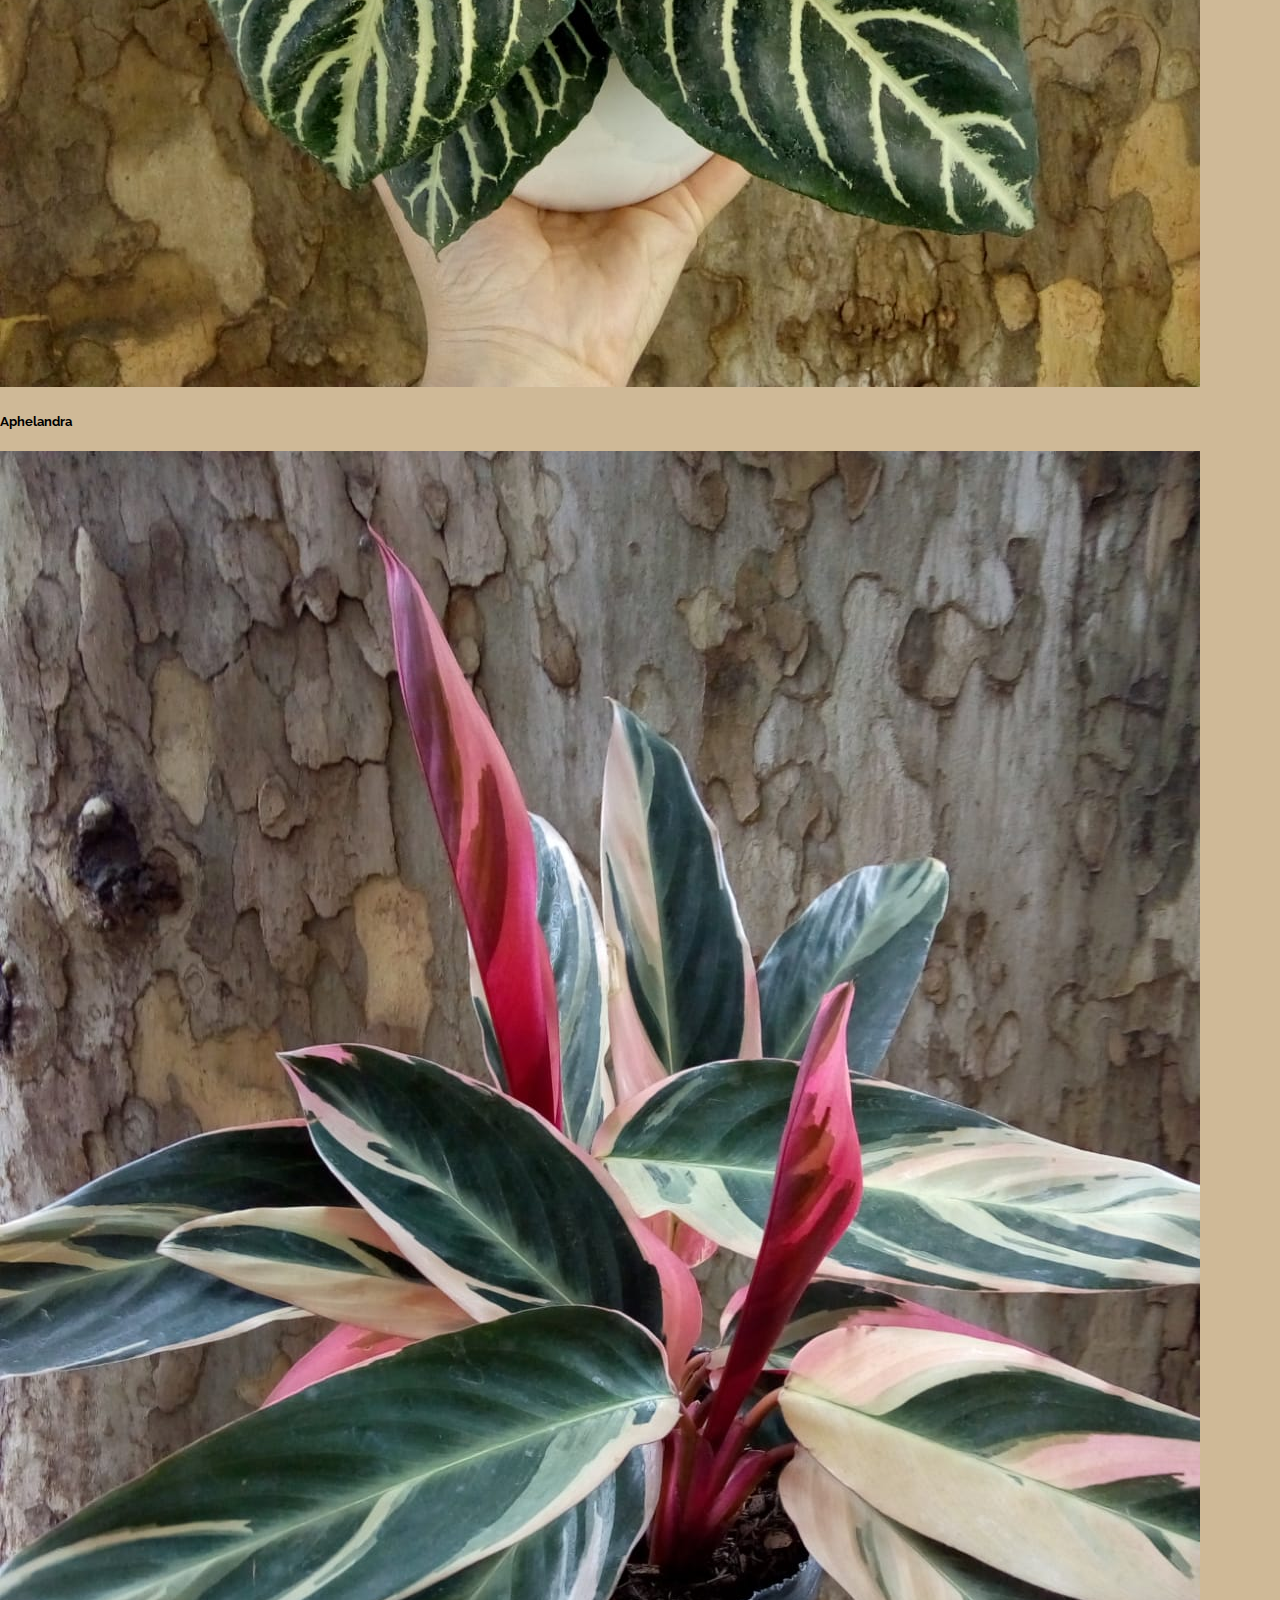
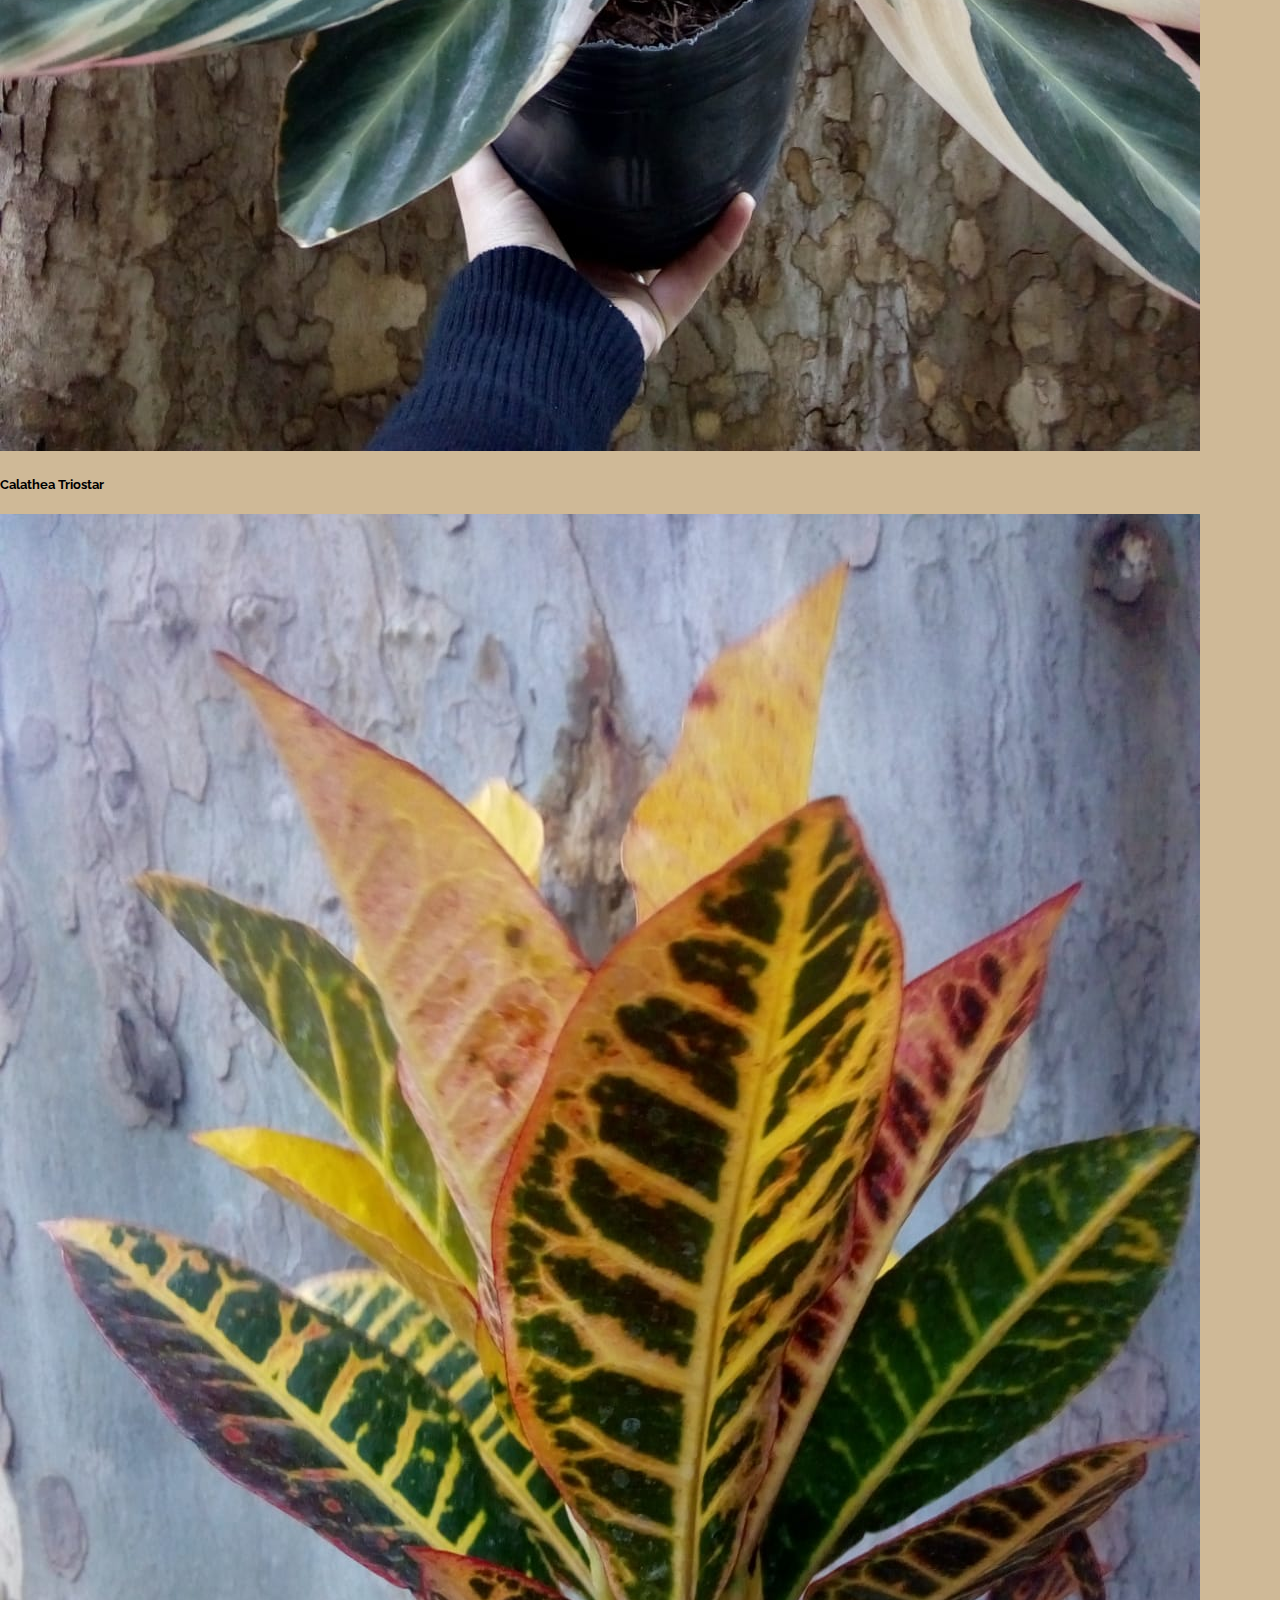
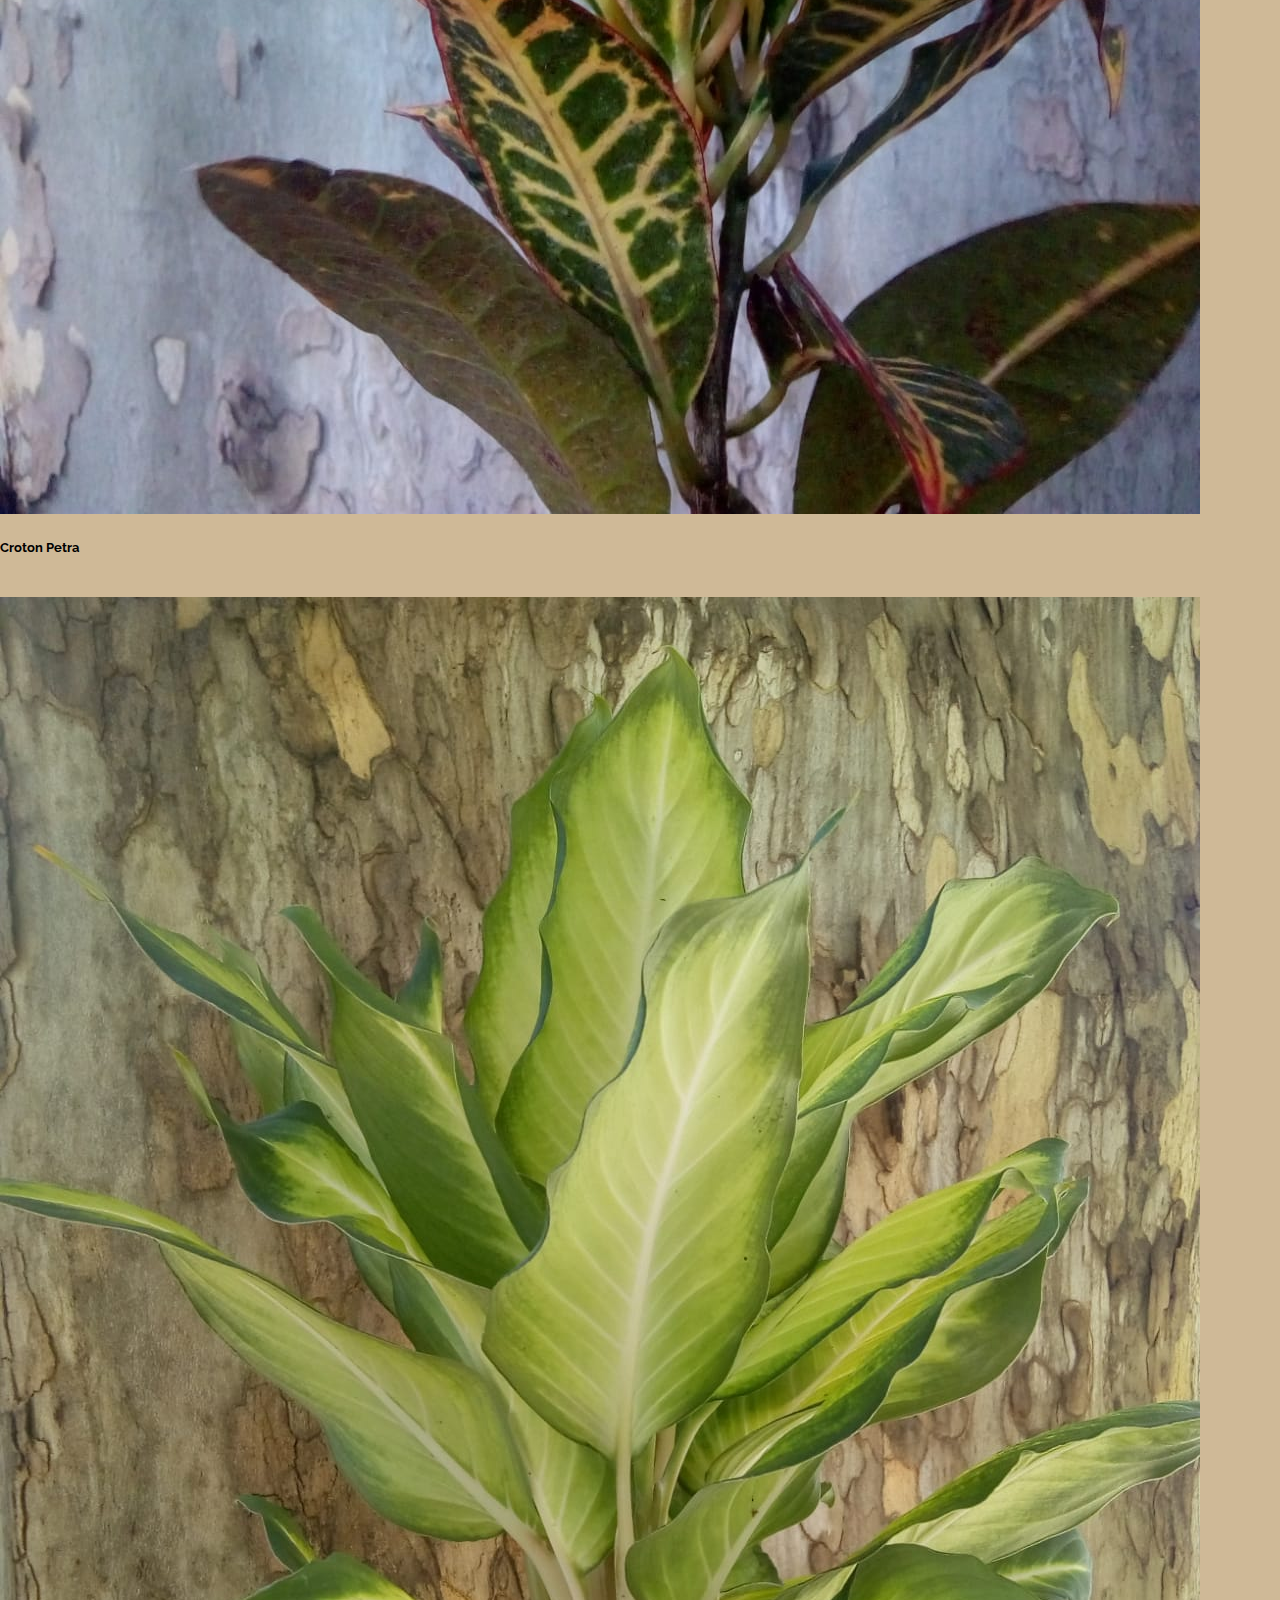
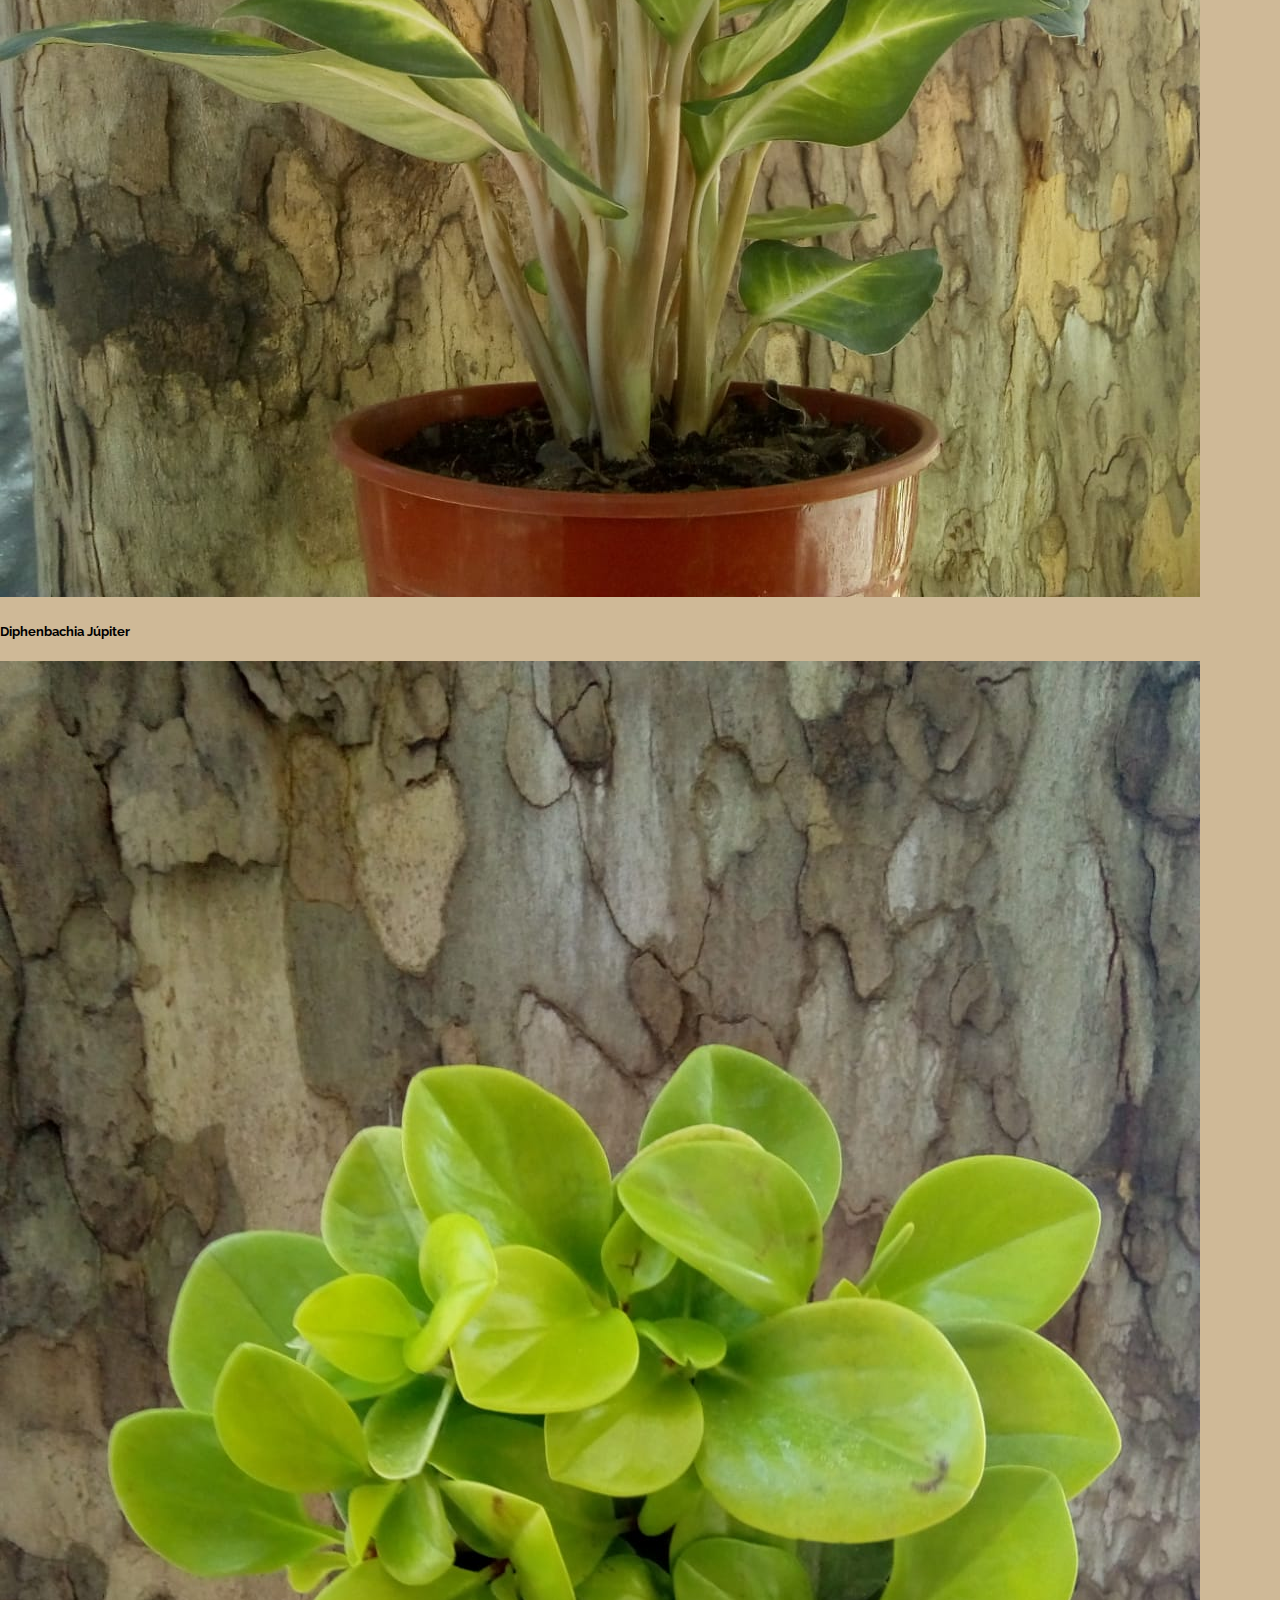
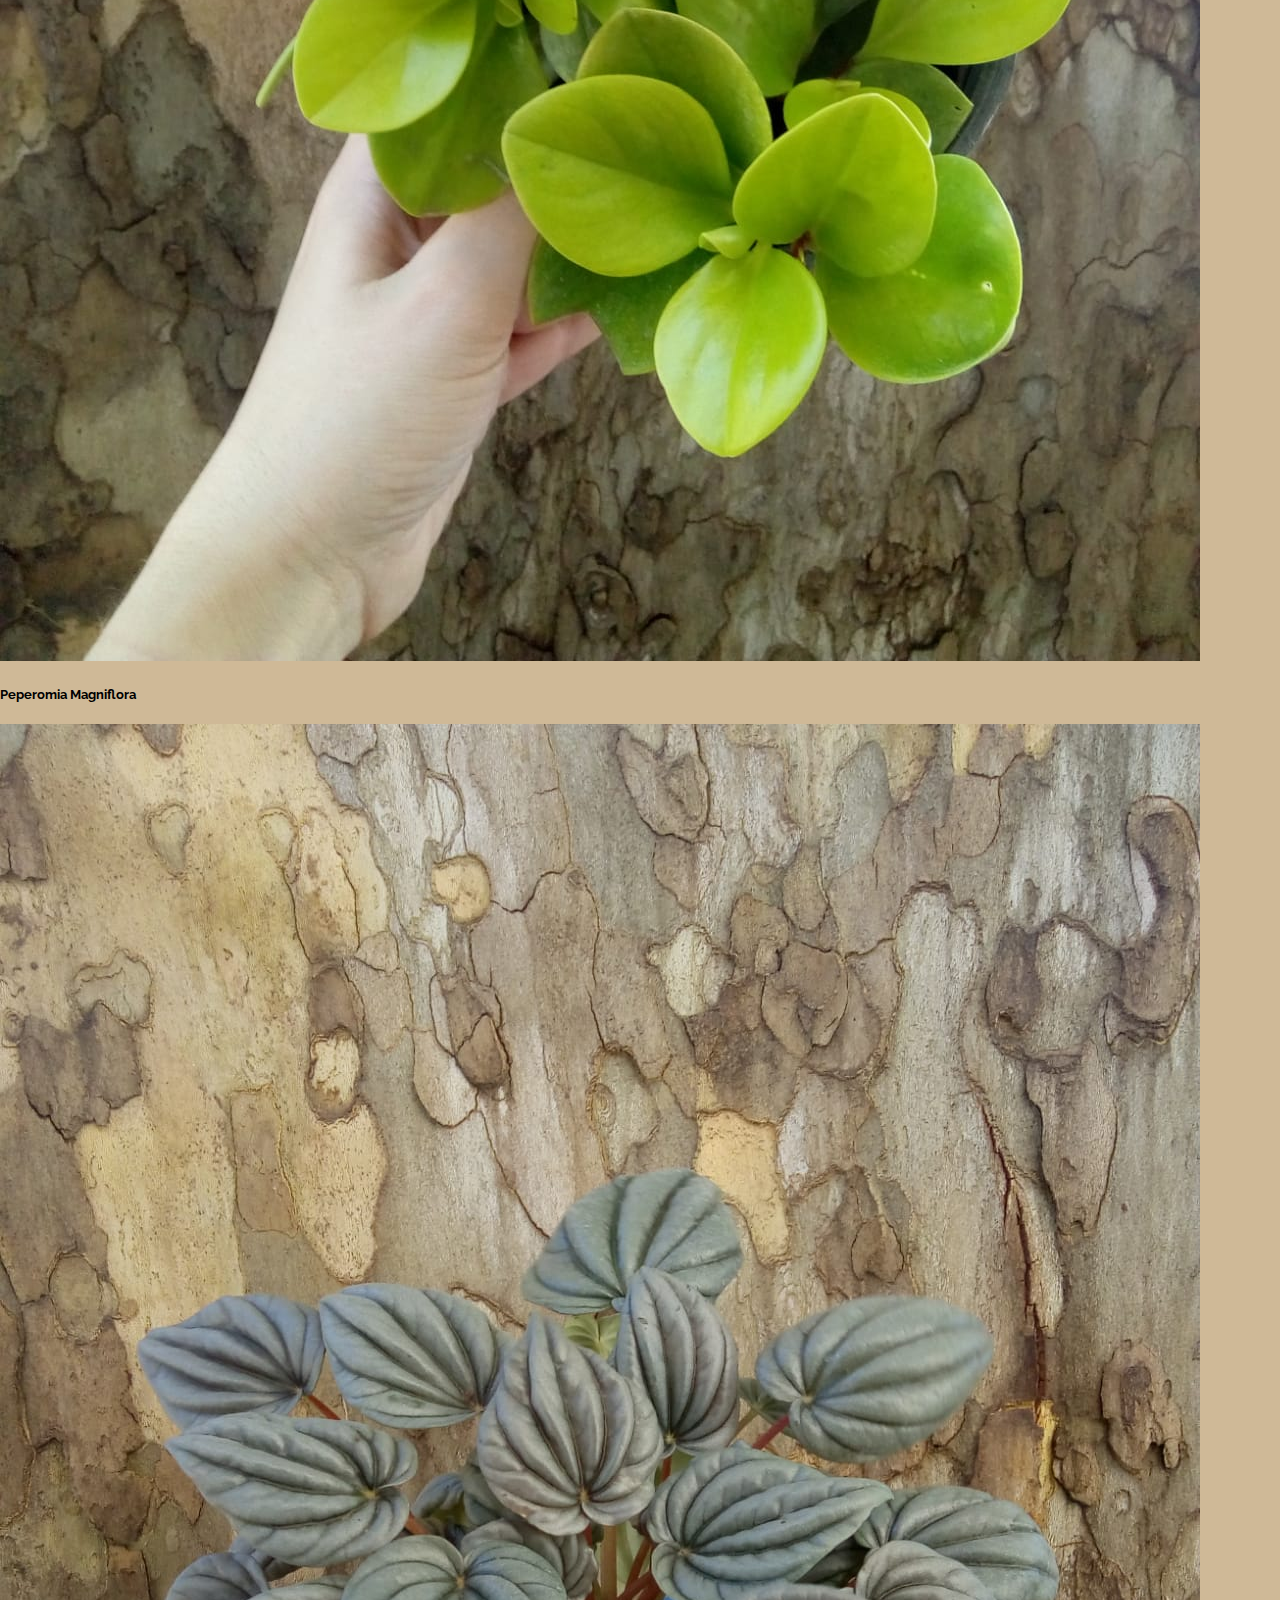
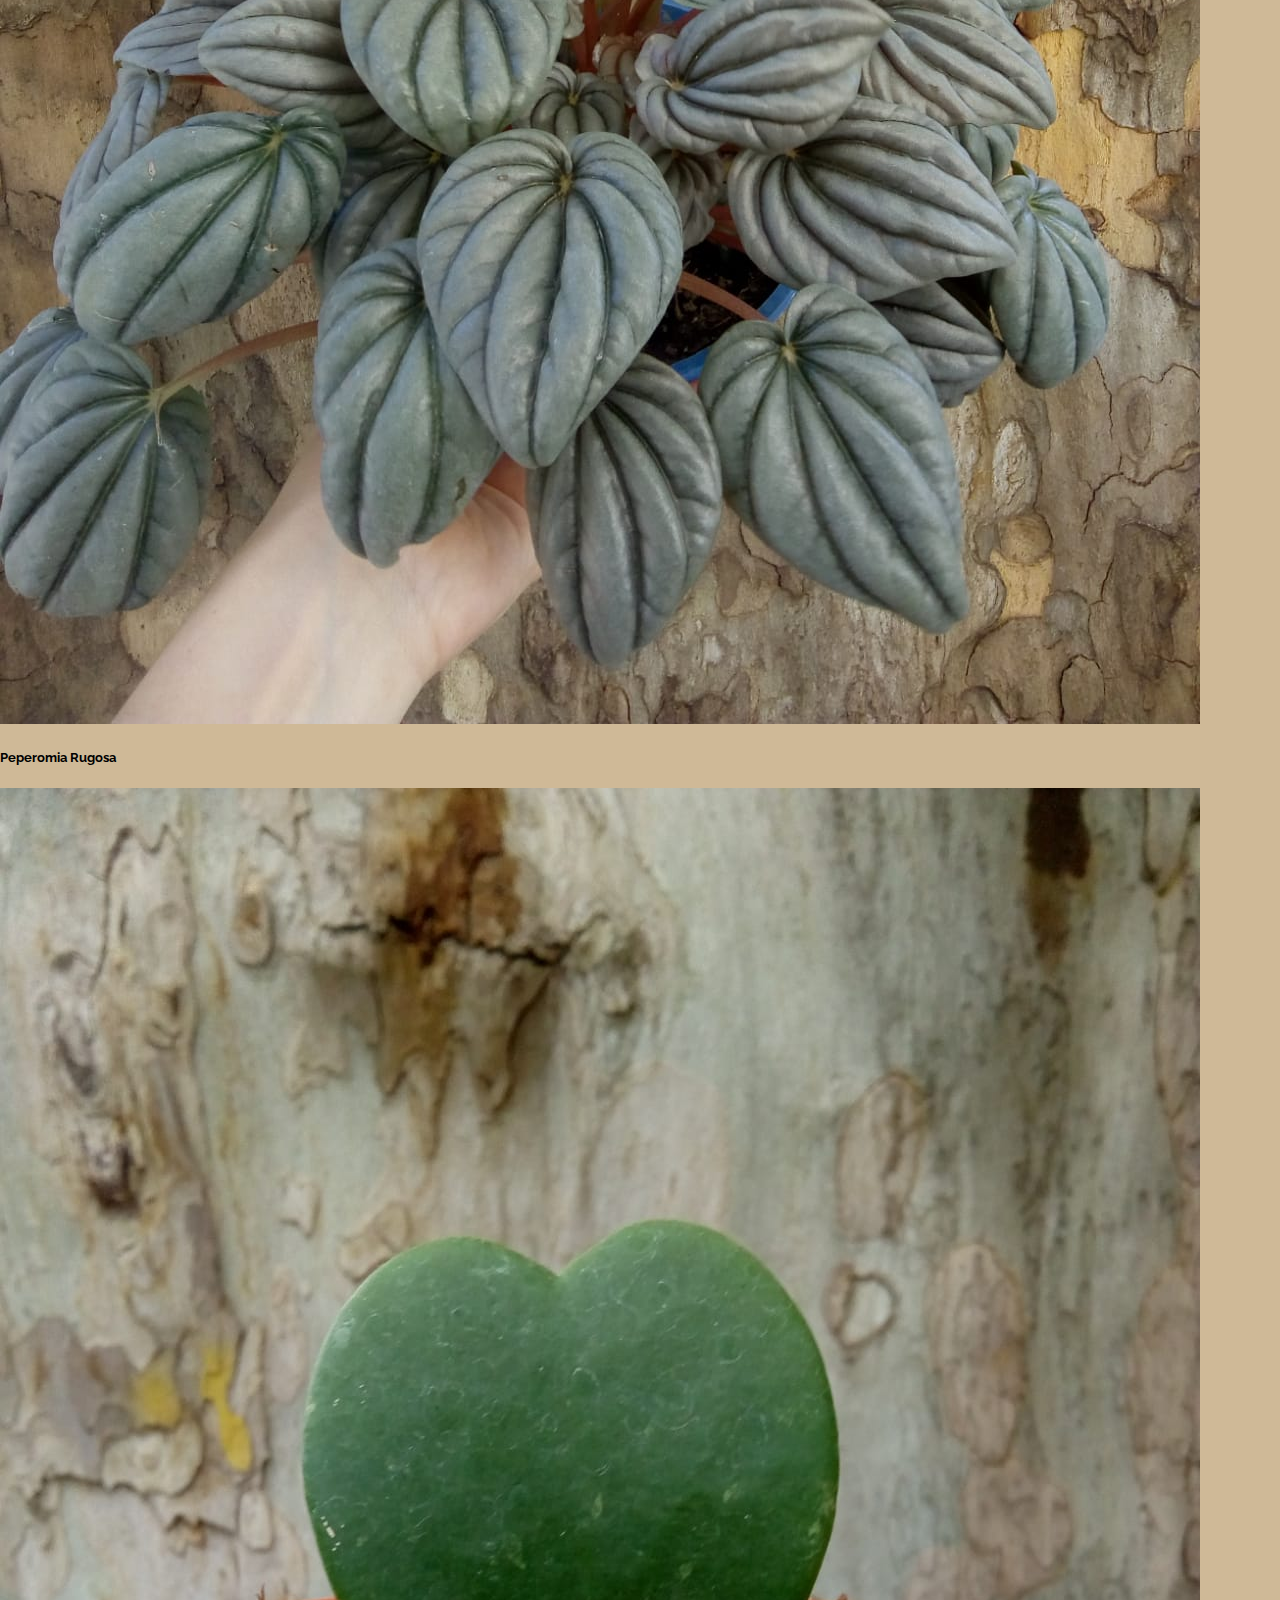
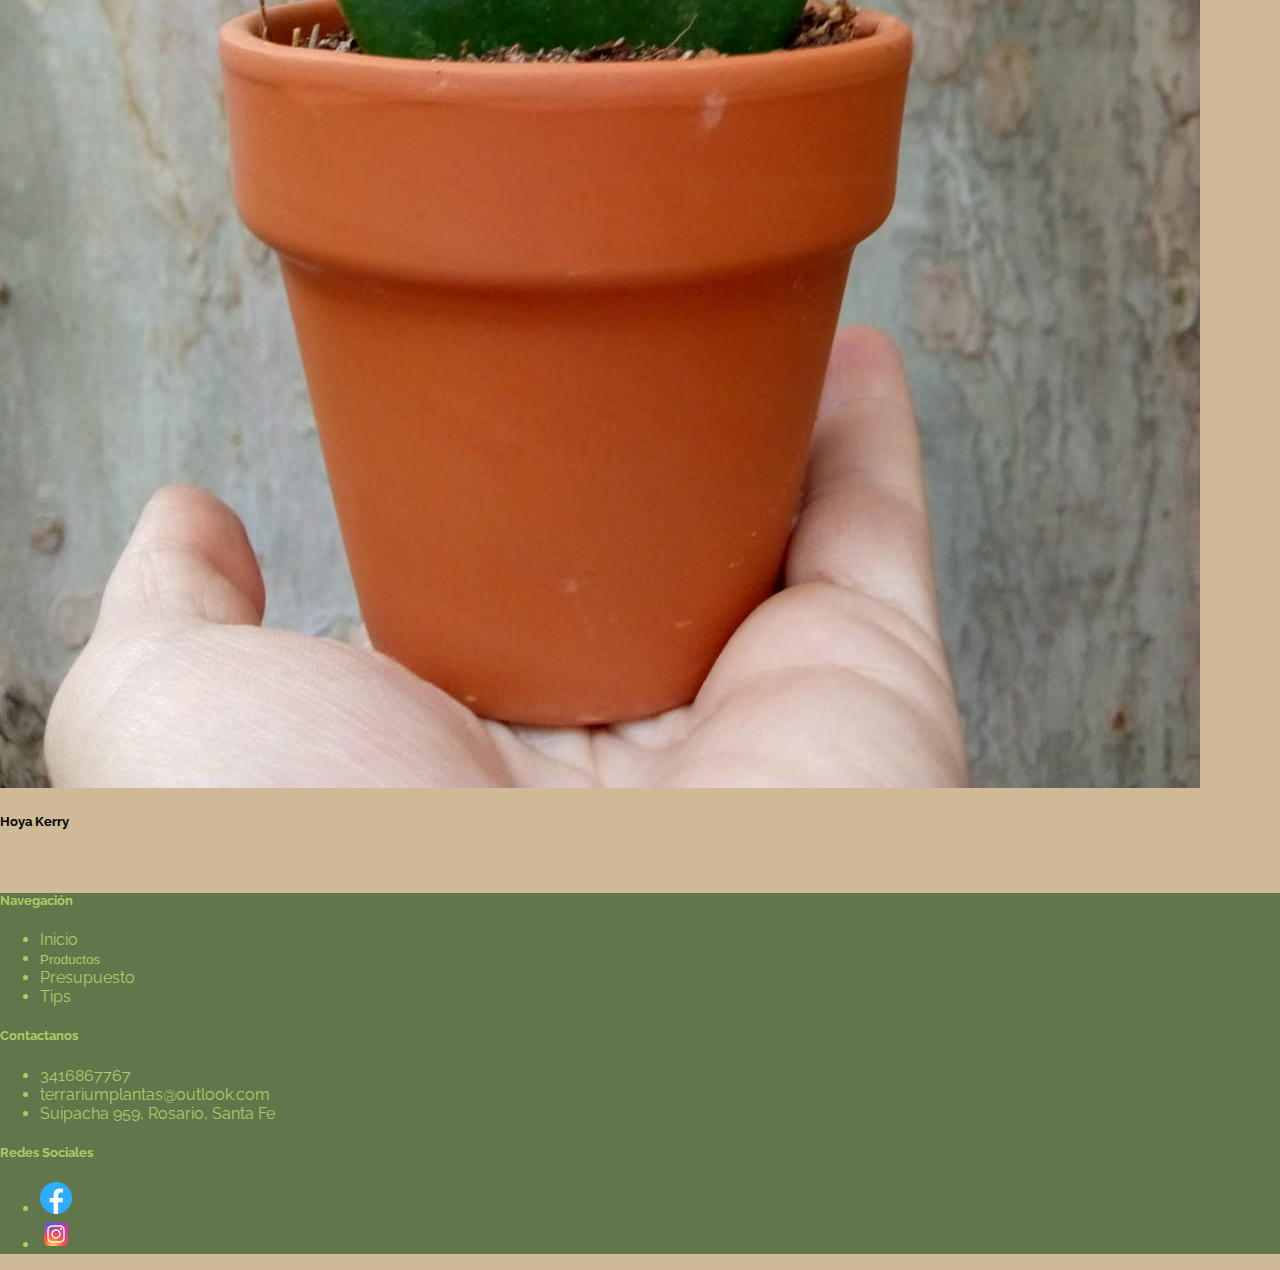
<file: PlantasInterior.html>
<!DOCTYPE html>
<html lang="en">
<head>
  <meta charset="UTF-8">
  <meta http-equiv="X-UA-Compatible" content="IE=edge">
  <meta name="viewport" content="width=device-width, initial-scale=1.0">
  <meta name="description" content="Sitio correspondiente a la venta de plantas">
  <link href="https://cdn.jsdelivr.net/npm/bootstrap@5.2.2/dist/css/bootstrap.min.css" rel="stylesheet" integrity="sha384-Zenh87qX5JnK2Jl0vWa8Ck2rdkQ2Bzep5IDxbcnCeuOxjzrPF/et3URy9Bv1WTRi" crossorigin="anonymous">
  <link rel="stylesheet" href="./style.css">
  <title>Terrarium</title>
</head>
<body>
  <header>
    <div class="link_whatsapp">
      <a href="https://api.whatsapp.com/send?phone=543416867767">	  		  
          Descubrí tu próxima planta!...Escribinos haciendo click ACÁ        								        
      </a>
    </div>  
  </header> 
  <nav class="navbar">
    <div class="container">
      <a class="row navbar-brand" href="./index.html">
        <img src="./Imagenes/logo.jpg" alt="logo" class="col logo" >
      </a>
      <ul class="row nav justify-content-end">
        <li class="col nav-item">
          <a class="nav-link active" aria-current="page" href="./index.html">Inicio</a>
        </li>
        <li class="col nav-item  position-relative">
          <button id="productos" class="nav-link">Productos</button>
          <ul class="nav justify-content-end subMenu" id="subMenu">
            <li class="nav-item">
              <a class="nav-link active" aria-current="page" href="./PlantasInterior.html">Plantas Interior</a>
            </li>
            <li class="nav-item">
              <a class="nav-link" href="./PlantasExterior.html">Plantas Exterior</a>
            </li>
          </ul>
        </li>
        <li class="col nav-item">
          <a class="nav-link" href="./Presupuesto.html">Presupuesto</a>
        </li>
        <li class="col nav-item">
          <a class="nav-link" href="./Tips.html">Tips</a>
        </li>
      </ul>
    </div>
  </nav>      
  <main class="container">
    <h2 class="row pt-5"><strong>Plantas de Interior</strong></h2>
    <section class="row">
      <div class="card col-4">
        <img src="./Imagenes/PlantasInterior/Fitonia.jpg" class="card-img-top" alt="Fitonia">
        <div class="card-body">
          <h5 class="card-title">Fitonia</h5>
          <!--<a href="#" class="btn btn-primary">Go somewhere</a>-->
        </div>
      </div>
      <div class="card col-4">
        <img src="./Imagenes/PlantasInterior/Aphelandra.jpg" class="card-img-top" alt="Aphelandra">
        <div class="card-body">
          <h5 class="card-title">Aphelandra</h5>
          <!--<a href="#" class="btn btn-primary">Go somewhere</a>-->
        </div>
      </div>
      <div class="card col-4">
        <img src="./Imagenes/PlantasInterior/CalatheaTriostar.jpg" class="card-img-top" alt="CalatheaTriostar">
        <div class="card-body">
          <h5 class="card-title">Calathea Triostar</h5>
          <!--<a href="#" class="btn btn-primary">Go somewhere</a>-->
        </div>
      </div>
      <div class="card col-4">
        <img src="./Imagenes/PlantasInterior/CrotonPetra.jpg" class="card-img-top" alt="CrotonPetra">
        <div class="card-body">
          <h5 class="card-title">Croton Petra</h5>
          <!--<a href="#" class="btn btn-primary">Go somewhere</a>-->
        </div>
      </div>  
    </section> 
    <section class="row">
      <div class="card col-4">
        <img src="./Imagenes/PlantasInterior/DiphenbachiaJupiter.jpg" class="card-img-top" alt="DiphenbachiaJupiter">
        <div class="card-body">
          <h5 class="card-title">Diphenbachia Júpiter</h5>
          <!--<a href="#" class="btn btn-primary">Go somewhere</a>-->
        </div>
      </div>
      <div class="card col-4">
        <img src="./Imagenes/PlantasInterior/PeperomiaMagniflora.jpg" class="card-img-top" alt="PeperomiaMagniflora">
        <div class="card-body">
          <h5 class="card-title">Peperomia Magniflora</h5>
          <!--<a href="#" class="btn btn-primary">Go somewhere</a>-->
        </div>
      </div>
      <div class="card col-4">
        <img src="./Imagenes/PlantasInterior/PeperomiaRugosa.jpg" class="card-img-top" alt="PeperomiaRugosa">
        <div class="card-body">
          <h5 class="card-title">Peperomia Rugosa</h5>
          <!--<a href="#" class="btn btn-primary">Go somewhere</a>-->
        </div>
      </div>   
      <div class="card col-4">
        <img src="./Imagenes/PlantasInterior/HoyaKerry.jpg" class="card-img-top" alt="HoyaKerry">
        <div class="card-body">
          <h5 class="card-title">Hoya Kerry</h5>
          <!--<a href="#" class="btn btn-primary">Go somewhere</a>-->
        </div>
      </div>
    </section> 
  </main>
  <footer class="text-center text-lg-start">
    <div class="container p-4">
      <div class="row">
        <div class="col-lg-4 col-md-6 mb-4 mb-md-0">
          <h5 class="text-uppercase">Navegación</h5>
          <ul class="list-unstyled mb-0">
            <li>
              <a href="./index.html">Inicio</a>
            </li>
            <li>
              <button id="productosFooter">Productos</button>
              <ul class="list-unstyled mb-0 subMenuFooter" id="subMenuFooter">
                <li>
                  <a href="./PlantasInterior.html">Plantas Interior</a>
                </li>
                <li>
                  <a href="./PlantasExterior.html">Plantas Exterior</a>
                </li>
              </ul>
            </li>
            <li>
              <a href="./Presupuesto.html">Presupuesto</a>
            </li>
            <li>
              <a href="./Tips.html">Tips</a>
            </li>
          </ul>
        </div>
        <div class="col-lg-4 col-md-6 mb-4 mb-md-0">
          <h5 class="text-uppercase mb-0">Contactanos</h5>

          <ul class="list-unstyled">
            <li>3416867767</li>
            <li>terrariumplantas@outlook.com</li>
            <li>Suipacha 959, Rosario, Santa Fe</li>
          </ul>
        </div>
        <div class="col-lg-4 col-md-6 mb-4 mb-md-0">
          <h5 class="text-uppercase">Redes Sociales</h5>
          <ul class="list-unstyled mb-0 d-flex">
            <li>
              <a href="https://www.facebook.com/Terrarium.Plantas.y.Deco">
                <img src="./Imagenes/facebook.png" alt="facebook">
              </a>
            </li>
            <li>
              <a href="https://instagram.com/terrarium.plantas.y.deco?igshid=YmMyMTA2M2Y=">
                <img src="./Imagenes/instagram.png" alt="instagram">
              </a>
            </li>
          </ul>
        </div>
      </div>
    </div>
  </footer>   
  <script src="https://cdn.jsdelivr.net/npm/bootstrap@5.2.2/dist/js/bootstrap.bundle.min.js" integrity="sha384-OERcA2EqjJCMA+/3y+gxIOqMEjwtxJY7qPCqsdltbNJuaOe923+mo//f6V8Qbsw3" crossorigin="anonymous"></script>
  <script src="./script.js"></script>
</body>
</html>
</file>
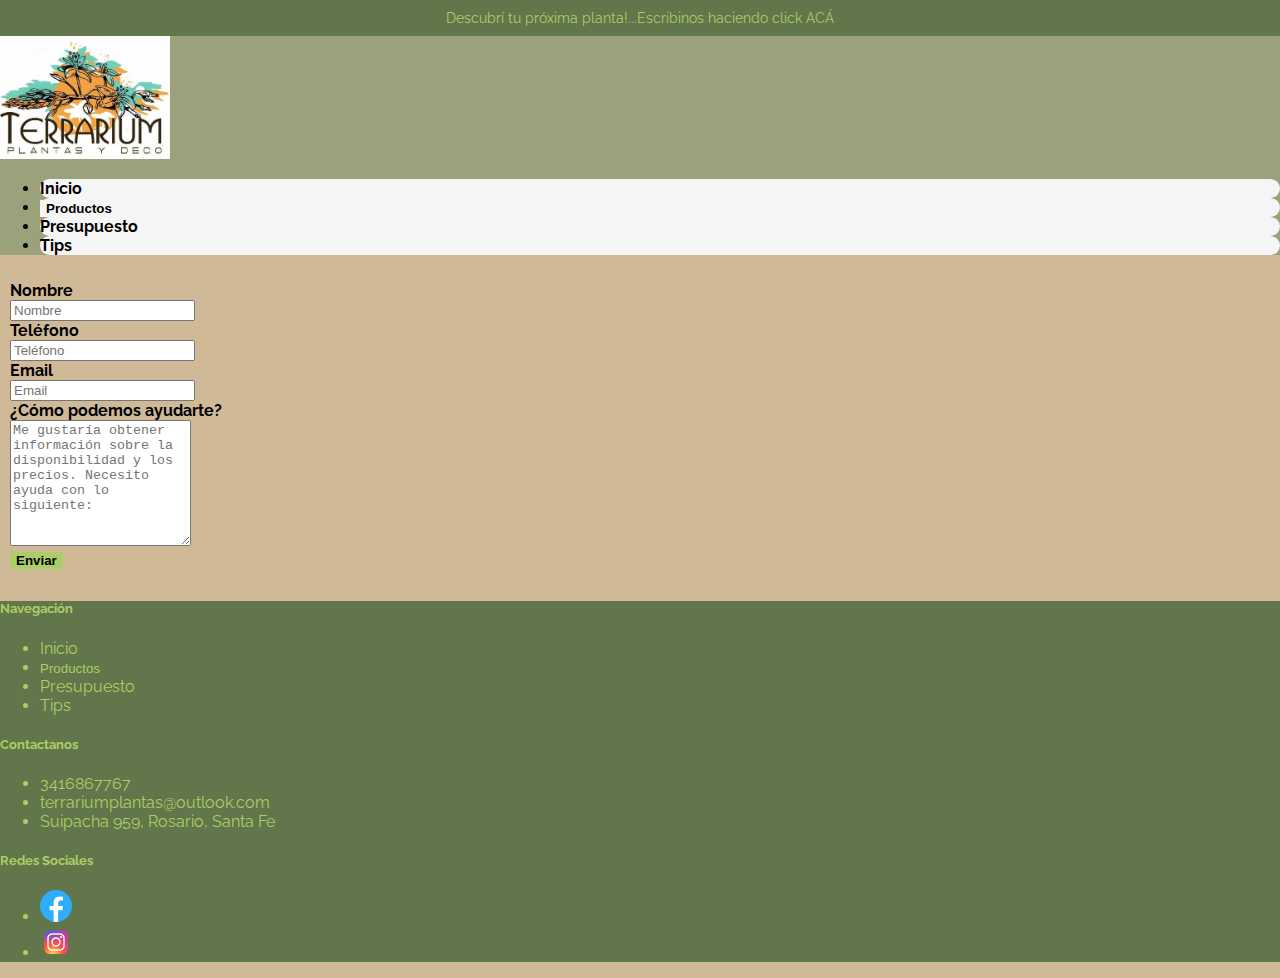
<file: Presupuesto.html>
<!DOCTYPE html>
<html lang="en">
<head>
  <meta charset="UTF-8">
  <meta http-equiv="X-UA-Compatible" content="IE=edge">
  <meta name="viewport" content="width=device-width, initial-scale=1.0">
  <meta name="description" content="Sitio correspondiente a la venta de plantas">
  <link href="https://cdn.jsdelivr.net/npm/bootstrap@5.2.2/dist/css/bootstrap.min.css" rel="stylesheet" integrity="sha384-Zenh87qX5JnK2Jl0vWa8Ck2rdkQ2Bzep5IDxbcnCeuOxjzrPF/et3URy9Bv1WTRi" crossorigin="anonymous">
  <link rel="stylesheet" href="./style.css">
  <title>Terrarium</title>
</head>
<body>
  <header>
    <div class="link_whatsapp">
      <a href="https://api.whatsapp.com/send?phone=543416867767">	  		  
          Descubrí tu próxima planta!...Escribinos haciendo click ACÁ        								        
      </a>
    </div>  
  </header> 
  <nav class="navbar">
    <div class="container">
      <a class="row navbar-brand" href="./index.html">
        <img src="./Imagenes/logo.jpg" alt="logo" class="col logo" >
      </a>
      <ul class="row nav justify-content-end">
        <li class="col nav-item">
          <a class="nav-link active" aria-current="page" href="./index.html">Inicio</a>
        </li>
        <li class="col nav-item  position-relative">
          <button id="productos" class="nav-link">Productos</button>
          <ul class="nav justify-content-end subMenu" id="subMenu">
            <li class="nav-item">
              <a class="nav-link active" aria-current="page" href="./PlantasInterior.html">Plantas Interior</a>
            </li>
            <li class="nav-item">
              <a class="nav-link" href="./PlantasExterior.html">Plantas Exterior</a>
            </li>
          </ul>
        </li>
        <li class="col nav-item">
          <a class="nav-link" href="./Presupuesto.html">Presupuesto</a>
        </li>
        <li class="col nav-item">
          <a class="nav-link" href="./Tips.html">Tips</a>
        </li>
      </ul>
    </div>
  </nav>      
  <main>
    <form class="container d-flex flex-column formulario" action="https://formspree.io/f/mgeqrqkg" method="POST">
      <div class="row">
        <label for="nombre" class="col-sm-2 col-form-label">Nombre</label>
        <div class="col-sm-8">
          <input type="text" class="form-control" placeholder="Nombre" id="nombre" name="nombre" required>
        </div>
      </div>
      <div class="row">
        <label for="telefono" class="col-sm-2 col-form-label">Teléfono</label>
        <div class="col-sm-8">
          <input type="number" class="form-control" placeholder="Teléfono" id="telefono" name="telefono" required>
        </div>
      </div>
      <div class="row">
        <label for="email" class="col-sm-2 col-form-label">Email</label>
        <div class="col-sm-8">
          <input type="email" class="form-control" placeholder="Email" id="email" name="email" required>
        </div>
      </div>
      <div class="row">
        <label for="consulta" class="col-sm-2 col-form-label">¿Cómo podemos ayudarte?</label>
        <div class="col-sm-8">
          <textarea name="consulta" id="consulta" class="form-control" rows="8" placeholder="Me gustaría obtener información sobre la disponibilidad y los precios. Necesito ayuda con lo siguiente:" required></textarea>
        </div>
      </div>
      <div class="row">
          <input type="submit" value="Enviar" class="btn-form-enviar">
      </div>
    </form>
  </main>
  <footer class="text-center text-lg-start">
    <div class="container p-4">
      <div class="row">
        <div class="col-lg-4 col-md-6 mb-4 mb-md-0">
          <h5 class="text-uppercase">Navegación</h5>       
          <ul class="list-unstyled mb-0">
            <li>
              <a href="./index.html">Inicio</a>
            </li>
            <li>
              <button id="productosFooter">Productos</button>
              <ul class="list-unstyled mb-0 subMenuFooter" id="subMenuFooter">
                <li>
                  <a href="./PlantasInterior.html">Plantas Interior</a>
                </li>
                <li>
                  <a href="./PlantasExterior.html">Plantas Exterior</a>
                </li>
              </ul>
            </li>
            <li>
              <a href="./Presupuesto.html">Presupuesto</a>
            </li>
            <li>
              <a href="./Tips.html">Tips</a>
            </li>
          </ul>
        </div>
        <div class="col-lg-4 col-md-6 mb-4 mb-md-0">
          <h5 class="text-uppercase mb-0">Contactanos</h5>
          <ul class="list-unstyled">
            <li>3416867767</li>
            <li>terrariumplantas@outlook.com</li>
            <li>Suipacha 959, Rosario, Santa Fe</li>
          </ul>
        </div>
        <div class="col-lg-4 col-md-6 mb-4 mb-md-0">
          <h5 class="text-uppercase">Redes Sociales</h5>
          <ul class="list-unstyled mb-0 d-flex">
            <li>
              <a href="https://www.facebook.com/Terrarium.Plantas.y.Deco">
                <img src="./Imagenes/facebook.png" alt="facebook">
              </a>
            </li>
            <li>
              <a href="https://instagram.com/terrarium.plantas.y.deco?igshid=YmMyMTA2M2Y=">
                <img src="./Imagenes/instagram.png" alt="instagram">
              </a>
            </li>
          </ul>
        </div>
      </div>
    </div>
  </footer>
  <script src="https://cdn.jsdelivr.net/npm/bootstrap@5.2.2/dist/js/bootstrap.bundle.min.js" integrity="sha384-OERcA2EqjJCMA+/3y+gxIOqMEjwtxJY7qPCqsdltbNJuaOe923+mo//f6V8Qbsw3" crossorigin="anonymous"></script>
  <script src="./script.js"></script>
</body>
</html>
</file>
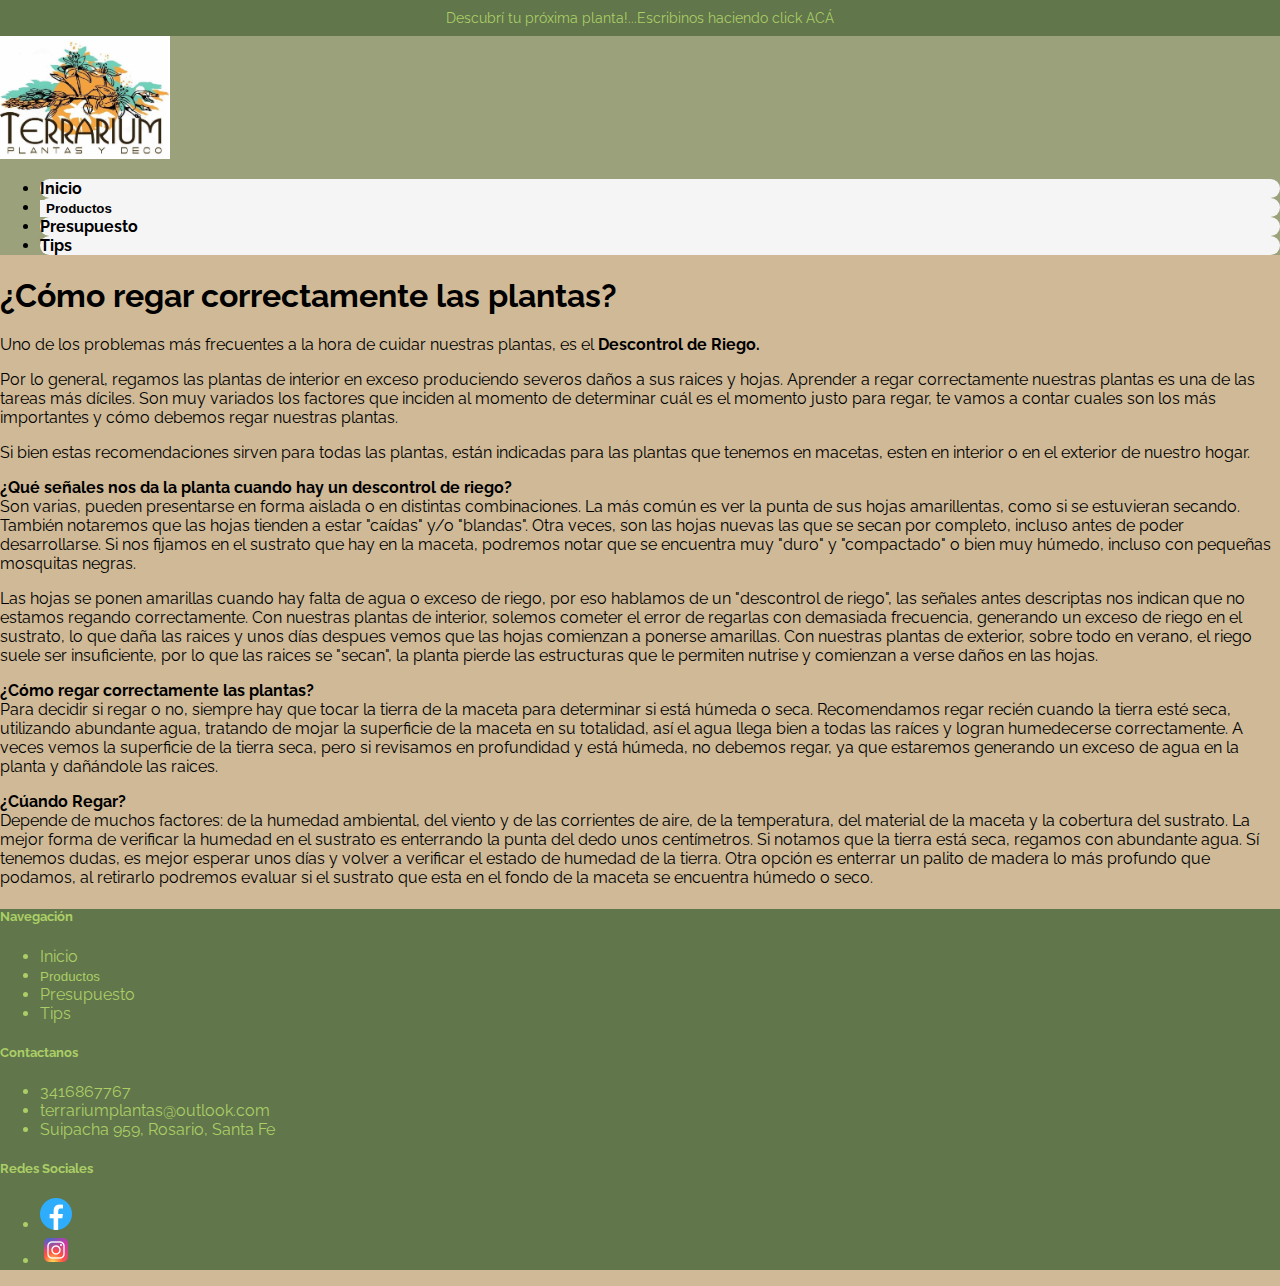
<file: Tips.html>
<!DOCTYPE html>
<html lang="en">
<head>
  <meta charset="UTF-8">
  <meta http-equiv="X-UA-Compatible" content="IE=edge">
  <meta name="viewport" content="width=device-width, initial-scale=1.0">
  <meta name="description" content="Sitio correspondiente a la venta de plantas">
  <link href="https://cdn.jsdelivr.net/npm/bootstrap@5.2.2/dist/css/bootstrap.min.css" rel="stylesheet" integrity="sha384-Zenh87qX5JnK2Jl0vWa8Ck2rdkQ2Bzep5IDxbcnCeuOxjzrPF/et3URy9Bv1WTRi" crossorigin="anonymous">
  <link rel="stylesheet" href="./style.css">
  <title>Terrarium</title>
</head>
<body>
  <header>
    <div class="link_whatsapp">
      <a href="https://api.whatsapp.com/send?phone=543416867767">	  		  
          Descubrí tu próxima planta!...Escribinos haciendo click ACÁ        								        
      </a>
    </div>  
  </header> 
  <nav class="navbar">
    <div class="container">
      <a class="row navbar-brand" href="./index.html">
        <img src="./Imagenes/logo.jpg" alt="logo" class="col logo" >
      </a>
      <ul class="row nav justify-content-end">
        <li class="col nav-item">
          <a class="nav-link active" aria-current="page" href="/index.html">Inicio</a>
        </li>
        <li class="col nav-item  position-relative">
          <button id="productos" class="nav-link">Productos</button>
          <ul class="nav justify-content-end subMenu" id="subMenu">
            <li class="nav-item">
              <a class="nav-link active" aria-current="page" href="/PlantasInterior.html">Plantas Interior</a>
            </li>
            <li class="nav-item">
              <a class="nav-link" href="/PlantasExterior.html">Plantas Exterior</a>
            </li>
          </ul>
        </li>
        <li class="col nav-item">
          <a class="nav-link" href="/Presupuesto.html">Presupuesto</a>
        </li>
        <li class="col nav-item">
          <a class="nav-link" href="/Tips.html">Tips</a>
        </li>
      </ul>
    </div>
  </nav>      
  <main class="container">
    <h1>¿Cómo regar correctamente las plantas?</h1>
    <p>
      Uno de los problemas más frecuentes a la hora de cuidar nuestras plantas, es el <strong>Descontrol de Riego.</strong>
    </p>
    <p>Por lo general, regamos las plantas de interior en exceso produciendo severos daños a sus raices y hojas. Aprender a regar correctamente nuestras plantas es una de las tareas más díciles. Son muy variados los factores que inciden al momento de determinar cuál es el momento justo para regar, te vamos a contar cuales son los más importantes y cómo debemos regar nuestras plantas. </p>
    <p>Si bien estas recomendaciones sirven para todas las plantas, están indicadas para las plantas que tenemos en macetas, esten en interior o en el exterior de nuestro hogar.</p> 
    <p><strong>¿Qué señales nos da la planta cuando hay un descontrol de riego?</strong> <br>
      Son varias, pueden presentarse en forma aislada o en distintas combinaciones.
      La más común es ver la punta de sus hojas amarillentas, como si se estuvieran secando.
      También notaremos que las hojas tienden a estar "caídas" y/o "blandas".
      Otra veces, son las hojas nuevas las que se secan por completo, incluso antes de poder desarrollarse.
      Si nos fijamos en el sustrato que hay en la maceta, podremos notar que se encuentra muy "duro" y "compactado" o bien muy húmedo, incluso con pequeñas mosquitas negras.</p> 
    <p>Las hojas se ponen amarillas cuando hay falta de agua o exceso de riego, por eso hablamos de un "descontrol de riego", las señales antes descriptas nos indican que no estamos regando correctamente. Con nuestras plantas de interior, solemos cometer el error de regarlas con demasiada frecuencia, generando un exceso de riego en el sustrato, lo que daña las raices y unos días despues vemos que las hojas comienzan a ponerse amarillas. Con nuestras plantas de exterior, sobre todo en verano, el riego suele ser insuficiente, por lo que las raices se "secan", la planta pierde las estructuras que le permiten nutrise y comienzan a verse daños en las hojas.</p> 
    <p><strong>¿Cómo regar correctamente las plantas?</strong> <br>
      Para decidir si regar o no, siempre hay que tocar la tierra de la maceta para determinar si está húmeda o seca.
      Recomendamos regar recién cuando la tierra esté seca, utilizando abundante agua, tratando de mojar la superficie de la maceta en su totalidad, así el agua llega bien a todas las raíces y logran humedecerse correctamente. A veces vemos la superficie de la tierra seca, pero si revisamos en profundidad y está húmeda, no debemos regar, ya que estaremos generando un exceso de agua en la planta y dañándole las raices.</p>
    <p><strong>¿Cúando Regar?</strong><br>
      Depende de muchos factores: de la humedad ambiental, del viento y de las corrientes de aire, de la temperatura, del material de la maceta y la cobertura del sustrato. 
      La mejor forma de verificar la humedad en el sustrato es enterrando la punta del dedo unos centímetros. Si notamos que la tierra está seca, regamos con abundante agua. Sí tenemos dudas, es mejor esperar unos días y volver a verificar el estado de humedad de la tierra. Otra opción es enterrar un palito de madera lo más profundo que podamos, al retirarlo podremos evaluar si el sustrato que esta en el fondo de la maceta se encuentra húmedo o seco.  </p>
  </main>
  <footer class="text-center text-lg-start">
    <div class="container p-4">
      <div class="row">
        <div class="col-lg-4 col-md-6 mb-4 mb-md-0">
          <h5 class="text-uppercase">Navegación</h5>
          <ul class="list-unstyled mb-0">
            <li>
              <a href="./index.html">Inicio</a>
            </li>
            <li>
              <button id="productosFooter">Productos</button>
              <ul class="list-unstyled mb-0 subMenuFooter" id="subMenuFooter">
                <li>
                  <a href="/PlantasInterior.html">Plantas Interior</a>
                </li>
                <li>
                  <a href="/PlantasExterior.html">Plantas Exterior</a>
                </li>
              </ul>
            </li>
            <li>
              <a href="./Presupuesto.html">Presupuesto</a>
            </li>
            <li>
              <a href="./Tips.html">Tips</a>
            </li>
          </ul>
        </div>
        <div class="col-lg-4 col-md-6 mb-4 mb-md-0">
          <h5 class="text-uppercase mb-0">Contactanos</h5>
          <ul class="list-unstyled">
            <li>3416867767</li>
            <li>terrariumplantas@outlook.com</li>
            <li>Suipacha 959, Rosario, Santa Fe</li>
          </ul>
        </div>
        <div class="col-lg-4 col-md-6 mb-4 mb-md-0">
          <h5 class="text-uppercase">Redes Sociales</h5>
          <ul class="list-unstyled mb-0 d-flex">
            <li>
              <a href="https://www.facebook.com/Terrarium.Plantas.y.Deco">
                <img src="./Imagenes/facebook.png" alt="facebook">
              </a>
            </li>
            <li>
              <a href="https://instagram.com/terrarium.plantas.y.deco?igshid=YmMyMTA2M2Y=">
                <img src="./Imagenes/instagram.png" alt="instagram">
              </a>
            </li>
          </ul>
        </div>
      </div>
    </div>
  </footer>
  <script src="https://cdn.jsdelivr.net/npm/bootstrap@5.2.2/dist/js/bootstrap.bundle.min.js" integrity="sha384-OERcA2EqjJCMA+/3y+gxIOqMEjwtxJY7qPCqsdltbNJuaOe923+mo//f6V8Qbsw3" crossorigin="anonymous"></script>
  <script src="./script.js"></script>
</body>
</html>
</file>
<file: style.css>
@import url('https://fonts.googleapis.com/css2?family=Raleway&display=swap');

body{
    background-color: rgb(207, 185, 151);
    margin: 0;
    font-family: 'Raleway', sans-serif;
}

.formulario{
    gap: 10px;
    padding: 10px;
}

.link_whatsapp{
    background-color: rgb(97, 118, 75);
    font-size: 14px;
    padding: 10px;
    text-align: center;
}

a{
    color: rgb(171, 206, 102);
    text-decoration:none;
}

a:hover{
    color: rgb(171, 206, 102); 
}

.navbar{
    background-color: rgb(155, 161, 123);
    padding: 0px 0px; 
    position: sticky;
    top: 0;
    z-index: 2;
}

.nav-link{
    color: black;
    font-weight: bolder;
}

.nav-item{
    background-color:whitesmoke;
    border-radius: 10px;   
}

.logo{
    width: 170px;
}

section{
    gap: 15px;
    padding: 0px 0px 20px 0px;
}

footer{
    background-color: rgb(97, 118, 75);
    color: rgb(171, 206, 102);
}

#carouselExampleControls{
    padding: 0px 0px 20px 0px;
}

.card{
    padding: 0px 0px;
    width: 17rem;
}

.btn-form-enviar{
    background-color:rgb(171, 206, 102);
    color: black;
    font-weight: bolder;
    border-style: none; 
}

.col-form-label{
    font-weight: bolder;
}

button{
    border: none;
    background-color: whitesmoke;
}

.subMenu{
    display: none;
    position: absolute;
    top: 30px;
}

.subMenuFooter{
    display: none;
    padding-left: 20px;
}

.mostrar{
    display: block;
}

#productosFooter{
    background-color: rgb(97, 118, 75);
    color: rgb(171, 206, 102);
    padding: 0px;
}
</file>
